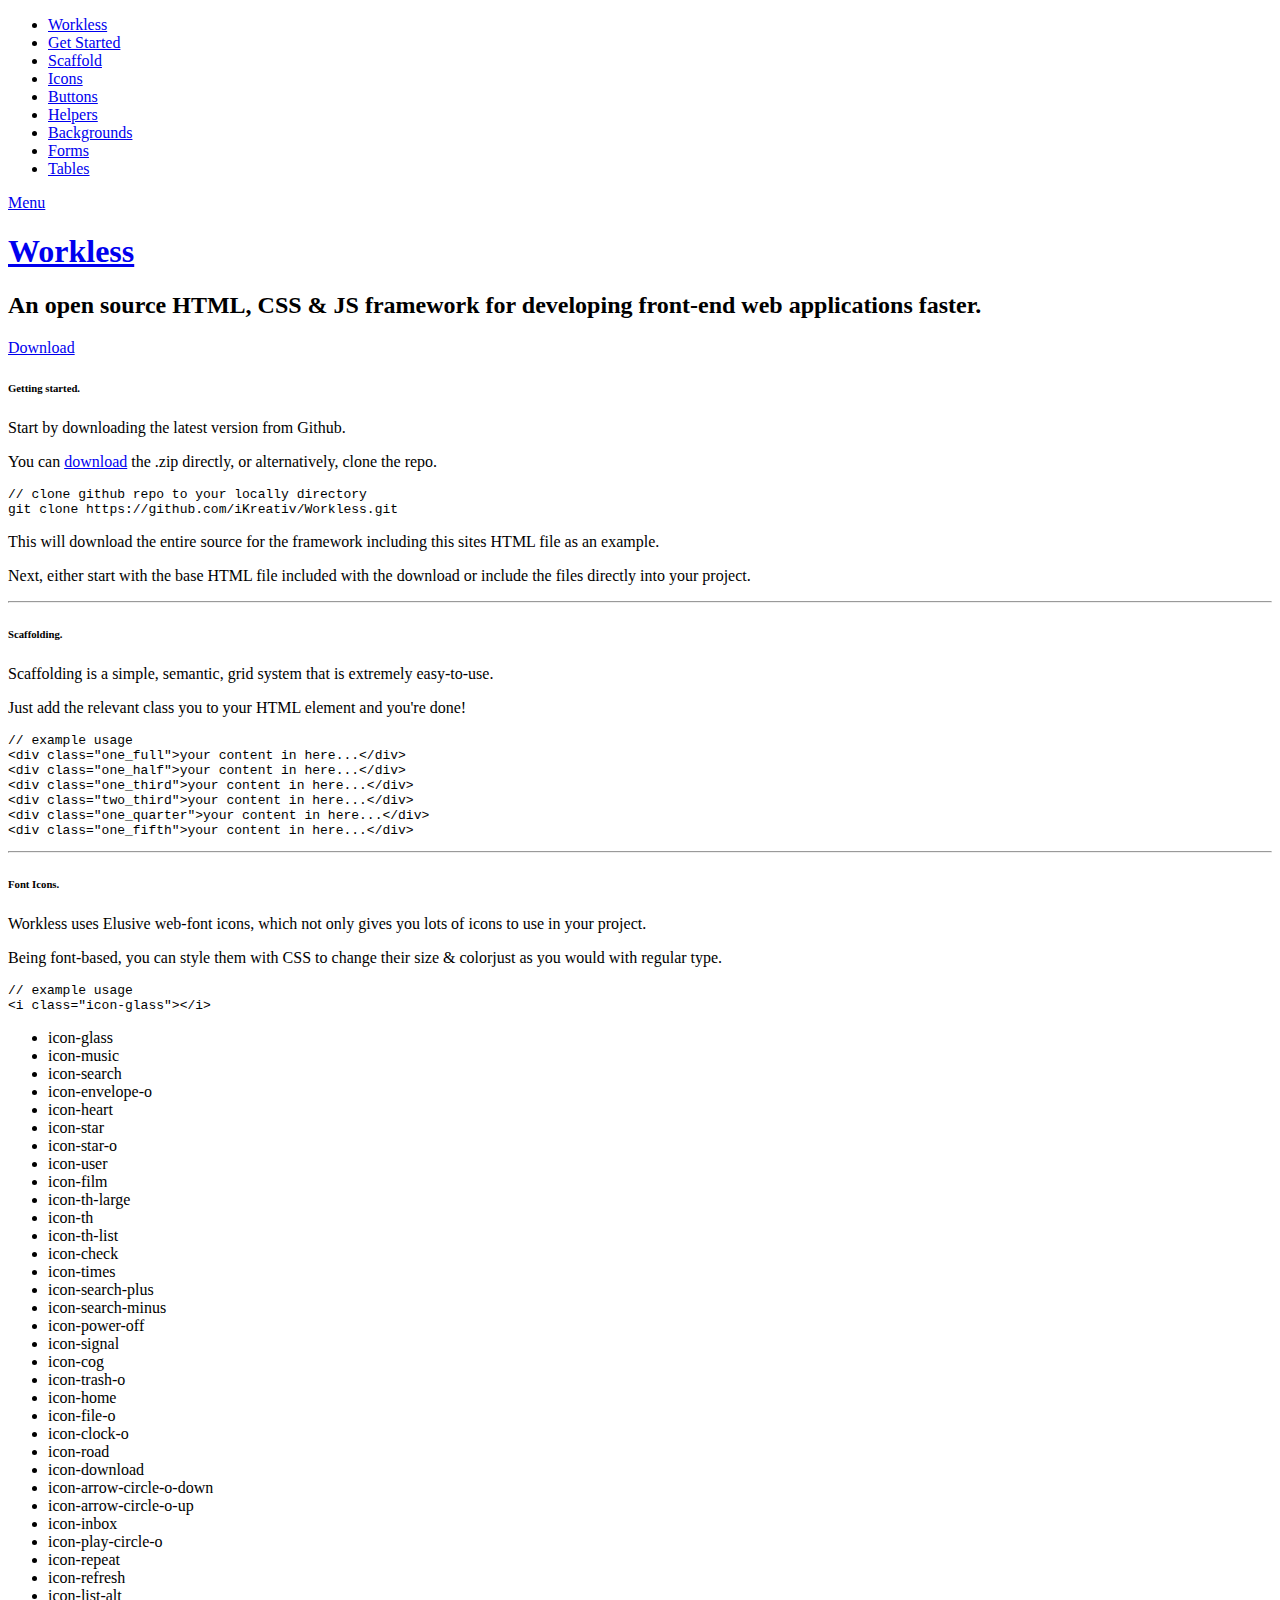
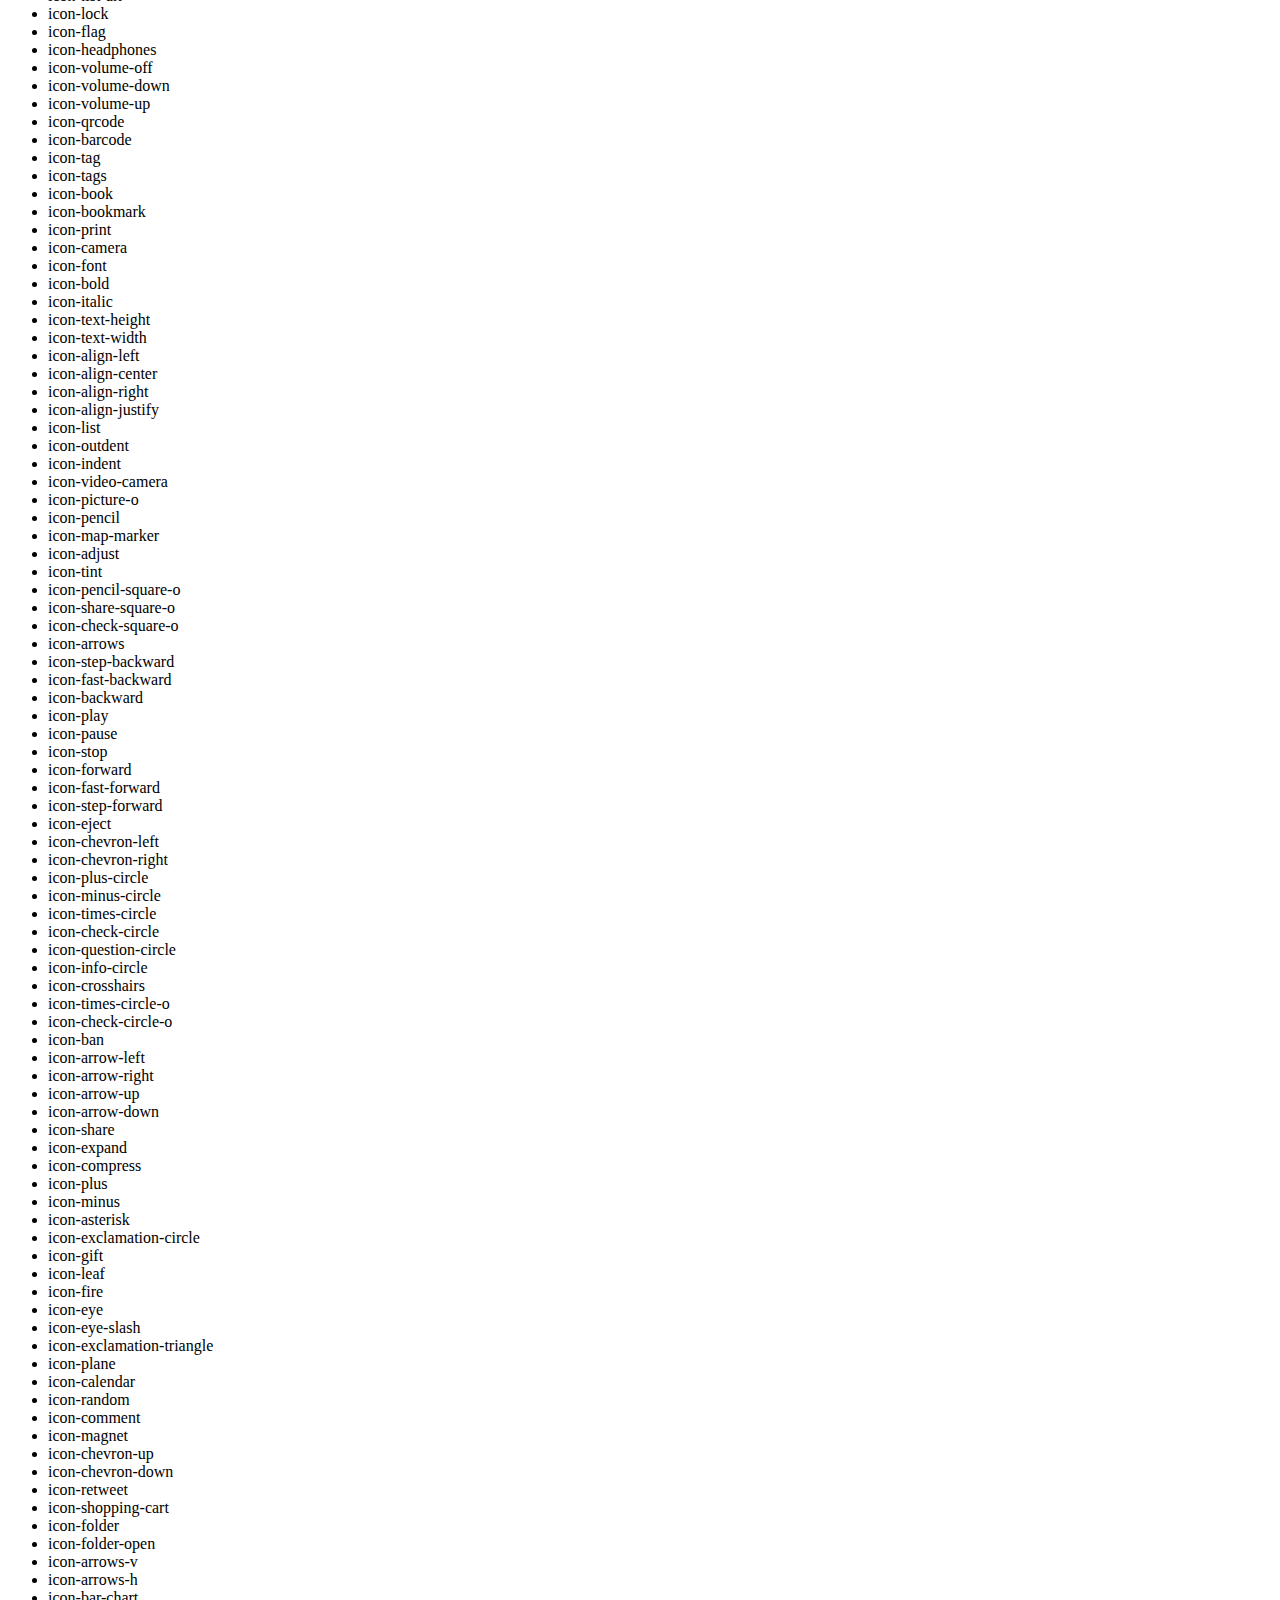
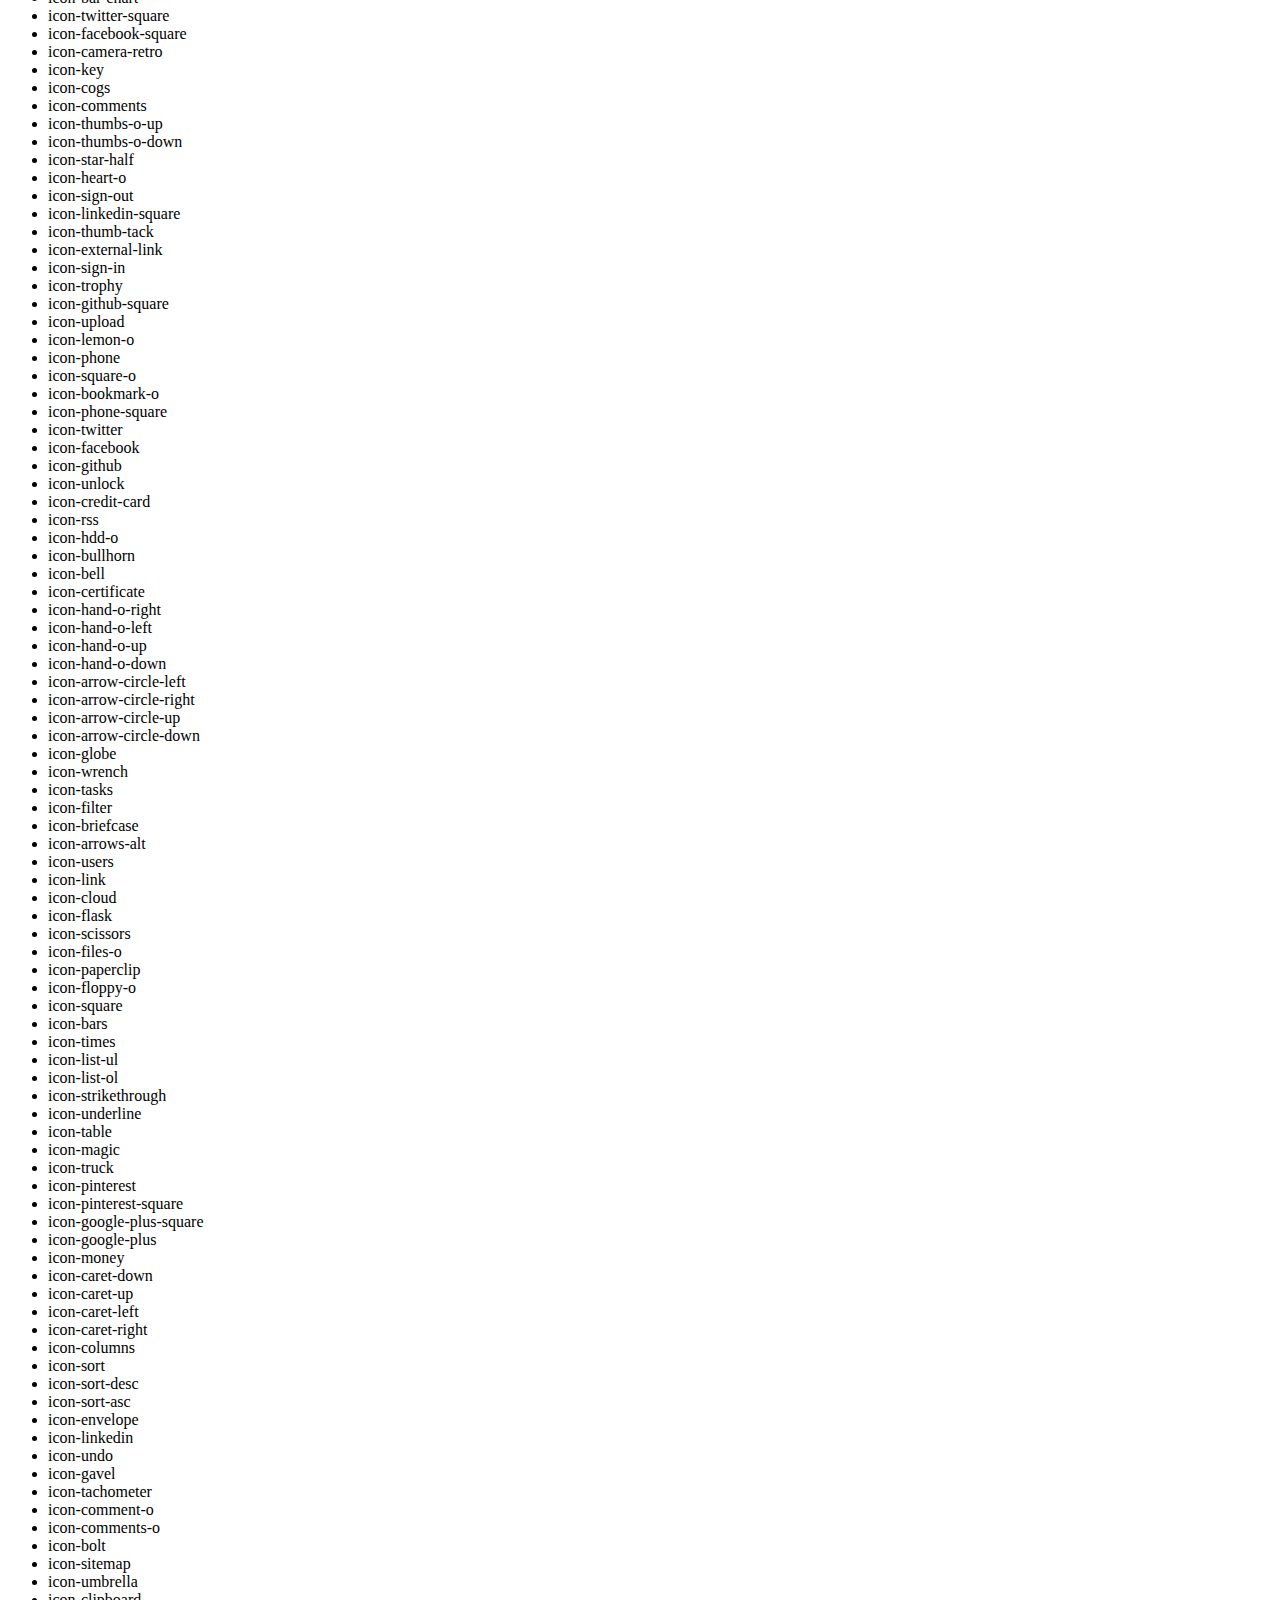
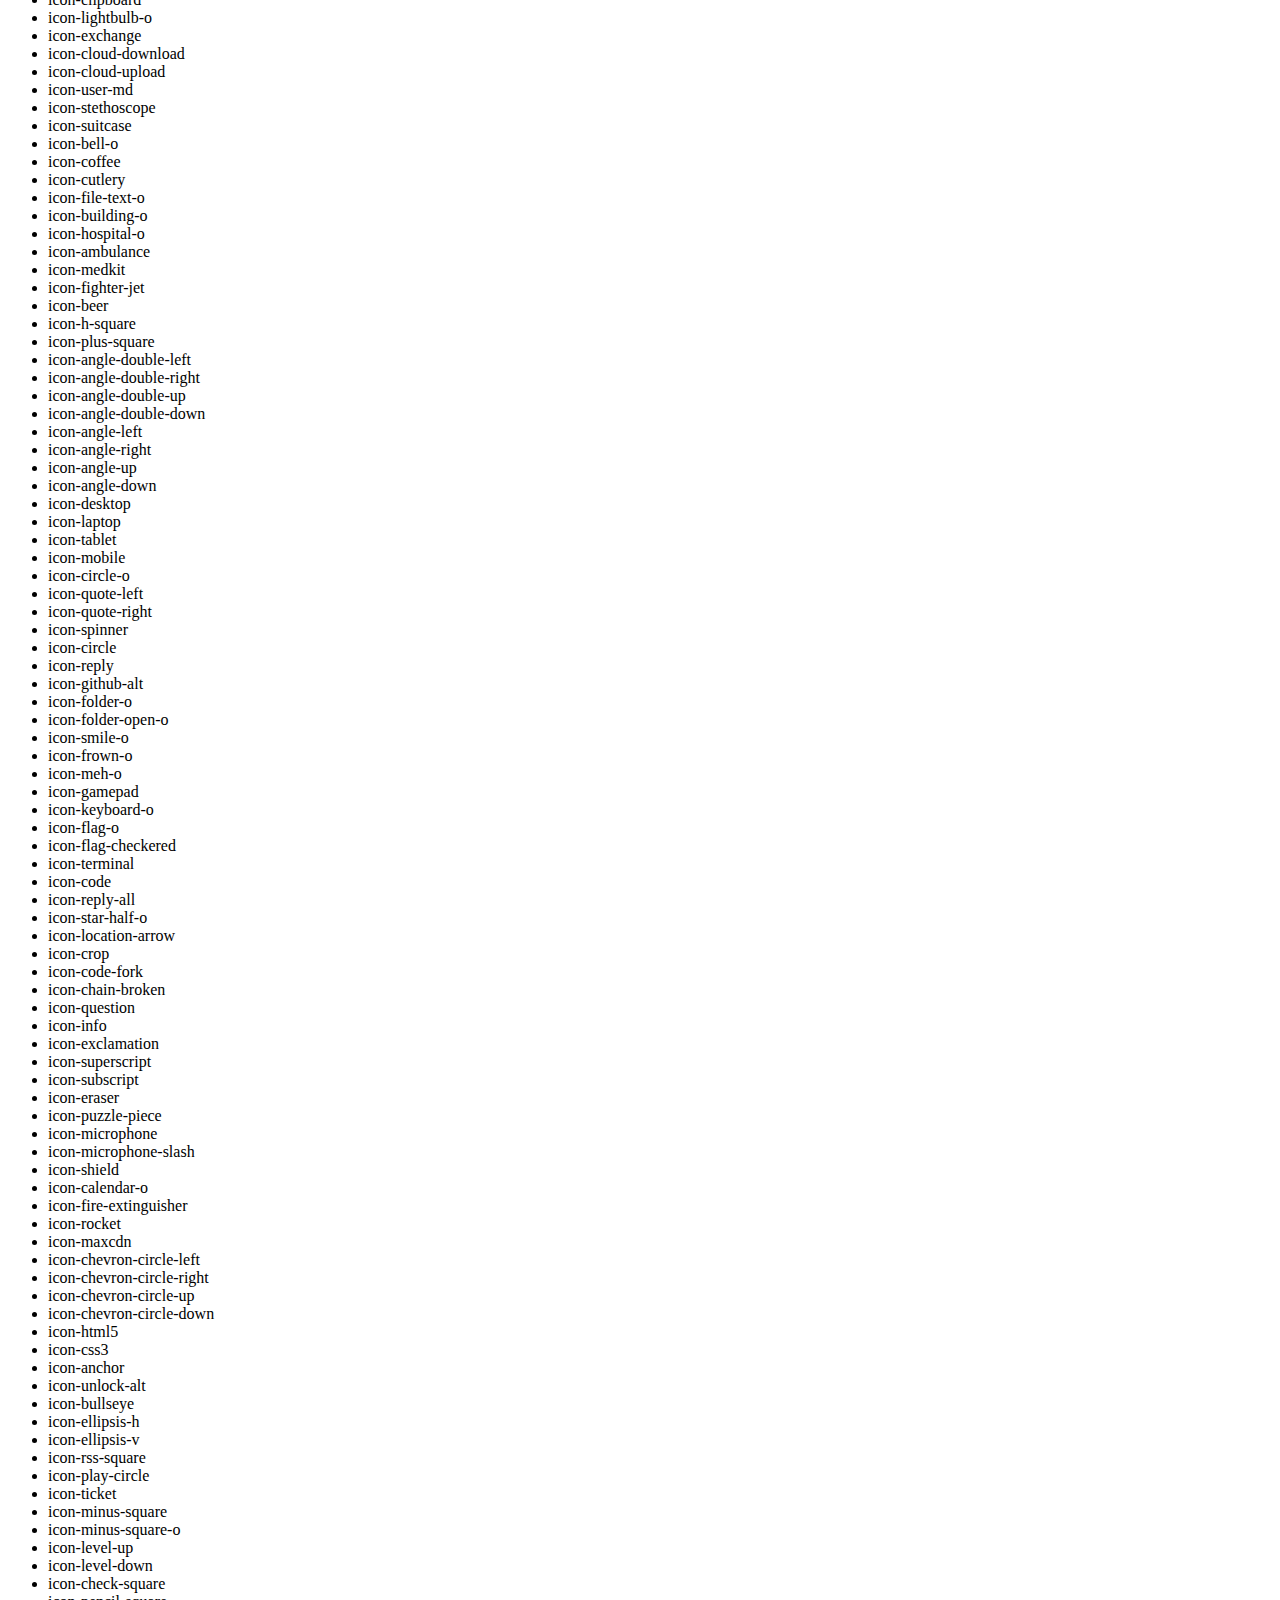
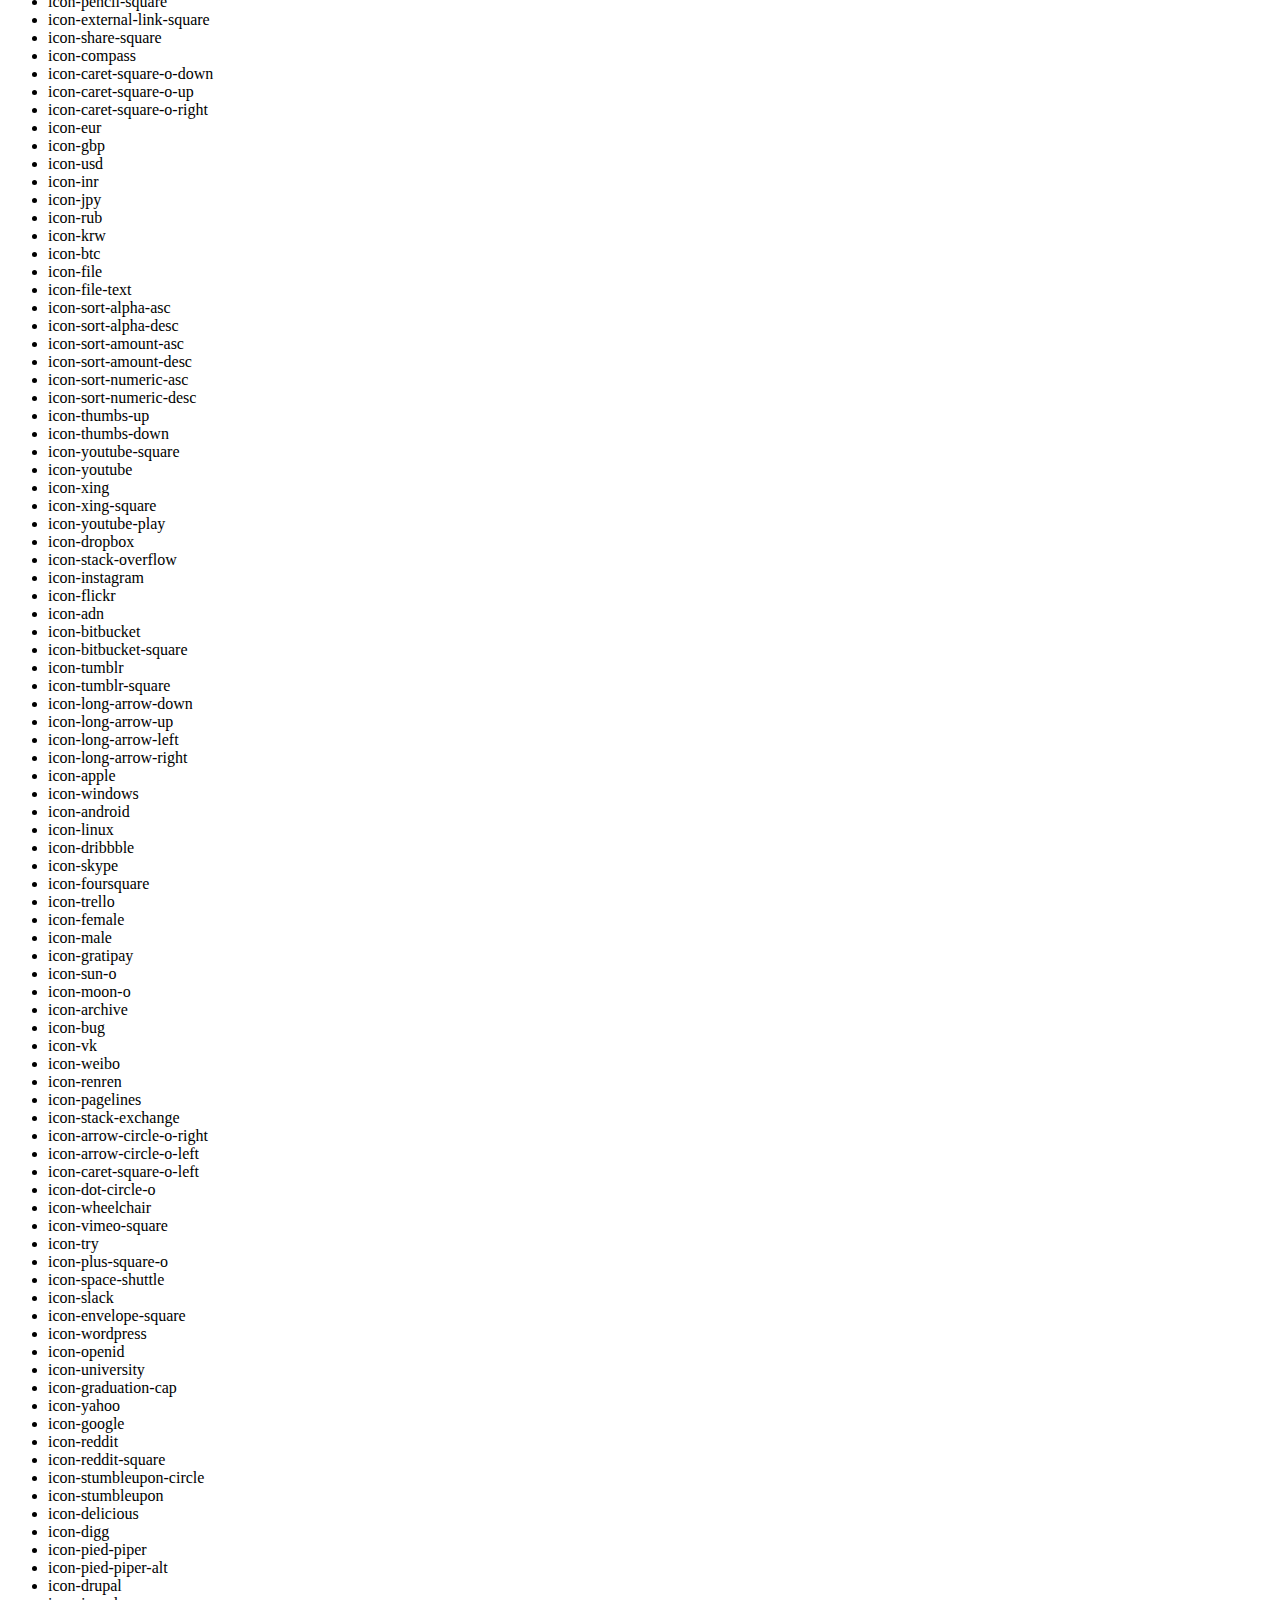
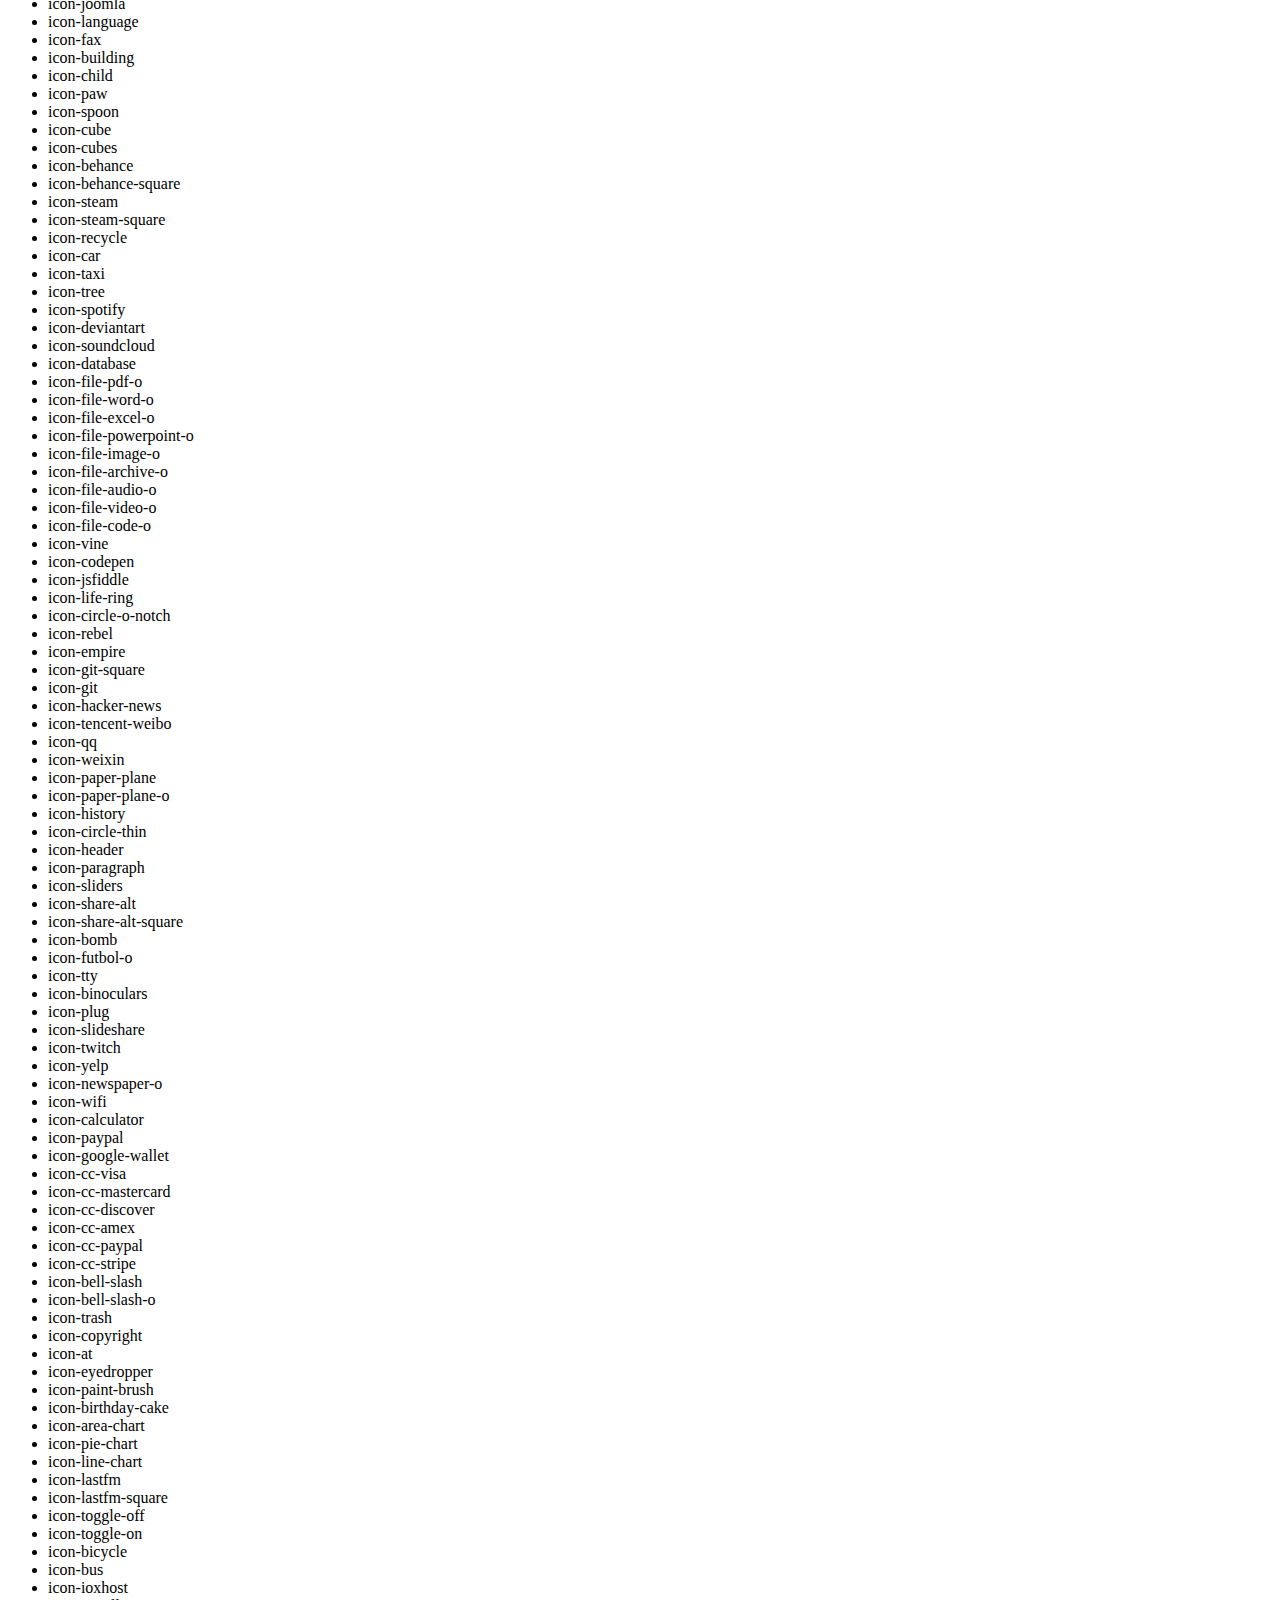
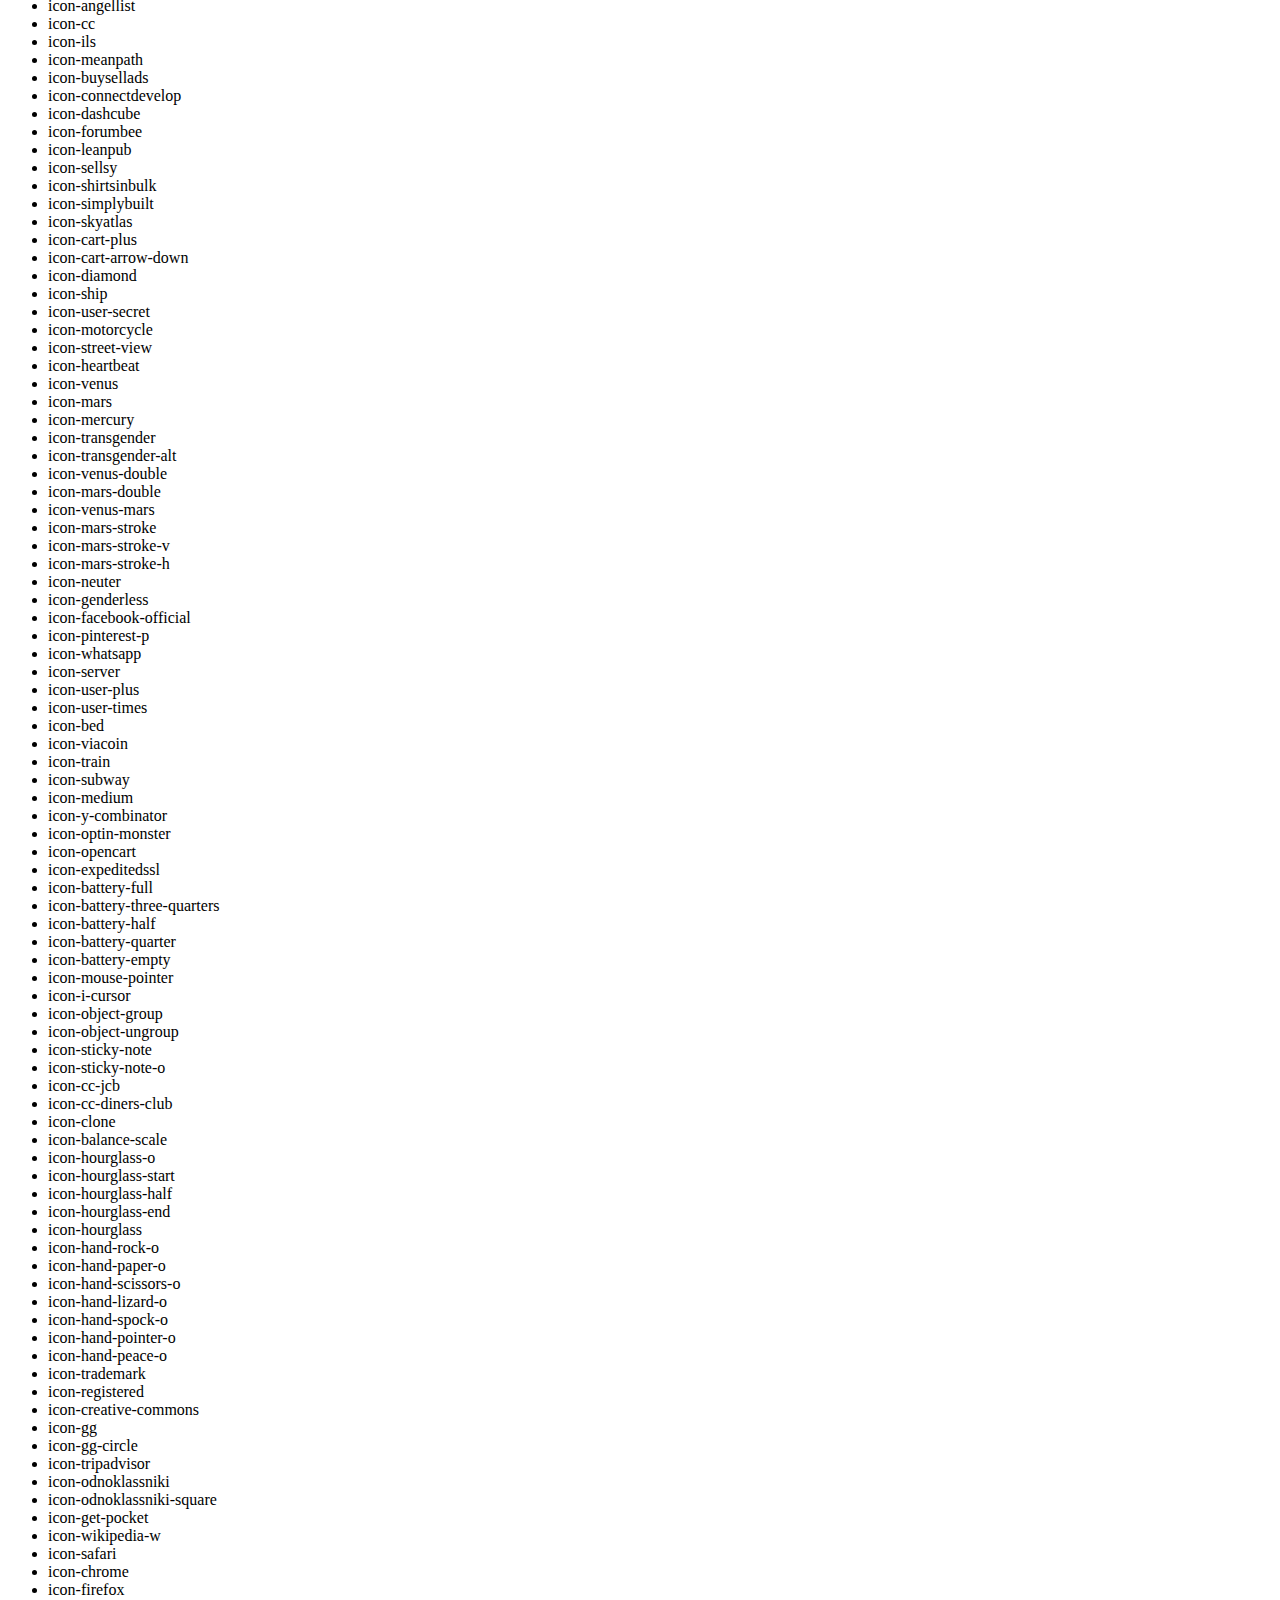
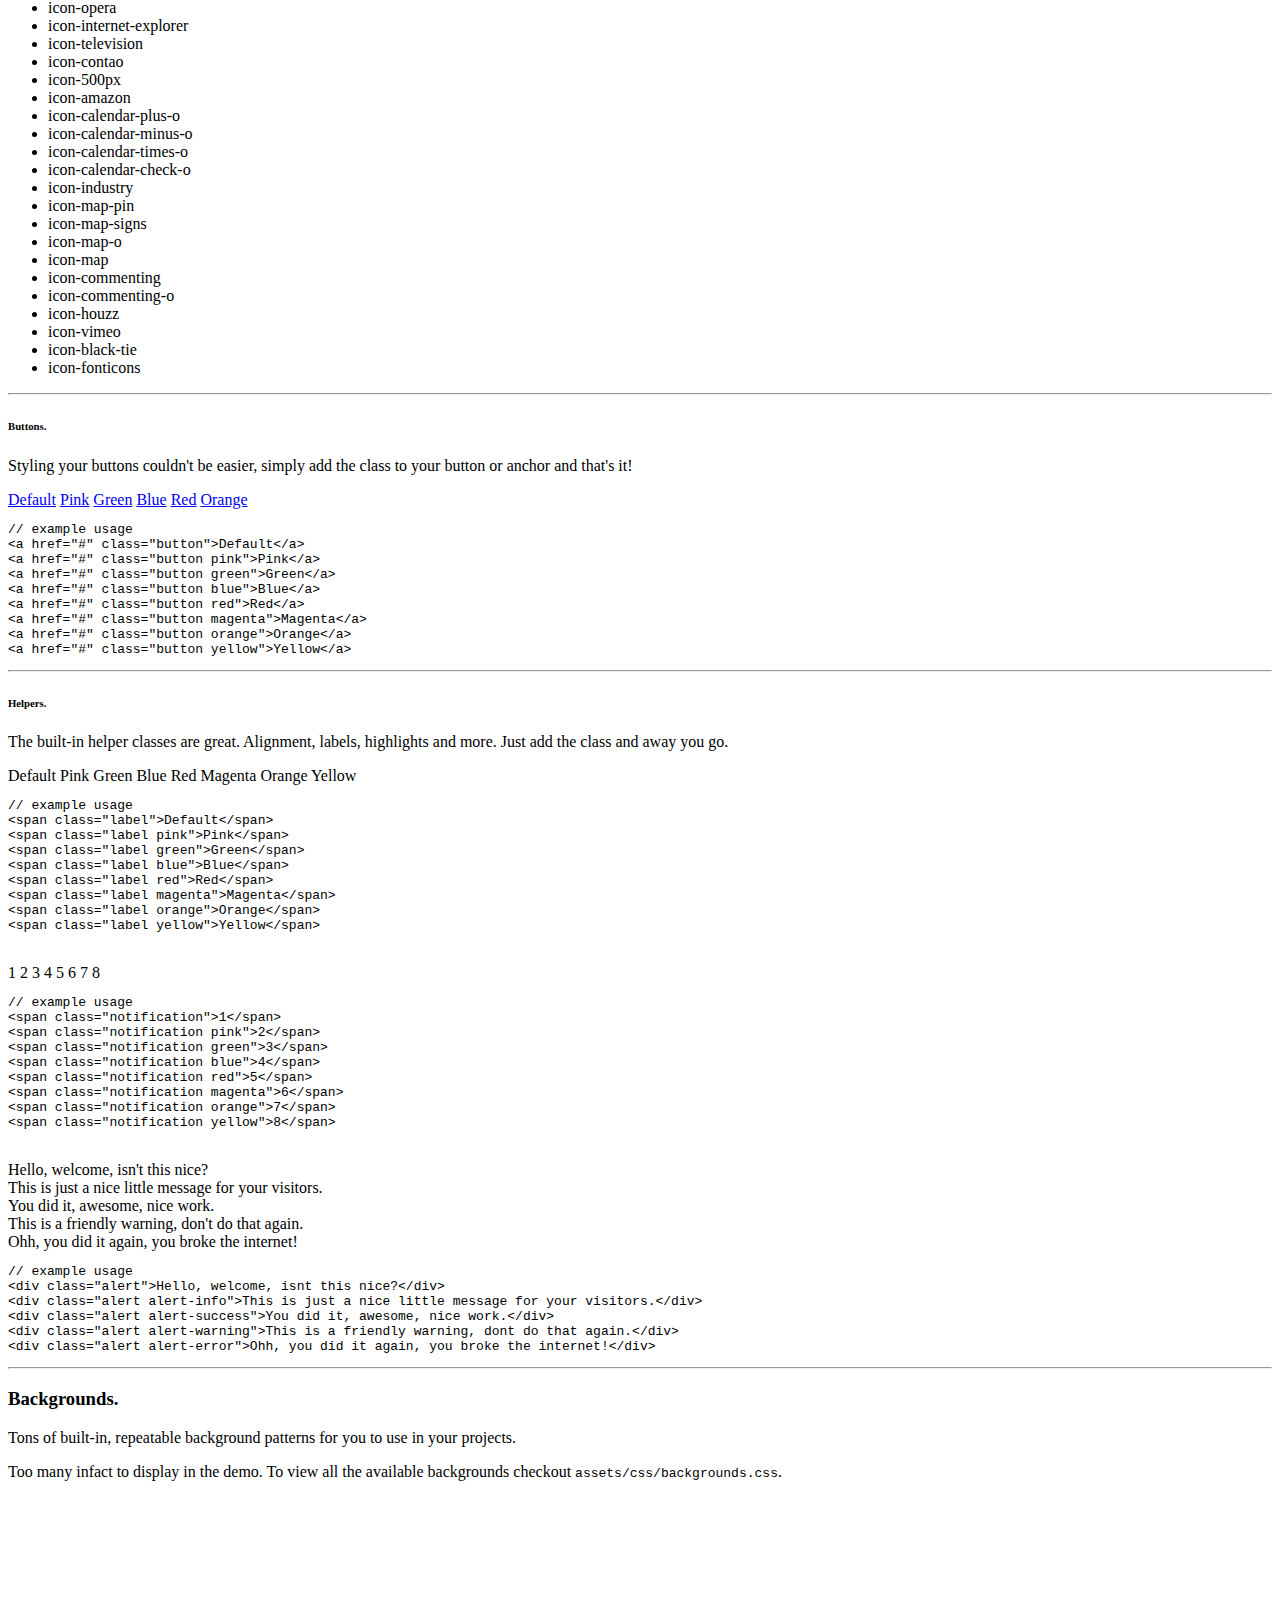
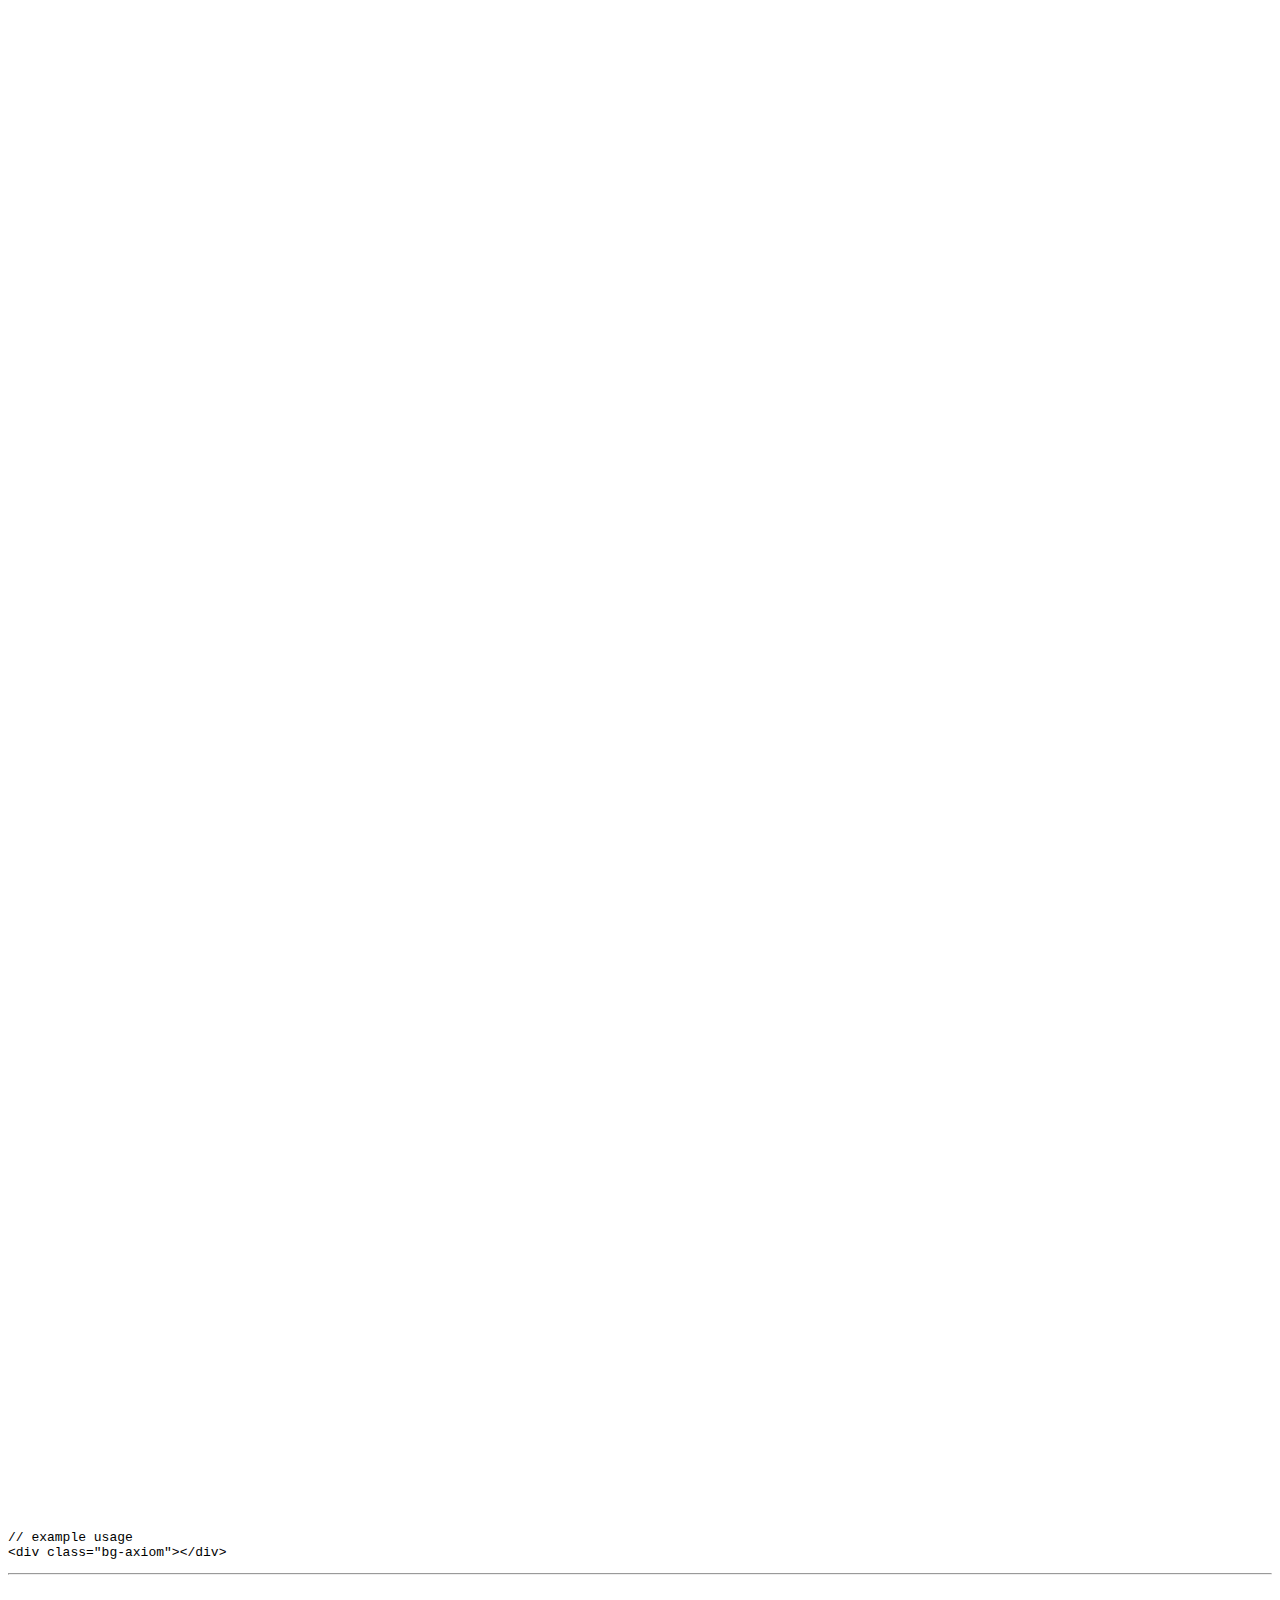
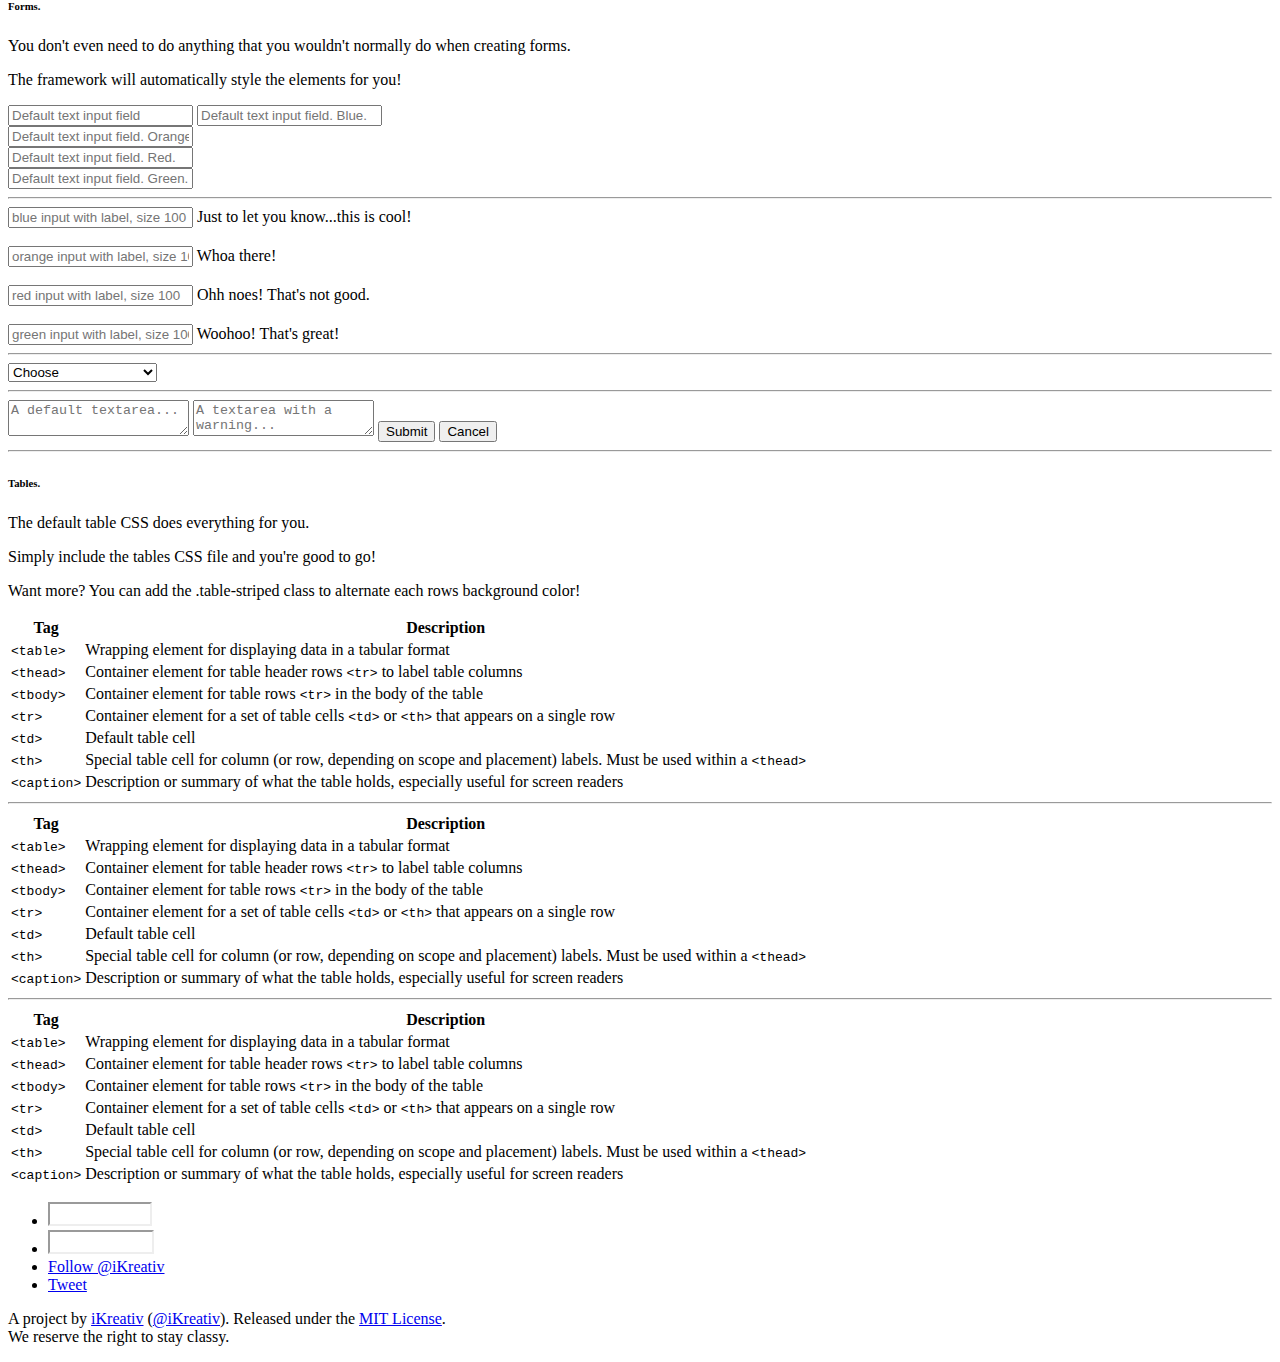
<file: index.html>
<!doctype html>
<!--[if lt IE 7]><html class="nojs ms lt_ie7" lang="en"><![endif]-->
<!--[if IE 7]><html class="nojs ms ie7" lang="en"><![endif]-->
<!--[if IE 8]><html class="nojs ms ie8" lang="en"><![endif]-->
<!--[if IE 9]><html class="nojs ms ie9" lang="en"><![endif]-->
<!--[if gt IE 9]><html class="nojs ms" lang="en"><![endif]-->
<html lang="en">
<head>
	<title>Workless | An open source HTML, CSS &amp; JS framework for developing front-end web applications faster.</title>

	<!-- meta -->
	<meta charset="utf-8">
    <meta http-equiv="X-UA-Compatible" content="IE=Edge">
    <meta name="viewport" content="width=device-width,initial-scale=1.0,minimum-scale=1.0,maximum-scale=1.0,user-scalable=no" />

    <meta name="author" content="iKreativ">
	<meta name="description" content="An open source HTML, CSS &amp; JS framework for developing front-end web applications faster.">

	<!-- favicon -->
	<link rel="shortcut icon" href="favicon.png">

	<!-- we're minifying and combining all our css, use styles.css for non-minified -->
	<link href="assets/css/minified.css.php" rel="stylesheet">

  	<!-- grab jquery from google cdn. fall back to local if offline -->
    <script src="//ajax.googleapis.com/ajax/libs/jquery/1.11.0/jquery.min.js"></script>
    <script>window.jQuery || document.write('<script src="assets/js/jquery.js"><\/script>')</script>
</head>

<body id="index">

	<!-- main -->
	<section id="main">

		<!-- nav -->
        <nav id="primary">
        	<div class="boxed">
				<ul id="menu-primary">
					<li class="workless"><a href="http://workless.ikreativ.com">Workless</a></li>
					<li><a href="#getting-started">Get Started</a></li>
					<li><a href="#scaffold">Scaffold</a></li>
					<li><a href="#icons">Icons</a></li>
					<li><a href="#buttons">Buttons</a></li>
					<li><a href="#helpers">Helpers</a></li>
					<li><a href="#backgrounds">Backgrounds</a></li>
					<li><a href="#forms">Forms</a></li>
					<li><a href="#tables">Tables</a></li>
				</ul>
			</div>
			<!-- responsive nav -->
			<a class="open" href="#menu-primary">Menu</a>
			<!-- /responsive nav -->
		</nav>
		<!-- /nav -->

		<!-- header -->
		<header id="header">
			<div class="boxed textcenter">

				<!-- logo -->
				<div id="logo">
					<a href="//workless.ikreativ.com">
						<h1 class="textcenter animated bounceInDown">Workless</h1>
					</a>
		        </div>
		        <!-- /logo -->

	        	<h2 class="textcenter animated bounceInUp">An open source HTML, CSS <span class="fancyamp">&amp;</span> JS framework for developing front-end web applications faster.</h2>

        		<a class="button large animated bounceInUp" href="//github.com/iKreativ/Workless/zipball/master">
        			Download
        		</a>

			</div>
		</header>
		<!-- /header -->

		<!-- section getting started -->
		<section id="getting-started" class="section">
			<div class="boxed">
				<div class="one-third">
					<h6>Getting started.</h6>
					<p>Start by downloading the latest version from Github.</p>
					<p>You can <a href="//github.com/iKreativ/Workless/zipball/master">download</a> the .zip directly, or alternatively, clone the repo.</p>
				</div>

				<div class="two-third">
<pre>
// clone github repo to your locally directory
git clone https://github.com/iKreativ/Workless.git
</pre>

					<p>This will download the entire source for the framework including this sites HTML file as an example.</p>
					<p>Next, either start with the base HTML file included with the download or include the files directly into your project.</p>
				</div>
			</div>
		</section>
		<!-- /section getting started -->

		<hr>

		<!-- section scaffolding -->
		<section id="scaffold" class="section">
			<div class="boxed">
				<div class="one-third">
					<h6>Scaffolding.</h6>
					<p>Scaffolding is a simple, semantic, grid system that is extremely easy-to-use.</p>
					<p>Just add the relevant class you to your HTML element and you're done!</p>
				</div>

				<div class="two-third">
<pre>
// example usage
&lt;div class="one_full"&gt;your content in here...&lt;/div&gt;
&lt;div class="one_half"&gt;your content in here...&lt;/div&gt;
&lt;div class="one_third"&gt;your content in here...&lt;/div&gt;
&lt;div class="two_third"&gt;your content in here...&lt;/div&gt;
&lt;div class="one_quarter"&gt;your content in here...&lt;/div&gt;
&lt;div class="one_fifth"&gt;your content in here...&lt;/div&gt;
</pre>
			</div>
		</section>
		<!-- /scaffolding -->

		<hr>

		<!-- icons -->
		<section id="icons" class="section">
			<div class="boxed">
				<div class="one-third">
					<h6>Font Icons.</h6>
					<p>Workless uses Elusive web-font icons, which not only gives you lots of icons to use in your project.</p>
					<p>Being font-based, you can style them with CSS to change their size <span class="fancyamp">&amp;</span> colorjust as you would with regular type.</p>
<pre>
// example usage
&lt;i class="icon-glass"&gt;&lt;/i&gt;
</pre>
				</div>

				<div class="two-third">
		            <ul class="nolist icons">
						<li><i class="icon-glass"></i> icon-glass</li>
						<li><i class="icon-music"></i> icon-music</li>
						<li><i class="icon-search"></i> icon-search</li>
						<li><i class="icon-envelope-o"></i> icon-envelope-o</li>
						<li><i class="icon-heart"></i> icon-heart</li>
						<li><i class="icon-star"></i> icon-star</li>
						<li><i class="icon-star-o"></i> icon-star-o</li>
						<li><i class="icon-user"></i> icon-user</li>
						<li><i class="icon-film"></i> icon-film</li>
						<li><i class="icon-th-large"></i> icon-th-large</li>
						<li><i class="icon-th"></i> icon-th</li>
						<li><i class="icon-th-list"></i> icon-th-list</li>
						<li><i class="icon-check"></i> icon-check</li>
						<li><i class="icon-times"></i> icon-times</li>
						<li><i class="icon-search-plus"></i> icon-search-plus</li>
						<li><i class="icon-search-minus"></i> icon-search-minus</li>
						<li><i class="icon-power-off"></i> icon-power-off</li>
						<li><i class="icon-signal"></i> icon-signal</li>
						<li><i class="icon-cog"></i> icon-cog</li>
						<li><i class="icon-trash-o"></i> icon-trash-o</li>
						<li><i class="icon-home"></i> icon-home</li>
						<li><i class="icon-file-o"></i> icon-file-o</li>
						<li><i class="icon-clock-o"></i> icon-clock-o</li>
						<li><i class="icon-road"></i> icon-road</li>
						<li><i class="icon-download"></i> icon-download</li>
						<li><i class="icon-arrow-circle-o-down"></i> icon-arrow-circle-o-down</li>
						<li><i class="icon-arrow-circle-o-up"></i> icon-arrow-circle-o-up</li>
						<li><i class="icon-inbox"></i> icon-inbox</li>
						<li><i class="icon-play-circle-o"></i> icon-play-circle-o</li>
						<li><i class="icon-repeat"></i> icon-repeat</li>
						<li><i class="icon-refresh"></i> icon-refresh</li>
						<li><i class="icon-list-alt"></i> icon-list-alt</li>
						<li><i class="icon-lock"></i> icon-lock</li>
						<li><i class="icon-flag"></i> icon-flag</li>
						<li><i class="icon-headphones"></i> icon-headphones</li>
						<li><i class="icon-volume-off"></i> icon-volume-off</li>
						<li><i class="icon-volume-down"></i> icon-volume-down</li>
						<li><i class="icon-volume-up"></i> icon-volume-up</li>
						<li><i class="icon-qrcode"></i> icon-qrcode</li>
						<li><i class="icon-barcode"></i> icon-barcode</li>
						<li><i class="icon-tag"></i> icon-tag</li>
						<li><i class="icon-tags"></i> icon-tags</li>
						<li><i class="icon-book"></i> icon-book</li>
						<li><i class="icon-bookmark"></i> icon-bookmark</li>
						<li><i class="icon-print"></i> icon-print</li>
						<li><i class="icon-camera"></i> icon-camera</li>
						<li><i class="icon-font"></i> icon-font</li>
						<li><i class="icon-bold"></i> icon-bold</li>
						<li><i class="icon-italic"></i> icon-italic</li>
						<li><i class="icon-text-height"></i> icon-text-height</li>
						<li><i class="icon-text-width"></i> icon-text-width</li>
						<li><i class="icon-align-left"></i> icon-align-left</li>
						<li><i class="icon-align-center"></i> icon-align-center</li>
						<li><i class="icon-align-right"></i> icon-align-right</li>
						<li><i class="icon-align-justify"></i> icon-align-justify</li>
						<li><i class="icon-list"></i> icon-list</li>
						<li><i class="icon-outdent"></i> icon-outdent</li>
						<li><i class="icon-indent"></i> icon-indent</li>
						<li><i class="icon-video-camera"></i> icon-video-camera</li>
						<li><i class="icon-picture-o"></i> icon-picture-o</li>
						<li><i class="icon-pencil"></i> icon-pencil</li>
						<li><i class="icon-map-marker"></i> icon-map-marker</li>
						<li><i class="icon-adjust"></i> icon-adjust</li>
						<li><i class="icon-tint"></i> icon-tint</li>
						<li><i class="icon-pencil-square-o"></i> icon-pencil-square-o</li>
						<li><i class="icon-share-square-o"></i> icon-share-square-o</li>
						<li><i class="icon-check-square-o"></i> icon-check-square-o</li>
						<li><i class="icon-arrows"></i> icon-arrows</li>
						<li><i class="icon-step-backward"></i> icon-step-backward</li>
						<li><i class="icon-fast-backward"></i> icon-fast-backward</li>
						<li><i class="icon-backward"></i> icon-backward</li>
						<li><i class="icon-play"></i> icon-play</li>
						<li><i class="icon-pause"></i> icon-pause</li>
						<li><i class="icon-stop"></i> icon-stop</li>
						<li><i class="icon-forward"></i> icon-forward</li>
						<li><i class="icon-fast-forward"></i> icon-fast-forward</li>
						<li><i class="icon-step-forward"></i> icon-step-forward</li>
						<li><i class="icon-eject"></i> icon-eject</li>
						<li><i class="icon-chevron-left"></i> icon-chevron-left</li>
						<li><i class="icon-chevron-right"></i> icon-chevron-right</li>
						<li><i class="icon-plus-circle"></i> icon-plus-circle</li>
						<li><i class="icon-minus-circle"></i> icon-minus-circle</li>
						<li><i class="icon-times-circle"></i> icon-times-circle</li>
						<li><i class="icon-check-circle"></i> icon-check-circle</li>
						<li><i class="icon-question-circle"></i> icon-question-circle</li>
						<li><i class="icon-info-circle"></i> icon-info-circle</li>
						<li><i class="icon-crosshairs"></i> icon-crosshairs</li>
						<li><i class="icon-times-circle-o"></i> icon-times-circle-o</li>
						<li><i class="icon-check-circle-o"></i> icon-check-circle-o</li>
						<li><i class="icon-ban"></i> icon-ban</li>
						<li><i class="icon-arrow-left"></i> icon-arrow-left</li>
						<li><i class="icon-arrow-right"></i> icon-arrow-right</li>
						<li><i class="icon-arrow-up"></i> icon-arrow-up</li>
						<li><i class="icon-arrow-down"></i> icon-arrow-down</li>
						<li><i class="icon-share"></i> icon-share</li>
						<li><i class="icon-expand"></i> icon-expand</li>
						<li><i class="icon-compress"></i> icon-compress</li>
						<li><i class="icon-plus"></i> icon-plus</li>
						<li><i class="icon-minus"></i> icon-minus</li>
						<li><i class="icon-asterisk"></i> icon-asterisk</li>
						<li><i class="icon-exclamation-circle"></i> icon-exclamation-circle</li>
						<li><i class="icon-gift"></i> icon-gift</li>
						<li><i class="icon-leaf"></i> icon-leaf</li>
						<li><i class="icon-fire"></i> icon-fire</li>
						<li><i class="icon-eye"></i> icon-eye</li>
						<li><i class="icon-eye-slash"></i> icon-eye-slash</li>
						<li><i class="icon-exclamation-triangle"></i> icon-exclamation-triangle</li>
						<li><i class="icon-plane"></i> icon-plane</li>
						<li><i class="icon-calendar"></i> icon-calendar</li>
						<li><i class="icon-random"></i> icon-random</li>
						<li><i class="icon-comment"></i> icon-comment</li>
						<li><i class="icon-magnet"></i> icon-magnet</li>
						<li><i class="icon-chevron-up"></i> icon-chevron-up</li>
						<li><i class="icon-chevron-down"></i> icon-chevron-down</li>
						<li><i class="icon-retweet"></i> icon-retweet</li>
						<li><i class="icon-shopping-cart"></i> icon-shopping-cart</li>
						<li><i class="icon-folder"></i> icon-folder</li>
						<li><i class="icon-folder-open"></i> icon-folder-open</li>
						<li><i class="icon-arrows-v"></i> icon-arrows-v</li>
						<li><i class="icon-arrows-h"></i> icon-arrows-h</li>
						<li><i class="icon-bar-chart"></i> icon-bar-chart</li>
						<li><i class="icon-twitter-square"></i> icon-twitter-square</li>
						<li><i class="icon-facebook-square"></i> icon-facebook-square</li>
						<li><i class="icon-camera-retro"></i> icon-camera-retro</li>
						<li><i class="icon-key"></i> icon-key</li>
						<li><i class="icon-cogs"></i> icon-cogs</li>
						<li><i class="icon-comments"></i> icon-comments</li>
						<li><i class="icon-thumbs-o-up"></i> icon-thumbs-o-up</li>
						<li><i class="icon-thumbs-o-down"></i> icon-thumbs-o-down</li>
						<li><i class="icon-star-half"></i> icon-star-half</li>
						<li><i class="icon-heart-o"></i> icon-heart-o</li>
						<li><i class="icon-sign-out"></i> icon-sign-out</li>
						<li><i class="icon-linkedin-square"></i> icon-linkedin-square</li>
						<li><i class="icon-thumb-tack"></i> icon-thumb-tack</li>
						<li><i class="icon-external-link"></i> icon-external-link</li>
						<li><i class="icon-sign-in"></i> icon-sign-in</li>
						<li><i class="icon-trophy"></i> icon-trophy</li>
						<li><i class="icon-github-square"></i> icon-github-square</li>
						<li><i class="icon-upload"></i> icon-upload</li>
						<li><i class="icon-lemon-o"></i> icon-lemon-o</li>
						<li><i class="icon-phone"></i> icon-phone</li>
						<li><i class="icon-square-o"></i> icon-square-o</li>
						<li><i class="icon-bookmark-o"></i> icon-bookmark-o</li>
						<li><i class="icon-phone-square"></i> icon-phone-square</li>
						<li><i class="icon-twitter"></i> icon-twitter</li>
						<li><i class="icon-facebook"></i> icon-facebook</li>
						<li><i class="icon-github"></i> icon-github</li>
						<li><i class="icon-unlock"></i> icon-unlock</li>
						<li><i class="icon-credit-card"></i> icon-credit-card</li>
						<li><i class="icon-rss"></i> icon-rss</li>
						<li><i class="icon-hdd-o"></i> icon-hdd-o</li>
						<li><i class="icon-bullhorn"></i> icon-bullhorn</li>
						<li><i class="icon-bell"></i> icon-bell</li>
						<li><i class="icon-certificate"></i> icon-certificate</li>
						<li><i class="icon-hand-o-right"></i> icon-hand-o-right</li>
						<li><i class="icon-hand-o-left"></i> icon-hand-o-left</li>
						<li><i class="icon-hand-o-up"></i> icon-hand-o-up</li>
						<li><i class="icon-hand-o-down"></i> icon-hand-o-down</li>
						<li><i class="icon-arrow-circle-left"></i> icon-arrow-circle-left</li>
						<li><i class="icon-arrow-circle-right"></i> icon-arrow-circle-right</li>
						<li><i class="icon-arrow-circle-up"></i> icon-arrow-circle-up</li>
						<li><i class="icon-arrow-circle-down"></i> icon-arrow-circle-down</li>
						<li><i class="icon-globe"></i> icon-globe</li>
						<li><i class="icon-wrench"></i> icon-wrench</li>
						<li><i class="icon-tasks"></i> icon-tasks</li>
						<li><i class="icon-filter"></i> icon-filter</li>
						<li><i class="icon-briefcase"></i> icon-briefcase</li>
						<li><i class="icon-arrows-alt"></i> icon-arrows-alt</li>
						<li><i class="icon-users"></i> icon-users</li>
						<li><i class="icon-link"></i> icon-link</li>
						<li><i class="icon-cloud"></i> icon-cloud</li>
						<li><i class="icon-flask"></i> icon-flask</li>
						<li><i class="icon-scissors"></i> icon-scissors</li>
						<li><i class="icon-files-o"></i> icon-files-o</li>
						<li><i class="icon-paperclip"></i> icon-paperclip</li>
						<li><i class="icon-floppy-o"></i> icon-floppy-o</li>
						<li><i class="icon-square"></i> icon-square</li>
						<li><i class="icon-bars"></i> icon-bars</li>
						<li><i class="icon-times"></i> icon-times</li>
						<li><i class="icon-list-ul"></i> icon-list-ul</li>
						<li><i class="icon-list-ol"></i> icon-list-ol</li>
						<li><i class="icon-strikethrough"></i> icon-strikethrough</li>
						<li><i class="icon-underline"></i> icon-underline</li>
						<li><i class="icon-table"></i> icon-table</li>
						<li><i class="icon-magic"></i> icon-magic</li>
						<li><i class="icon-truck"></i> icon-truck</li>
						<li><i class="icon-pinterest"></i> icon-pinterest</li>
						<li><i class="icon-pinterest-square"></i> icon-pinterest-square</li>
						<li><i class="icon-google-plus-square"></i> icon-google-plus-square</li>
						<li><i class="icon-google-plus"></i> icon-google-plus</li>
						<li><i class="icon-money"></i> icon-money</li>
						<li><i class="icon-caret-down"></i> icon-caret-down</li>
						<li><i class="icon-caret-up"></i> icon-caret-up</li>
						<li><i class="icon-caret-left"></i> icon-caret-left</li>
						<li><i class="icon-caret-right"></i> icon-caret-right</li>
						<li><i class="icon-columns"></i> icon-columns</li>
						<li><i class="icon-sort"></i> icon-sort</li>
						<li><i class="icon-sort-desc"></i> icon-sort-desc</li>
						<li><i class="icon-sort-asc"></i> icon-sort-asc</li>
						<li><i class="icon-envelope"></i> icon-envelope</li>
						<li><i class="icon-linkedin"></i> icon-linkedin</li>
						<li><i class="icon-undo"></i> icon-undo</li>
						<li><i class="icon-gavel"></i> icon-gavel</li>
						<li><i class="icon-tachometer"></i> icon-tachometer</li>
						<li><i class="icon-comment-o"></i> icon-comment-o</li>
						<li><i class="icon-comments-o"></i> icon-comments-o</li>
						<li><i class="icon-bolt"></i> icon-bolt</li>
						<li><i class="icon-sitemap"></i> icon-sitemap</li>
						<li><i class="icon-umbrella"></i> icon-umbrella</li>
						<li><i class="icon-clipboard"></i> icon-clipboard</li>
						<li><i class="icon-lightbulb-o"></i> icon-lightbulb-o</li>
						<li><i class="icon-exchange"></i> icon-exchange</li>
						<li><i class="icon-cloud-download"></i> icon-cloud-download</li>
						<li><i class="icon-cloud-upload"></i> icon-cloud-upload</li>
						<li><i class="icon-user-md"></i> icon-user-md</li>
						<li><i class="icon-stethoscope"></i> icon-stethoscope</li>
						<li><i class="icon-suitcase"></i> icon-suitcase</li>
						<li><i class="icon-bell-o"></i> icon-bell-o</li>
						<li><i class="icon-coffee"></i> icon-coffee</li>
						<li><i class="icon-cutlery"></i> icon-cutlery</li>
						<li><i class="icon-file-text-o"></i> icon-file-text-o</li>
						<li><i class="icon-building-o"></i> icon-building-o</li>
						<li><i class="icon-hospital-o"></i> icon-hospital-o</li>
						<li><i class="icon-ambulance"></i> icon-ambulance</li>
						<li><i class="icon-medkit"></i> icon-medkit</li>
						<li><i class="icon-fighter-jet"></i> icon-fighter-jet</li>
						<li><i class="icon-beer"></i> icon-beer</li>
						<li><i class="icon-h-square"></i> icon-h-square</li>
						<li><i class="icon-plus-square"></i> icon-plus-square</li>
						<li><i class="icon-angle-double-left"></i> icon-angle-double-left</li>
						<li><i class="icon-angle-double-right"></i> icon-angle-double-right</li>
						<li><i class="icon-angle-double-up"></i> icon-angle-double-up</li>
						<li><i class="icon-angle-double-down"></i> icon-angle-double-down</li>
						<li><i class="icon-angle-left"></i> icon-angle-left</li>
						<li><i class="icon-angle-right"></i> icon-angle-right</li>
						<li><i class="icon-angle-up"></i> icon-angle-up</li>
						<li><i class="icon-angle-down"></i> icon-angle-down</li>
						<li><i class="icon-desktop"></i> icon-desktop</li>
						<li><i class="icon-laptop"></i> icon-laptop</li>
						<li><i class="icon-tablet"></i> icon-tablet</li>
						<li><i class="icon-mobile"></i> icon-mobile</li>
						<li><i class="icon-circle-o"></i> icon-circle-o</li>
						<li><i class="icon-quote-left"></i> icon-quote-left</li>
						<li><i class="icon-quote-right"></i> icon-quote-right</li>
						<li><i class="icon-spinner"></i> icon-spinner</li>
						<li><i class="icon-circle"></i> icon-circle</li>
						<li><i class="icon-reply"></i> icon-reply</li>
						<li><i class="icon-github-alt"></i> icon-github-alt</li>
						<li><i class="icon-folder-o"></i> icon-folder-o</li>
						<li><i class="icon-folder-open-o"></i> icon-folder-open-o</li>
						<li><i class="icon-smile-o"></i> icon-smile-o</li>
						<li><i class="icon-frown-o"></i> icon-frown-o</li>
						<li><i class="icon-meh-o"></i> icon-meh-o</li>
						<li><i class="icon-gamepad"></i> icon-gamepad</li>
						<li><i class="icon-keyboard-o"></i> icon-keyboard-o</li>
						<li><i class="icon-flag-o"></i> icon-flag-o</li>
						<li><i class="icon-flag-checkered"></i> icon-flag-checkered</li>
						<li><i class="icon-terminal"></i> icon-terminal</li>
						<li><i class="icon-code"></i> icon-code</li>
						<li><i class="icon-reply-all"></i> icon-reply-all</li>
						<li><i class="icon-star-half-o"></i> icon-star-half-o</li>
						<li><i class="icon-location-arrow"></i> icon-location-arrow</li>
						<li><i class="icon-crop"></i> icon-crop</li>
						<li><i class="icon-code-fork"></i> icon-code-fork</li>
						<li><i class="icon-chain-broken"></i> icon-chain-broken</li>
						<li><i class="icon-question"></i> icon-question</li>
						<li><i class="icon-info"></i> icon-info</li>
						<li><i class="icon-exclamation"></i> icon-exclamation</li>
						<li><i class="icon-superscript"></i> icon-superscript</li>
						<li><i class="icon-subscript"></i> icon-subscript</li>
						<li><i class="icon-eraser"></i> icon-eraser</li>
						<li><i class="icon-puzzle-piece"></i> icon-puzzle-piece</li>
						<li><i class="icon-microphone"></i> icon-microphone</li>
						<li><i class="icon-microphone-slash"></i> icon-microphone-slash</li>
						<li><i class="icon-shield"></i> icon-shield</li>
						<li><i class="icon-calendar-o"></i> icon-calendar-o</li>
						<li><i class="icon-fire-extinguisher"></i> icon-fire-extinguisher</li>
						<li><i class="icon-rocket"></i> icon-rocket</li>
						<li><i class="icon-maxcdn"></i> icon-maxcdn</li>
						<li><i class="icon-chevron-circle-left"></i> icon-chevron-circle-left</li>
						<li><i class="icon-chevron-circle-right"></i> icon-chevron-circle-right</li>
						<li><i class="icon-chevron-circle-up"></i> icon-chevron-circle-up</li>
						<li><i class="icon-chevron-circle-down"></i> icon-chevron-circle-down</li>
						<li><i class="icon-html5"></i> icon-html5</li>
						<li><i class="icon-css3"></i> icon-css3</li>
						<li><i class="icon-anchor"></i> icon-anchor</li>
						<li><i class="icon-unlock-alt"></i> icon-unlock-alt</li>
						<li><i class="icon-bullseye"></i> icon-bullseye</li>
						<li><i class="icon-ellipsis-h"></i> icon-ellipsis-h</li>
						<li><i class="icon-ellipsis-v"></i> icon-ellipsis-v</li>
						<li><i class="icon-rss-square"></i> icon-rss-square</li>
						<li><i class="icon-play-circle"></i> icon-play-circle</li>
						<li><i class="icon-ticket"></i> icon-ticket</li>
						<li><i class="icon-minus-square"></i> icon-minus-square</li>
						<li><i class="icon-minus-square-o"></i> icon-minus-square-o</li>
						<li><i class="icon-level-up"></i> icon-level-up</li>
						<li><i class="icon-level-down"></i> icon-level-down</li>
						<li><i class="icon-check-square"></i> icon-check-square</li>
						<li><i class="icon-pencil-square"></i> icon-pencil-square</li>
						<li><i class="icon-external-link-square"></i> icon-external-link-square</li>
						<li><i class="icon-share-square"></i> icon-share-square</li>
						<li><i class="icon-compass"></i> icon-compass</li>
						<li><i class="icon-caret-square-o-down"></i> icon-caret-square-o-down</li>
						<li><i class="icon-caret-square-o-up"></i> icon-caret-square-o-up</li>
						<li><i class="icon-caret-square-o-right"></i> icon-caret-square-o-right</li>
						<li><i class="icon-eur"></i> icon-eur</li>
						<li><i class="icon-gbp"></i> icon-gbp</li>
						<li><i class="icon-usd"></i> icon-usd</li>
						<li><i class="icon-inr"></i> icon-inr</li>
						<li><i class="icon-jpy"></i> icon-jpy</li>
						<li><i class="icon-rub"></i> icon-rub</li>
						<li><i class="icon-krw"></i> icon-krw</li>
						<li><i class="icon-btc"></i> icon-btc</li>
						<li><i class="icon-file"></i> icon-file</li>
						<li><i class="icon-file-text"></i> icon-file-text</li>
						<li><i class="icon-sort-alpha-asc"></i> icon-sort-alpha-asc</li>
						<li><i class="icon-sort-alpha-desc"></i> icon-sort-alpha-desc</li>
						<li><i class="icon-sort-amount-asc"></i> icon-sort-amount-asc</li>
						<li><i class="icon-sort-amount-desc"></i> icon-sort-amount-desc</li>
						<li><i class="icon-sort-numeric-asc"></i> icon-sort-numeric-asc</li>
						<li><i class="icon-sort-numeric-desc"></i> icon-sort-numeric-desc</li>
						<li><i class="icon-thumbs-up"></i> icon-thumbs-up</li>
						<li><i class="icon-thumbs-down"></i> icon-thumbs-down</li>
						<li><i class="icon-youtube-square"></i> icon-youtube-square</li>
						<li><i class="icon-youtube"></i> icon-youtube</li>
						<li><i class="icon-xing"></i> icon-xing</li>
						<li><i class="icon-xing-square"></i> icon-xing-square</li>
						<li><i class="icon-youtube-play"></i> icon-youtube-play</li>
						<li><i class="icon-dropbox"></i> icon-dropbox</li>
						<li><i class="icon-stack-overflow"></i> icon-stack-overflow</li>
						<li><i class="icon-instagram"></i> icon-instagram</li>
						<li><i class="icon-flickr"></i> icon-flickr</li>
						<li><i class="icon-adn"></i> icon-adn</li>
						<li><i class="icon-bitbucket"></i> icon-bitbucket</li>
						<li><i class="icon-bitbucket-square"></i> icon-bitbucket-square</li>
						<li><i class="icon-tumblr"></i> icon-tumblr</li>
						<li><i class="icon-tumblr-square"></i> icon-tumblr-square</li>
						<li><i class="icon-long-arrow-down"></i> icon-long-arrow-down</li>
						<li><i class="icon-long-arrow-up"></i> icon-long-arrow-up</li>
						<li><i class="icon-long-arrow-left"></i> icon-long-arrow-left</li>
						<li><i class="icon-long-arrow-right"></i> icon-long-arrow-right</li>
						<li><i class="icon-apple"></i> icon-apple</li>
						<li><i class="icon-windows"></i> icon-windows</li>
						<li><i class="icon-android"></i> icon-android</li>
						<li><i class="icon-linux"></i> icon-linux</li>
						<li><i class="icon-dribbble"></i> icon-dribbble</li>
						<li><i class="icon-skype"></i> icon-skype</li>
						<li><i class="icon-foursquare"></i> icon-foursquare</li>
						<li><i class="icon-trello"></i> icon-trello</li>
						<li><i class="icon-female"></i> icon-female</li>
						<li><i class="icon-male"></i> icon-male</li>
						<li><i class="icon-gratipay"></i> icon-gratipay</li>
						<li><i class="icon-sun-o"></i> icon-sun-o</li>
						<li><i class="icon-moon-o"></i> icon-moon-o</li>
						<li><i class="icon-archive"></i> icon-archive</li>
						<li><i class="icon-bug"></i> icon-bug</li>
						<li><i class="icon-vk"></i> icon-vk</li>
						<li><i class="icon-weibo"></i> icon-weibo</li>
						<li><i class="icon-renren"></i> icon-renren</li>
						<li><i class="icon-pagelines"></i> icon-pagelines</li>
						<li><i class="icon-stack-exchange"></i> icon-stack-exchange</li>
						<li><i class="icon-arrow-circle-o-right"></i> icon-arrow-circle-o-right</li>
						<li><i class="icon-arrow-circle-o-left"></i> icon-arrow-circle-o-left</li>
						<li><i class="icon-caret-square-o-left"></i> icon-caret-square-o-left</li>
						<li><i class="icon-dot-circle-o"></i> icon-dot-circle-o</li>
						<li><i class="icon-wheelchair"></i> icon-wheelchair</li>
						<li><i class="icon-vimeo-square"></i> icon-vimeo-square</li>
						<li><i class="icon-try"></i> icon-try</li>
						<li><i class="icon-plus-square-o"></i> icon-plus-square-o</li>
						<li><i class="icon-space-shuttle"></i> icon-space-shuttle</li>
						<li><i class="icon-slack"></i> icon-slack</li>
						<li><i class="icon-envelope-square"></i> icon-envelope-square</li>
						<li><i class="icon-wordpress"></i> icon-wordpress</li>
						<li><i class="icon-openid"></i> icon-openid</li>
						<li><i class="icon-university"></i> icon-university</li>
						<li><i class="icon-graduation-cap"></i> icon-graduation-cap</li>
						<li><i class="icon-yahoo"></i> icon-yahoo</li>
						<li><i class="icon-google"></i> icon-google</li>
						<li><i class="icon-reddit"></i> icon-reddit</li>
						<li><i class="icon-reddit-square"></i> icon-reddit-square</li>
						<li><i class="icon-stumbleupon-circle"></i> icon-stumbleupon-circle</li>
						<li><i class="icon-stumbleupon"></i> icon-stumbleupon</li>
						<li><i class="icon-delicious"></i> icon-delicious</li>
						<li><i class="icon-digg"></i> icon-digg</li>
						<li><i class="icon-pied-piper"></i> icon-pied-piper</li>
						<li><i class="icon-pied-piper-alt"></i> icon-pied-piper-alt</li>
						<li><i class="icon-drupal"></i> icon-drupal</li>
						<li><i class="icon-joomla"></i> icon-joomla</li>
						<li><i class="icon-language"></i> icon-language</li>
						<li><i class="icon-fax"></i> icon-fax</li>
						<li><i class="icon-building"></i> icon-building</li>
						<li><i class="icon-child"></i> icon-child</li>
						<li><i class="icon-paw"></i> icon-paw</li>
						<li><i class="icon-spoon"></i> icon-spoon</li>
						<li><i class="icon-cube"></i> icon-cube</li>
						<li><i class="icon-cubes"></i> icon-cubes</li>
						<li><i class="icon-behance"></i> icon-behance</li>
						<li><i class="icon-behance-square"></i> icon-behance-square</li>
						<li><i class="icon-steam"></i> icon-steam</li>
						<li><i class="icon-steam-square"></i> icon-steam-square</li>
						<li><i class="icon-recycle"></i> icon-recycle</li>
						<li><i class="icon-car"></i> icon-car</li>
						<li><i class="icon-taxi"></i> icon-taxi</li>
						<li><i class="icon-tree"></i> icon-tree</li>
						<li><i class="icon-spotify"></i> icon-spotify</li>
						<li><i class="icon-deviantart"></i> icon-deviantart</li>
						<li><i class="icon-soundcloud"></i> icon-soundcloud</li>
						<li><i class="icon-database"></i> icon-database</li>
						<li><i class="icon-file-pdf-o"></i> icon-file-pdf-o</li>
						<li><i class="icon-file-word-o"></i> icon-file-word-o</li>
						<li><i class="icon-file-excel-o"></i> icon-file-excel-o</li>
						<li><i class="icon-file-powerpoint-o"></i> icon-file-powerpoint-o</li>
						<li><i class="icon-file-image-o"></i> icon-file-image-o</li>
						<li><i class="icon-file-archive-o"></i> icon-file-archive-o</li>
						<li><i class="icon-file-audio-o"></i> icon-file-audio-o</li>
						<li><i class="icon-file-video-o"></i> icon-file-video-o</li>
						<li><i class="icon-file-code-o"></i> icon-file-code-o</li>
						<li><i class="icon-vine"></i> icon-vine</li>
						<li><i class="icon-codepen"></i> icon-codepen</li>
						<li><i class="icon-jsfiddle"></i> icon-jsfiddle</li>
						<li><i class="icon-life-ring"></i> icon-life-ring</li>
						<li><i class="icon-circle-o-notch"></i> icon-circle-o-notch</li>
						<li><i class="icon-rebel"></i> icon-rebel</li>
						<li><i class="icon-empire"></i> icon-empire</li>
						<li><i class="icon-git-square"></i> icon-git-square</li>
						<li><i class="icon-git"></i> icon-git</li>
						<li><i class="icon-hacker-news"></i> icon-hacker-news</li>
						<li><i class="icon-tencent-weibo"></i> icon-tencent-weibo</li>
						<li><i class="icon-qq"></i> icon-qq</li>
						<li><i class="icon-weixin"></i> icon-weixin</li>
						<li><i class="icon-paper-plane"></i> icon-paper-plane</li>
						<li><i class="icon-paper-plane-o"></i> icon-paper-plane-o</li>
						<li><i class="icon-history"></i> icon-history</li>
						<li><i class="icon-circle-thin"></i> icon-circle-thin</li>
						<li><i class="icon-header"></i> icon-header</li>
						<li><i class="icon-paragraph"></i> icon-paragraph</li>
						<li><i class="icon-sliders"></i> icon-sliders</li>
						<li><i class="icon-share-alt"></i> icon-share-alt</li>
						<li><i class="icon-share-alt-square"></i> icon-share-alt-square</li>
						<li><i class="icon-bomb"></i> icon-bomb</li>
						<li><i class="icon-futbol-o"></i> icon-futbol-o</li>
						<li><i class="icon-tty"></i> icon-tty</li>
						<li><i class="icon-binoculars"></i> icon-binoculars</li>
						<li><i class="icon-plug"></i> icon-plug</li>
						<li><i class="icon-slideshare"></i> icon-slideshare</li>
						<li><i class="icon-twitch"></i> icon-twitch</li>
						<li><i class="icon-yelp"></i> icon-yelp</li>
						<li><i class="icon-newspaper-o"></i> icon-newspaper-o</li>
						<li><i class="icon-wifi"></i> icon-wifi</li>
						<li><i class="icon-calculator"></i> icon-calculator</li>
						<li><i class="icon-paypal"></i> icon-paypal</li>
						<li><i class="icon-google-wallet"></i> icon-google-wallet</li>
						<li><i class="icon-cc-visa"></i> icon-cc-visa</li>
						<li><i class="icon-cc-mastercard"></i> icon-cc-mastercard</li>
						<li><i class="icon-cc-discover"></i> icon-cc-discover</li>
						<li><i class="icon-cc-amex"></i> icon-cc-amex</li>
						<li><i class="icon-cc-paypal"></i> icon-cc-paypal</li>
						<li><i class="icon-cc-stripe"></i> icon-cc-stripe</li>
						<li><i class="icon-bell-slash"></i> icon-bell-slash</li>
						<li><i class="icon-bell-slash-o"></i> icon-bell-slash-o</li>
						<li><i class="icon-trash"></i> icon-trash</li>
						<li><i class="icon-copyright"></i> icon-copyright</li>
						<li><i class="icon-at"></i> icon-at</li>
						<li><i class="icon-eyedropper"></i> icon-eyedropper</li>
						<li><i class="icon-paint-brush"></i> icon-paint-brush</li>
						<li><i class="icon-birthday-cake"></i> icon-birthday-cake</li>
						<li><i class="icon-area-chart"></i> icon-area-chart</li>
						<li><i class="icon-pie-chart"></i> icon-pie-chart</li>
						<li><i class="icon-line-chart"></i> icon-line-chart</li>
						<li><i class="icon-lastfm"></i> icon-lastfm</li>
						<li><i class="icon-lastfm-square"></i> icon-lastfm-square</li>
						<li><i class="icon-toggle-off"></i> icon-toggle-off</li>
						<li><i class="icon-toggle-on"></i> icon-toggle-on</li>
						<li><i class="icon-bicycle"></i> icon-bicycle</li>
						<li><i class="icon-bus"></i> icon-bus</li>
						<li><i class="icon-ioxhost"></i> icon-ioxhost</li>
						<li><i class="icon-angellist"></i> icon-angellist</li>
						<li><i class="icon-cc"></i> icon-cc</li>
						<li><i class="icon-ils"></i> icon-ils</li>
						<li><i class="icon-meanpath"></i> icon-meanpath</li>
						<li><i class="icon-buysellads"></i> icon-buysellads</li>
						<li><i class="icon-connectdevelop"></i> icon-connectdevelop</li>
						<li><i class="icon-dashcube"></i> icon-dashcube</li>
						<li><i class="icon-forumbee"></i> icon-forumbee</li>
						<li><i class="icon-leanpub"></i> icon-leanpub</li>
						<li><i class="icon-sellsy"></i> icon-sellsy</li>
						<li><i class="icon-shirtsinbulk"></i> icon-shirtsinbulk</li>
						<li><i class="icon-simplybuilt"></i> icon-simplybuilt</li>
						<li><i class="icon-skyatlas"></i> icon-skyatlas</li>
						<li><i class="icon-cart-plus"></i> icon-cart-plus</li>
						<li><i class="icon-cart-arrow-down"></i> icon-cart-arrow-down</li>
						<li><i class="icon-diamond"></i> icon-diamond</li>
						<li><i class="icon-ship"></i> icon-ship</li>
						<li><i class="icon-user-secret"></i> icon-user-secret</li>
						<li><i class="icon-motorcycle"></i> icon-motorcycle</li>
						<li><i class="icon-street-view"></i> icon-street-view</li>
						<li><i class="icon-heartbeat"></i> icon-heartbeat</li>
						<li><i class="icon-venus"></i> icon-venus</li>
						<li><i class="icon-mars"></i> icon-mars</li>
						<li><i class="icon-mercury"></i> icon-mercury</li>
						<li><i class="icon-transgender"></i> icon-transgender</li>
						<li><i class="icon-transgender-alt"></i> icon-transgender-alt</li>
						<li><i class="icon-venus-double"></i> icon-venus-double</li>
						<li><i class="icon-mars-double"></i> icon-mars-double</li>
						<li><i class="icon-venus-mars"></i> icon-venus-mars</li>
						<li><i class="icon-mars-stroke"></i> icon-mars-stroke</li>
						<li><i class="icon-mars-stroke-v"></i> icon-mars-stroke-v</li>
						<li><i class="icon-mars-stroke-h"></i> icon-mars-stroke-h</li>
						<li><i class="icon-neuter"></i> icon-neuter</li>
						<li><i class="icon-genderless"></i> icon-genderless</li>
						<li><i class="icon-facebook-official"></i> icon-facebook-official</li>
						<li><i class="icon-pinterest-p"></i> icon-pinterest-p</li>
						<li><i class="icon-whatsapp"></i> icon-whatsapp</li>
						<li><i class="icon-server"></i> icon-server</li>
						<li><i class="icon-user-plus"></i> icon-user-plus</li>
						<li><i class="icon-user-times"></i> icon-user-times</li>
						<li><i class="icon-bed"></i> icon-bed</li>
						<li><i class="icon-viacoin"></i> icon-viacoin</li>
						<li><i class="icon-train"></i> icon-train</li>
						<li><i class="icon-subway"></i> icon-subway</li>
						<li><i class="icon-medium"></i> icon-medium</li>
						<li><i class="icon-y-combinator"></i> icon-y-combinator</li>
						<li><i class="icon-optin-monster"></i> icon-optin-monster</li>
						<li><i class="icon-opencart"></i> icon-opencart</li>
						<li><i class="icon-expeditedssl"></i> icon-expeditedssl</li>
						<li><i class="icon-battery-full"></i> icon-battery-full</li>
						<li><i class="icon-battery-three-quarters"></i> icon-battery-three-quarters</li>
						<li><i class="icon-battery-half"></i> icon-battery-half</li>
						<li><i class="icon-battery-quarter"></i> icon-battery-quarter</li>
						<li><i class="icon-battery-empty"></i> icon-battery-empty</li>
						<li><i class="icon-mouse-pointer"></i> icon-mouse-pointer</li>
						<li><i class="icon-i-cursor"></i> icon-i-cursor</li>
						<li><i class="icon-object-group"></i> icon-object-group</li>
						<li><i class="icon-object-ungroup"></i> icon-object-ungroup</li>
						<li><i class="icon-sticky-note"></i> icon-sticky-note</li>
						<li><i class="icon-sticky-note-o"></i> icon-sticky-note-o</li>
						<li><i class="icon-cc-jcb"></i> icon-cc-jcb</li>
						<li><i class="icon-cc-diners-club"></i> icon-cc-diners-club</li>
						<li><i class="icon-clone"></i> icon-clone</li>
						<li><i class="icon-balance-scale"></i> icon-balance-scale</li>
						<li><i class="icon-hourglass-o"></i> icon-hourglass-o</li>
						<li><i class="icon-hourglass-start"></i> icon-hourglass-start</li>
						<li><i class="icon-hourglass-half"></i> icon-hourglass-half</li>
						<li><i class="icon-hourglass-end"></i> icon-hourglass-end</li>
						<li><i class="icon-hourglass"></i> icon-hourglass</li>
						<li><i class="icon-hand-rock-o"></i> icon-hand-rock-o</li>
						<li><i class="icon-hand-paper-o"></i> icon-hand-paper-o</li>
						<li><i class="icon-hand-scissors-o"></i> icon-hand-scissors-o</li>
						<li><i class="icon-hand-lizard-o"></i> icon-hand-lizard-o</li>
						<li><i class="icon-hand-spock-o"></i> icon-hand-spock-o</li>
						<li><i class="icon-hand-pointer-o"></i> icon-hand-pointer-o</li>
						<li><i class="icon-hand-peace-o"></i> icon-hand-peace-o</li>
						<li><i class="icon-trademark"></i> icon-trademark</li>
						<li><i class="icon-registered"></i> icon-registered</li>
						<li><i class="icon-creative-commons"></i> icon-creative-commons</li>
						<li><i class="icon-gg"></i> icon-gg</li>
						<li><i class="icon-gg-circle"></i> icon-gg-circle</li>
						<li><i class="icon-tripadvisor"></i> icon-tripadvisor</li>
						<li><i class="icon-odnoklassniki"></i> icon-odnoklassniki</li>
						<li><i class="icon-odnoklassniki-square"></i> icon-odnoklassniki-square</li>
						<li><i class="icon-get-pocket"></i> icon-get-pocket</li>
						<li><i class="icon-wikipedia-w"></i> icon-wikipedia-w</li>
						<li><i class="icon-safari"></i> icon-safari</li>
						<li><i class="icon-chrome"></i> icon-chrome</li>
						<li><i class="icon-firefox"></i> icon-firefox</li>
						<li><i class="icon-opera"></i> icon-opera</li>
						<li><i class="icon-internet-explorer"></i> icon-internet-explorer</li>
						<li><i class="icon-television"></i> icon-television</li>
						<li><i class="icon-contao"></i> icon-contao</li>
						<li><i class="icon-500px"></i> icon-500px</li>
						<li><i class="icon-amazon"></i> icon-amazon</li>
						<li><i class="icon-calendar-plus-o"></i> icon-calendar-plus-o</li>
						<li><i class="icon-calendar-minus-o"></i> icon-calendar-minus-o</li>
						<li><i class="icon-calendar-times-o"></i> icon-calendar-times-o</li>
						<li><i class="icon-calendar-check-o"></i> icon-calendar-check-o</li>
						<li><i class="icon-industry"></i> icon-industry</li>
						<li><i class="icon-map-pin"></i> icon-map-pin</li>
						<li><i class="icon-map-signs"></i> icon-map-signs</li>
						<li><i class="icon-map-o"></i> icon-map-o</li>
						<li><i class="icon-map"></i> icon-map</li>
						<li><i class="icon-commenting"></i> icon-commenting</li>
						<li><i class="icon-commenting-o"></i> icon-commenting-o</li>
						<li><i class="icon-houzz"></i> icon-houzz</li>
						<li><i class="icon-vimeo"></i> icon-vimeo</li>
						<li><i class="icon-black-tie"></i> icon-black-tie</li>
						<li><i class="icon-fonticons"></i> icon-fonticons</li>      		           
			        </ul>
		        </div>

		    </div>
		</section>
		<!-- /icons -->

		<hr>

		<!-- buttons -->
		<section id="buttons" class="section">
			<div class="boxed">
				<div class="one-third">
					<h6>Buttons.</h6>
					<p>Styling your buttons couldn't be easier, simply add the class to your button or anchor and that's it!</p>
				</div>

				<div class="two-third">
					<a href="#" class="button">Default</a>
					<a href="#" class="button pink">Pink</a>
					<a href="#" class="button green">Green</a>
					<a href="#" class="button blue">Blue</a>
					<a href="#" class="button red">Red</a>
					<a href="#" class="button orange">Orange</a>

<pre>
// example usage
&lt;a href="#" class="button"&gt;Default&lt;/a&gt;
&lt;a href="#" class="button pink"&gt;Pink&lt;/a&gt;
&lt;a href="#" class="button green"&gt;Green&lt;/a&gt;
&lt;a href="#" class="button blue"&gt;Blue&lt;/a&gt;
&lt;a href="#" class="button red"&gt;Red&lt;/a&gt;
&lt;a href="#" class="button magenta"&gt;Magenta&lt;/a&gt;
&lt;a href="#" class="button orange"&gt;Orange&lt;/a&gt;
&lt;a href="#" class="button yellow"&gt;Yellow&lt;/a&gt;
</pre>
				</div>

			</div>
		</section>
		<!-- /buttons -->

		<hr>

		<!-- helpers -->
		<section id="helpers" class="section">
			<div class="boxed">

				<div class="one-third">
					<h6>Helpers.</h6>
					<p>The built-in helper classes are great. Alignment, labels, highlights and more. Just add the class and away you go.</p>
				</div>

				<div class="two-third">
					<span class="label">Default</span>
					<span class="label pink">Pink</span>
					<span class="label green">Green</span>
					<span class="label blue">Blue</span>
					<span class="label red">Red</span>
					<span class="label magenta">Magenta</span>
					<span class="label orange">Orange</span>
					<span class="label yellow">Yellow</span>

<pre>
// example usage
&lt;span class="label"&gt;Default&lt;/span&gt;
&lt;span class="label pink"&gt;Pink&lt;/span&gt;
&lt;span class="label green"&gt;Green&lt;/span&gt;
&lt;span class="label blue"&gt;Blue&lt;/span&gt;
&lt;span class="label red"&gt;Red&lt;/span&gt;
&lt;span class="label magenta"&gt;Magenta&lt;/span&gt;
&lt;span class="label orange"&gt;Orange&lt;/span&gt;
&lt;span class="label yellow"&gt;Yellow&lt;/span&gt;
</pre>

				<br>

				<span class="notification">1</span>
				<span class="notification pink">2</span>
				<span class="notification green">3</span>
				<span class="notification blue">4</span>
				<span class="notification red">5</span>
				<span class="notification magenta">6</span>
				<span class="notification orange">7</span>
				<span class="notification yellow">8</span>

<pre>
// example usage
&lt;span class="notification"&gt;1&lt;/span&gt;
&lt;span class="notification pink"&gt;2&lt;/span&gt;
&lt;span class="notification green"&gt;3&lt;/span&gt;
&lt;span class="notification blue"&gt;4&lt;/span&gt;
&lt;span class="notification red"&gt;5&lt;/span&gt;
&lt;span class="notification magenta"&gt;6&lt;/span&gt;
&lt;span class="notification orange"&gt;7&lt;/span&gt;
&lt;span class="notification yellow"&gt;8&lt;/span&gt;
</pre>

				<br>

				<div class="alert">Hello, welcome, isn't this nice?</div>
				<div class="alert alert-info">This is just a nice little message for your visitors.</div>
				<div class="alert alert-success">You did it, awesome, nice work.</div>
				<div class="alert alert-warning">This is a friendly warning, don't do that again.</div>
				<div class="alert alert-error">Ohh, you did it again, you broke the internet!</div>

<pre>
// example usage
&lt;div class="alert"&gt;Hello, welcome, isnt this nice?&lt;/div&gt;
&lt;div class="alert alert-info"&gt;This is just a nice little message for your visitors.&lt;/div&gt;
&lt;div class="alert alert-success"&gt;You did it, awesome, nice work.&lt;/div&gt;
&lt;div class="alert alert-warning"&gt;This is a friendly warning, dont do that again.&lt;/div&gt;
&lt;div class="alert alert-error"&gt;Ohh, you did it again, you broke the internet!&lt;/div&gt;
</pre>
				</div>

			</div>
		</section>
		<!-- /helpers -->

		<hr>

		<!-- backgrounds -->
		<section id="backgrounds" class="section">
			<div class="boxed">

				<div class="one-third">
					<h3>Backgrounds.</h3>
					<p>Tons of built-in, repeatable background patterns for you to use in your projects.</p>
					<p>Too many infact to display in the demo. To view all the available backgrounds checkout <code>assets/css/backgrounds.css</code>.</p>
				</div>

				<div class="two-third">
					<div class="bg-axiom">&nbsp;<br><br><br><br><br>&nbsp;</div>
					<div class="bg-azsubtle">&nbsp;<br><br><br><br><br>&nbsp;</div>
					<div class="bg-backpattern">&nbsp;<br><br><br><br><br>&nbsp;</div>
					<div class="bg-bedgegrunge">&nbsp;<br><br><br><br><br>&nbsp;</div>
					<div class="bg-birds">&nbsp;<br><br><br><br><br>&nbsp;</div>
					<div class="bg-classyfabric">&nbsp;<br><br><br><br><br>&nbsp;</div>
					<div class="bg-crackle">&nbsp;<br><br><br><br><br>&nbsp;</div>
					<div class="bg-crisscross">&nbsp;<br><br><br><br><br>&nbsp;</div>
					<div class="bg-debutdark">&nbsp;<br><br><br><br><br>&nbsp;</div>
					<div class="bg-debutlight">&nbsp;<br><br><br><br><br>&nbsp;</div>
					<div class="bg-blackthread">&nbsp;<br><br><br><br><br>&nbsp;</div>
					<div class="bg-brightsquares">&nbsp;<br><br><br><br><br>&nbsp;</div>
					<div class="bg-bullseyes">&nbsp;<br><br><br><br><br>&nbsp;</div>
					<div class="bg-cartographer">&nbsp;<br><br><br><br><br>&nbsp;</div>
					<div class="bg-circles">&nbsp;<br><br><br><br><br>&nbsp;</div>

<pre>
// example usage
&lt;div class="bg-axiom"&gt;&lt;/div&gt;
</pre>

				</div>

			</div>
		</section>
		<!-- /backgrounds -->

		<hr>

		<!-- forms -->
		<section id="forms" class="section">
			<div class="boxed">

				<div class="one-third">
					<h6>Forms.</h6>
		    	    <p>You don't even need to do anything that you wouldn't normally do when creating forms.</p>
		    	    <p>The framework will automatically style the elements for you!</p>
		    	</div>

		    	<div class="two-third">
					<form action="#" method="POST">
			    	    <!-- default -->
			        	<input type="text" placeholder="Default text input field">

			        	<!-- notices -->
		        	    <input class="blue" type="text" placeholder="Default text input field. Blue."><br>
		        	    <input class="orange" type="text" placeholder="Default text input field. Orange."><br>
		        	    <input class="red" type="text" placeholder="Default text input field. Red."><br>
		        	    <input class="green" type="text" placeholder="Default text input field. Green.">

		        	    <hr>

			        	<!-- notices, labels -->
		        	    <input class="blue" type="text" placeholder="blue input with label, size 100">
		        	    <label class="blue">Just to let you know...this is cool!</label><br>
		        	    <br>
		        	    <input class="orange" type="text" placeholder="orange input with label, size 100">
		        	    <label class="orange">Whoa there!</label><br>
		        	    <br>
		        	    <input class="red" type="text" placeholder="red input with label, size 100">
		        	    <label class="red">Ohh noes! That's not good.</label><br>
		        	    <br>
		        	    <input class="green" type="text" placeholder="green input with label, size 100">
		        	    <label class="green">Woohoo! That's great!</label><br>

		        	    <hr>

			            <!-- select -->
		    	         <select>
		        	      	<option>Choose</option>
		            	   	<option>A great option</option>
		                	<option>Another great option</option>
		                	<option>This option is better</option>
		                	<option>But this option is best</option>
		              	</select>

		              	<hr>

			            <textarea rows="2" placeholder="A default textarea..."></textarea>
			            <textarea class="red" rows="2" placeholder="A textarea with a warning..."></textarea>
		            	<input type="submit" class="button green" value"Save" />
		            	<input type="submit" class="button red" value="Cancel" />
			      	</form>
			      </div>

		    </div>
		</section>
		<!--/forms -->

		<hr>

		<!-- tables -->
		<section id="tables" class="section">
			<div class="boxed">

				<div class="one-third">
					<h6>Tables.</h6>
					<p>The default table CSS does everything for you.</p>
					<p>Simply include the tables CSS file and you're good to go!</p>
					<p>Want more? You can add the .table-striped class to alternate each rows background color!</p>
				</div>

				<div class="two-third">
					  <table class="table-striped">
	    	    		<thead>
	        	  			<tr>
	            				<th>Tag</th>
	            				<th>Description</th>
	          				</tr>
	        			</thead>

	        			<tbody>
	          				<tr>
	            				<td>
	             					<code>&lt;table&gt;</code>
	            				</td>
	            				<td>
	             	 				Wrapping element for displaying data in a tabular format
	            				</td>
	          				</tr>
	      	    			<tr>
	        	    			<td>
	            	  				<code>&lt;thead&gt;</code>
	            				</td>
	            				<td>
	              					Container element for table header rows <code>&lt;tr&gt;</code> to label table columns
		            			</td>
	    	      			</tr>
	        	  			<tr>
	            				<td>
	            					<code>&lt;tbody&gt;</code>
	            				</td>
	            				<td>
	              					Container element for table rows <code>&lt;tr&gt;</code> in the body of the table
		            			</td>
		          			</tr>
	    	      			<tr>
	        	    			<td>
	            	  				<code>&lt;tr&gt;</code>
	            				</td>
	            				<td>
	              					Container element for a set of table cells <code>&lt;td&gt;</code> or <code>&lt;th&gt;</code> that appears on a single row
	            				</td>
	          				</tr>
		          			<tr>
	    	        			<td>
	        	      				<code>&lt;td&gt;</code>
	            				</td>
	            				<td>
	              					Default table cell
	            				</td>
		          			</tr>
	    	      			<tr>
	        	    			<td>
	            	  				<code>&lt;th&gt;</code>
	            				</td>
	            				<td>
	              					Special table cell for column (or row, depending on scope and placement) labels. Must be used within a <code>&lt;thead&gt;</code>
	            				</td>
		          			</tr>
	    	      			<tr>
	        	    			<td>
	            					<code>&lt;caption&gt;</code>
	            				</td>
	            				<td>
	             					Description or summary of what the table holds, especially useful for screen readers
	            				</td>
	          				</tr>
	        			</tbody>
	      			</table>

					<hr>

					<table class="table-striped no-border">
	    	    		<thead>
	        	  			<tr>
	            				<th>Tag</th>
	            				<th>Description</th>
	          				</tr>
	        			</thead>

	        			<tbody>
	          				<tr>
	            				<td>
	             					<code>&lt;table&gt;</code>
	            				</td>
	            				<td>
	             	 				Wrapping element for displaying data in a tabular format
	            				</td>
	          				</tr>
	      	    			<tr>
	        	    			<td>
	            	  				<code>&lt;thead&gt;</code>
	            				</td>
	            				<td>
	              					Container element for table header rows <code>&lt;tr&gt;</code> to label table columns
		            			</td>
	    	      			</tr>
	        	  			<tr>
	            				<td>
	            					<code>&lt;tbody&gt;</code>
	            				</td>
	            				<td>
	              					Container element for table rows <code>&lt;tr&gt;</code> in the body of the table
		            			</td>
		          			</tr>
	    	      			<tr>
	        	    			<td>
	            	  				<code>&lt;tr&gt;</code>
	            				</td>
	            				<td>
	              					Container element for a set of table cells <code>&lt;td&gt;</code> or <code>&lt;th&gt;</code> that appears on a single row
	            				</td>
	          				</tr>
		          			<tr>
	    	        			<td>
	        	      				<code>&lt;td&gt;</code>
	            				</td>
	            				<td>
	              					Default table cell
	            				</td>
		          			</tr>
	    	      			<tr>
	        	    			<td>
	            	  				<code>&lt;th&gt;</code>
	            				</td>
	            				<td>
	              					Special table cell for column (or row, depending on scope and placement) labels. Must be used within a <code>&lt;thead&gt;</code>
	            				</td>
		          			</tr>
	    	      			<tr>
	        	    			<td>
	            					<code>&lt;caption&gt;</code>
	            				</td>
	            				<td>
	             					Description or summary of what the table holds, especially useful for screen readers
	            				</td>
	          				</tr>
	        			</tbody>
	      			</table>

					<hr>

					<table class="no-border">
	    	    		<thead>
	        	  			<tr>
	            				<th>Tag</th>
	            				<th>Description</th>
	          				</tr>
	        			</thead>

	        			<tbody>
	          				<tr>
	            				<td>
	             					<code>&lt;table&gt;</code>
	            				</td>
	            				<td>
	             	 				Wrapping element for displaying data in a tabular format
	            				</td>
	          				</tr>
	      	    			<tr>
	        	    			<td>
	            	  				<code>&lt;thead&gt;</code>
	            				</td>
	            				<td>
	              					Container element for table header rows <code>&lt;tr&gt;</code> to label table columns
		            			</td>
	    	      			</tr>
	        	  			<tr>
	            				<td>
	            					<code>&lt;tbody&gt;</code>
	            				</td>
	            				<td>
	              					Container element for table rows <code>&lt;tr&gt;</code> in the body of the table
		            			</td>
		          			</tr>
	    	      			<tr>
	        	    			<td>
	            	  				<code>&lt;tr&gt;</code>
	            				</td>
	            				<td>
	              					Container element for a set of table cells <code>&lt;td&gt;</code> or <code>&lt;th&gt;</code> that appears on a single row
	            				</td>
	          				</tr>
		          			<tr>
	    	        			<td>
	        	      				<code>&lt;td&gt;</code>
	            				</td>
	            				<td>
	              					Default table cell
	            				</td>
		          			</tr>
	    	      			<tr>
	        	    			<td>
	            	  				<code>&lt;th&gt;</code>
	            				</td>
	            				<td>
	              					Special table cell for column (or row, depending on scope and placement) labels. Must be used within a <code>&lt;thead&gt;</code>
	            				</td>
		          			</tr>
	    	      			<tr>
	        	    			<td>
	            					<code>&lt;caption&gt;</code>
	            				</td>
	            				<td>
	             					Description or summary of what the table holds, especially useful for screen readers
	            				</td>
	          				</tr>
	        			</tbody>
	      			</table>
	      		</div>
	      	</div>
		</section>
		<!-- /tables -->

		<!-- footer -->
		<footer id="footer" class="textcenter">
			<div class="boxed">
				<ul id="sharing" class="nolist">
				    <li>
				    	<iframe src="http://ghbtns.com/github-btn.html?user=ikreativ&amp;repo=workless&amp;type=watch&amp;count=true" width="100" height="20" title="Star on GitHub"></iframe>
				    </li>
				    <li>
				    	<iframe src="http://ghbtns.com/github-btn.html?user=ikreativ&amp;repo=workless&amp;type=fork&amp;count=true" width="102" height="20" title="Fork on GitHub"></iframe>
				    </li>
				    <li>
				    	<a href="https://twitter.com/ikreativ" class="twitter-follow-button" data-show-count="true">Follow @iKreativ</a>
				    </li>
				    <li>
				    	<a href="https://twitter.com/share" class="twitter-share-button" data-url="http://workless.ikreativ.com/" data-count="horizontal" data-via="ikreativ">Tweet</a>
				    </li>
				</ul>

				<p>
					A project by <a href="//ikreativ.com">iKreativ</a> (<a href="//twitter.com/iKreativ">@iKreativ</a>). Released under the <a href="https://github.com/iKreativ/Workless/blob/master/LICENSE">MIT License</a>.<br>
					We reserve the right to stay classy.
				</p>
			</div>
		</footer>
		<!-- /footer -->

	</div>
	<!-- /wrapper -->

</section>
<!-- /main -->

<!-- load up our js -->
<script>window.twttr = (function (d,s,id) {var t, js, fjs = d.getElementsByTagName(s)[0];if (d.getElementById(id)) return; js=d.createElement(s); js.id=id; js.async=1;js.src="https://platform.twitter.com/widgets.js"; fjs.parentNode.insertBefore(js, fjs);return window.twttr || (t = { _e: [], ready: function(f){ t._e.push(f) } });}(document, "script", "twitter-wjs"));</script>
<script src="assets/js/plugins.js"></script>
<script src="assets/js/application.js"></script>

<!-- grab prettyprint from google cdn -->
<script src="//google-code-prettify.googlecode.com/svn/loader/run_prettify.js"></script>

</body>
</html>
</file>
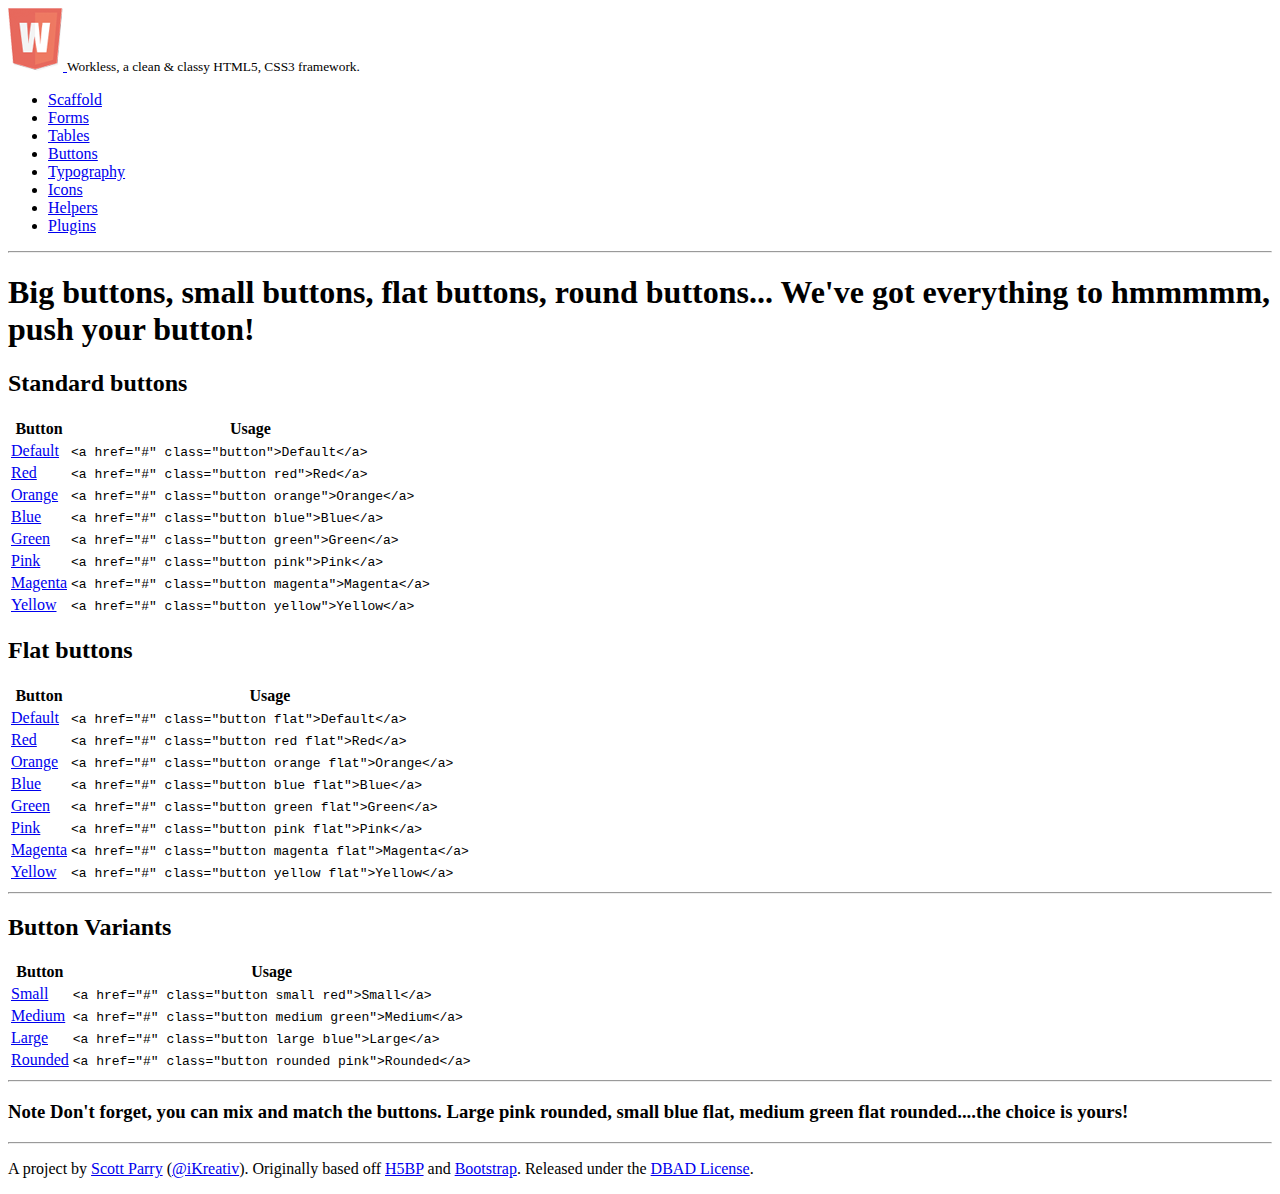
<file: buttons.html>
<!doctype html>

<!--[if lt IE 7]> 
	<html class="nojs ms lt_ie7" lang="en"> 
<![endif]-->

<!--[if IE 7]>    
	<html class="nojs ms ie7" lang="en"> 
<![endif]-->

<!--[if IE 8]>    
	<html class="nojs ms ie8" lang="en"> 
<![endif]-->

<!--[if gt IE 8]> 
	<html class="nojs ms" lang="en"> 
<![endif]-->

<html lang="en">

<head>
	<meta charset="utf-8">
	<meta http-equiv="X-UA-Compatible" content="IE=edge,chrome=1">
    <meta name="author" content="iKreativ">
	<meta name="description" content="Workless - A classy HTML5, CSS3 framework">
	<meta name="keywords" content="workless, classy, css, framework, jquery, bootstrap, h5bp, twitter, bolierplate, jquery, html5, ikreativ">
	<link rel="shortcut icon" href="assets/img/favicon.png">
	
	<!-- Mobile Viewport -->
    <meta name="viewport" content="width=device-width">

	<title>Workless - A classy HTML5, CSS3 framework</title>

    <!-- 
		You'll notice that we're loading all the CSS via a minification 
        script. 

		This script joins all the CSS files referenced and minifies them to
		reduce HTTP requests and speed up the site.

		This also allows you to work with each individual source file for 
        development and only serve the minified versions for production.

		The CSS files served are added inside assets/css/minified.css.php


		Commented for minification script

    	<link href="assets/css/plugins.css" rel="stylesheet">
		<link href="assets/css/workless.css" rel="stylesheet">
        <link href="assets/css/scaffolding.css" rel="stylesheet">
		<link href="assets/css/typography.css" rel="stylesheet">
		<link href="assets/css/forms.css" rel="stylesheet">
		<link href="assets/css/tables.css" rel="stylesheet">
		<link href="assets/css/buttons.css" rel="stylesheet">
		<link href="assets/css/alerts.css" rel="stylesheet">
		<link href="assets/css/tabs.css" rel="stylesheet">
		<link href="assets/css/pagination.css" rel="stylesheet">
		<link href="assets/css/breadcrumbs.css" rel="stylesheet">
		<link href="assets/css/icons.css" rel="stylesheet">
		<link href="assets/css/helpers.css" rel="stylesheet">
		<link href="assets/css/print.css" rel="stylesheet">
		<link href="assets/css/application.css" rel="stylesheet">
    -->
	
	<!-- We're minifying and combining all the CSS -->
	<link href="assets/css/minified.css.php" rel="stylesheet">
	
	<!-- All JavaScript at the bottom, except modernizr -->
  	<script type="text/javascript" src="assets/js/modernizr.js"></script>

    <!--[if lt IE 8]>    
        <script src="assets/js/ie_font.js"></script>
    <![endif]-->
</head>

<body class="blueish" id="top" onload="prettyPrint()">

<!-- Prompt IE 6 users to install Chrome Frame. Remove this if you support IE 6 -->
<!--[if lt IE 7]>
	<p>Your browser is <em>ancient!</em> <a href="http://browsehappy.com/">Upgrade to a different browser</a> or <a href="http://www.google.com/chromeframe/?redirect=true">install Google Chrome Frame</a> to experience this site.</p>
<![endif]-->

<!-- wrapper -->
<section class="boxed">

	<!-- main -->
	<section id="main">

		<!-- logo -->
		<div id="logo">
			<a href="//workless.ikreativ.com">
				<img src="assets/img/logo.png" alt="Workless" />
			</a>
        	<small> Workless, a clean <span class="fancyamp">&amp;</span> classy HTML5, CSS3 framework.</small>
        </div>
        <!-- /logo -->
        
        <!-- nav -->
        <nav id="primary">
			<ul>
				<li><a href="scaffold.html">Scaffold</a></li>
                <li><a href="forms.html">Forms</a></li>
                <li><a href="tables.html">Tables</a></li>
                <li><a class="current" href="buttons.html">Buttons</a></li>
                <li><a href="typography.html">Typography</a></li>
                <li><a href="icons.html">Icons</a></li>
                <li><a href="helpers.html">Helpers</a></li>
                <li><a href="plugins.html">Plugins</a></li>
			</ul>
		</nav>
		<!-- /nav -->

		<hr>

		<!-- header -->
		<header class="bg_shadow">
        	<h1>Big buttons, small buttons, flat buttons, round buttons... We've got everything to hmmmmm, push your button!</h1>
		</header>
		<!-- /header -->

		<div class="one_half">
			<h2>Standard buttons</h2>

			<table class="table-striped">
                <thead>
                    <tr>
                        <th>Button</th>
                        <th>Usage</th>
                    </tr>
                </thead>
                
                <tbody>
                    <tr>
                        <td>
                            <a href="#" class="button">Default</a>
                        </td>
                        <td>
                            <code>&lt;a href=&quot;#&quot; class=&quot;button&quot;&gt;Default&lt;/a&gt;</code>
                        </td>
                    </tr>
                    <tr>
                        <td>
                            <a href="#" class="button red">Red</a>
                        </td>
                        <td>
                            <code>&lt;a href=&quot;#&quot; class=&quot;button red&quot;&gt;Red&lt;/a&gt;</code>
                        </td>
                    </tr>
                    <tr>
                        <td>
                            <a href="#" class="button orange">Orange</a>
                        </td>
                        <td>
                            <code>&lt;a href=&quot;#&quot; class=&quot;button orange&quot;&gt;Orange&lt;/a&gt;</code>
                        </td>
                    </tr>
                    <tr>
                        <td>
                            <a href="#" class="button blue">Blue</a>
                        </td>
                        <td>
                            <code>&lt;a href=&quot;#&quot; class=&quot;button blue&quot;&gt;Blue&lt;/a&gt;</code>
                        </td>
                    </tr>
                    <tr>
                        <td>
                            <a href="#" class="button green">Green</a>
                        </td>
                        <td>
                            <code>&lt;a href=&quot;#&quot; class=&quot;button green&quot;&gt;Green&lt;/a&gt;</code>
                        </td>
                    </tr>
                    <tr>
                        <td>
                            <a href="#" class="button pink">Pink</a>
                        </td>
                        <td>
                            <code>&lt;a href=&quot;#&quot; class=&quot;button pink&quot;&gt;Pink&lt;/a&gt;</code>
                        </td>
                    </tr>
                    <tr>
                        <td>
                            <a href="#" class="button magenta">Magenta</a>
                        </td>
                        <td>
                            <code>&lt;a href=&quot;#&quot; class=&quot;button magenta&quot;&gt;Magenta&lt;/a&gt;</code>
                        </td>
                    </tr>
                    <tr>
                        <td>
                            <a href="#" class="button yellow">Yellow</a>
                        </td>
                        <td>
                            <code>&lt;a href=&quot;#&quot; class=&quot;button yellow&quot;&gt;Yellow&lt;/a&gt;</code>
                        </td>
                    </tr>
                </tbody>
            </table>
        </div>

        <div class="one_half last">
			<h2>Flat buttons</h2>

			<table class="table-striped">
                <thead>
                    <tr>
                        <th>Button</th>
                        <th>Usage</th>
                    </tr>
                </thead>
                
                <tbody>
                    <tr>
                        <td>
                            <a href="#" class="button flat">Default</a>
                        </td>
                        <td>
                            <code>&lt;a href=&quot;#&quot; class=&quot;button flat&quot;&gt;Default&lt;/a&gt;</code>
                        </td>
                    </tr>
                    <tr>
                        <td>
                            <a href="#" class="button red flat">Red</a>
                        </td>
                        <td>
                            <code>&lt;a href=&quot;#&quot; class=&quot;button red flat&quot;&gt;Red&lt;/a&gt;</code>
                        </td>
                    </tr>
                    <tr>
                        <td>
                            <a href="#" class="button orange flat">Orange</a>
                        </td>
                        <td>
                            <code>&lt;a href=&quot;#&quot; class=&quot;button orange flat&quot;&gt;Orange&lt;/a&gt;</code>
                        </td>
                    </tr>
                    <tr>
                        <td>
                            <a href="#" class="button blue flat">Blue</a>
                        </td>
                        <td>
                            <code>&lt;a href=&quot;#&quot; class=&quot;button blue flat&quot;&gt;Blue&lt;/a&gt;</code>
                        </td>
                    </tr>
                    <tr>
                        <td>
                            <a href="#" class="button green flat">Green</a>
                        </td>
                        <td>
                            <code>&lt;a href=&quot;#&quot; class=&quot;button green flat&quot;&gt;Green&lt;/a&gt;</code>
                        </td>
                    </tr>
                    <tr>
                        <td>
                            <a href="#" class="button pink flat">Pink</a>
                        </td>
                        <td>
                            <code>&lt;a href=&quot;#&quot; class=&quot;button pink flat&quot;&gt;Pink&lt;/a&gt;</code>
                        </td>
                    </tr>
                    <tr>
                        <td>
                            <a href="#" class="button magenta flat">Magenta</a>
                        </td>
                        <td>
                            <code>&lt;a href=&quot;#&quot; class=&quot;button magenta flat&quot;&gt;Magenta&lt;/a&gt;</code>
                        </td>
                    </tr>
                    <tr>
                        <td>
                            <a href="#" class="button yellow flat">Yellow</a>
                        </td>
                        <td>
                            <code>&lt;a href=&quot;#&quot; class=&quot;button yellow flat&quot;&gt;Yellow&lt;/a&gt;</code>
                        </td>
                    </tr>
                </tbody>
            </table>
        </div>

        <hr>

        <div class="one_full">
			<h2>Button Variants</h2>

			<table class="table-striped">
                <thead>
                    <tr>
                        <th>Button</th>
                        <th>Usage</th>
                    </tr>
                </thead>
                
                <tbody>
                    <tr>
                        <td>
                            <a href="#" class="button small red">Small</a>
                        </td>
                        <td>
                            <code>&lt;a href=&quot;#&quot; class=&quot;button small red&quot;&gt;Small&lt;/a&gt;</code>
                        </td>
                    </tr>
                    <tr>
                        <td>
                            <a href="#" class="button medium green">Medium</a>
                        </td>
                        <td>
                            <code>&lt;a href=&quot;#&quot; class=&quot;button medium green&quot;&gt;Medium&lt;/a&gt;</code>
                        </td>
                    </tr>
                    <tr>
                        <td>
                            <a href="#" class="button large blue">Large</a>
                        </td>
                        <td>
                            <code>&lt;a href=&quot;#&quot; class=&quot;button large blue&quot;&gt;Large&lt;/a&gt;</code>
                        </td>
                    </tr>
                    <tr>
                        <td>
                            <a href="#" class="button rounded pink">Rounded</a>
                        </td>
                        <td>
                            <code>&lt;a href=&quot;#&quot; class=&quot;button rounded pink&quot;&gt;Rounded&lt;/a&gt;</code>
                        </td>
                    </tr>
                </tbody>
            </table>
        </div>

        <hr>

        <div class="one_full aligncenter">
	        <h3><span class="label red">Note</span> Don't forget, you can mix and match the buttons. Large pink rounded, small blue flat, medium green flat rounded....the choice is yours!</h3>
		</div>

		<hr>

		<!-- footer -->
		<footer class="one_full">
			<p class="small muted">A project by <a href="//ikreativ.com">Scott Parry</a> (<a href="//twitter.com/iKreativ">@iKreativ</a>). Originally based off <a href="//html5boilerplate.com/">H5BP</a> and <a href="//twitter.github.com/bootstrap/">Bootstrap</a>. Released under the <a href="//philsturgeon.co.uk/code/dbad-license/">DBAD License</a>.</p>
		</footer>
		<!-- /footer -->

	</section>
	<!-- /main -->

</section>
<!-- /wrapper -->

<!-- JavaScript at the bottom for fast page loading -->

<!-- Grab Google CDN's jQuery, with a protocol relative URL; fall back to local if offline -->
<script src="//ajax.googleapis.com/ajax/libs/jquery/1.7.1/jquery.min.js"></script>
<script>window.jQuery || document.write('<script src="assets/js/jquery.js"><\/script>')</script>

<!-- scripts  -->
<script src="assets/js/plugins.js"></script>
<script src="assets/js/application.js"></script>
<!-- /scripts -->

<!-- Asynchronous Google Analytics snippet. Change UA-XXXXX-X to be your site's ID -->
<script>
    var _gaq=[['_setAccount','UA-XXXXX-X'],['_trackPageview']];
    (function(d,t){
		var g=d.createElement(t),s=d.getElementsByTagName(t)[0];
    	g.src=('https:'==location.protocol?'//ssl':'//www')+'.google-analytics.com/ga.js';
    	s.parentNode.insertBefore(g,s)
	}(document,'script'));
</script>

</body>
</html>
</file>
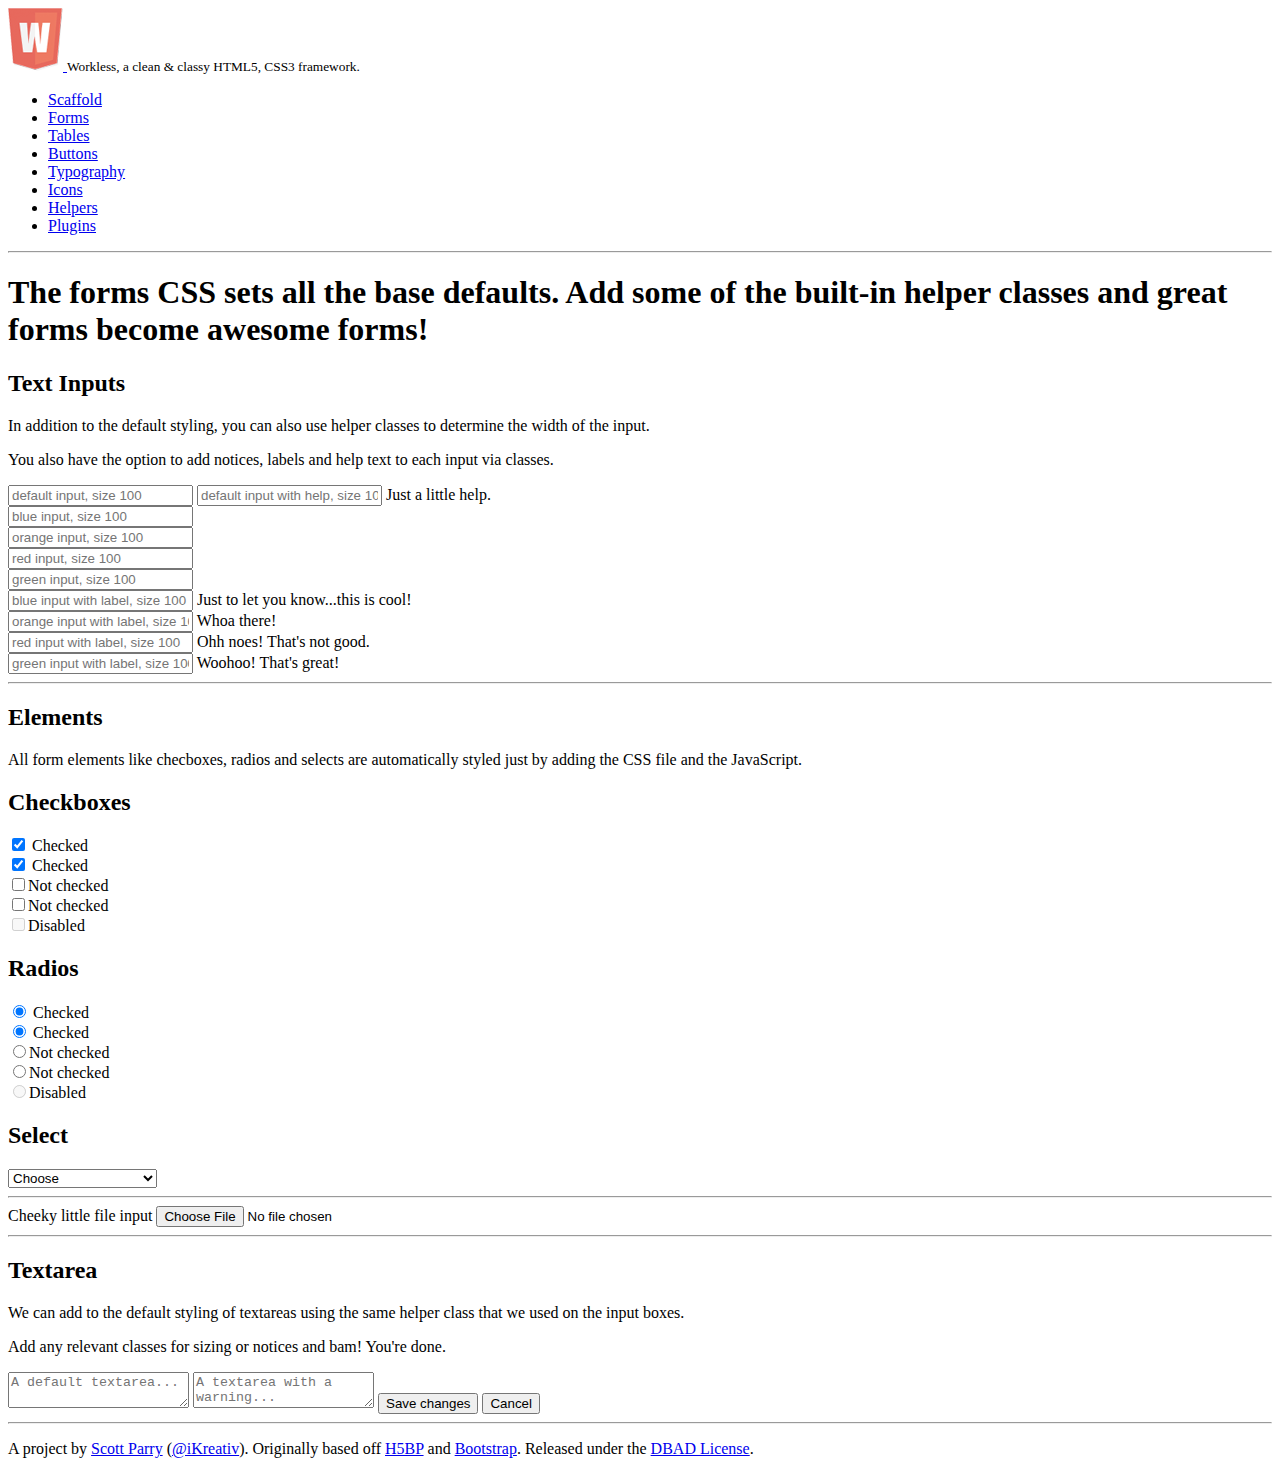
<file: forms.html>
<!doctype html>

<!--[if lt IE 7]> 
	<html class="nojs ms lt_ie7" lang="en"> 
<![endif]-->

<!--[if IE 7]>    
	<html class="nojs ms ie7" lang="en"> 
<![endif]-->

<!--[if IE 8]>    
	<html class="nojs ms ie8" lang="en"> 
<![endif]-->

<!--[if gt IE 8]> 
	<html class="nojs ms" lang="en"> 
<![endif]-->

<html lang="en">

<head>
	<meta charset="utf-8">
	<meta http-equiv="X-UA-Compatible" content="IE=edge,chrome=1">
    <meta name="author" content="iKreativ">
	<meta name="description" content="Workless - A classy HTML5, CSS3 framework">
	<meta name="keywords" content="workless, classy, css, framework, jquery, bootstrap, h5bp, twitter, bolierplate, jquery, html5, ikreativ">
    <link rel="shortcut icon" href="assets/img/favicon.png">
	
	<!-- Mobile Viewport -->
    <meta name="viewport" content="width=device-width">

	<title>Workless - A classy HTML5, CSS3 framework</title>

    <!-- 
        You'll notice that we're loading all the CSS via a minification 
        script. 

        This script joins all the CSS files referenced and minifies them to
        reduce HTTP requests and speed up the site.

        This also allows you to work with each individual source file for 
        development and only serve the minified versions for production.

        The CSS files served are added inside assets/css/minified.css.php


        Commented for minification script

        <link href="assets/css/plugins.css" rel="stylesheet">
        <link href="assets/css/workless.css" rel="stylesheet">
        <link href="assets/css/scaffolding.css" rel="stylesheet">
        <link href="assets/css/typography.css" rel="stylesheet">
        <link href="assets/css/forms.css" rel="stylesheet">
        <link href="assets/css/tables.css" rel="stylesheet">
        <link href="assets/css/buttons.css" rel="stylesheet">
        <link href="assets/css/alerts.css" rel="stylesheet">
        <link href="assets/css/tabs.css" rel="stylesheet">
        <link href="assets/css/pagination.css" rel="stylesheet">
        <link href="assets/css/breadcrumbs.css" rel="stylesheet">
        <link href="assets/css/icons.css" rel="stylesheet">
        <link href="assets/css/helpers.css" rel="stylesheet">
        <link href="assets/css/print.css" rel="stylesheet">
        <link href="assets/css/application.css" rel="stylesheet">
    -->
    
    <!-- We're minifying and combining all the CSS -->
    <link href="assets/css/minified.css.php" rel="stylesheet">

	<!-- All JavaScript at the bottom, except modernizr -->
  	<script type="text/javascript" src="assets/js/modernizr.js"></script>
    <!--[if lt IE 8]>    
        <script src="assets/js/ie_font.js"></script>
    <![endif]-->
</head>

<body class="blueish" id="top" onload="prettyPrint()">

<!-- Prompt IE 6 users to install Chrome Frame. Remove this if you support IE 6 -->
<!--[if lt IE 7]>
	<p>Your browser is <em>ancient!</em> <a href="http://browsehappy.com/">Upgrade to a different browser</a> or <a href="http://www.google.com/chromeframe/?redirect=true">install Google Chrome Frame</a> to experience this site.</p>
<![endif]-->

<!-- wrapper -->
<section class="boxed">

	<!-- main -->
	<section id="main">

		<!-- logo -->
		<div id="logo">
			<a href="//workless.ikreativ.com">
				<img src="assets/img/logo.png" alt="Workless" />
			</a>
        	<small> Workless, a clean <span class="fancyamp">&amp;</span> classy HTML5, CSS3 framework.</small>
        </div>
        <!-- /logo -->
        
        <!-- nav -->
        <nav id="primary">
			<ul>
				<li><a href="scaffold.html">Scaffold</a></li>
                <li><a class="current" href="forms.html">Forms</a></li>
                <li><a href="tables.html">Tables</a></li>
                <li><a href="buttons.html">Buttons</a></li>
                <li><a href="typography.html">Typography</a></li>
                <li><a href="icons.html">Icons</a></li>
                <li><a href="helpers.html">Helpers</a></li>
                <li><a href="plugins.html">Plugins</a></li>
			</ul>
		</nav>
		<!-- /nav -->

		<hr>

		<!-- header -->
		<header class="bg_shadow">
        	<h1>The forms CSS sets all the base defaults. Add some of the built-in helper classes and great forms become awesome forms!</h1>
		</header>
		<!-- /header -->

        <!-- inputs -->
        <form action="#" method="POST">
                
        	<h2>Text Inputs</h2>
	        <div class="one_quarter">
    	    	<p>In addition to the default styling, you can also use helper classes to determine the width of the input.</p>
    	    	<p>You also have the option to add notices, labels and help text to each input via classes.</p>
    	    </div>

    	    <!-- default -->
        	<div class="one_quarter">
        	    <input class="onehundred" type="text" placeholder="default input, size 100">
        	    <input class="onehundred" type="text" placeholder="default input with help, size 100">
            	<label class="help-text">Just a little help.</label>
        	</div>

        	<!-- notices -->
        	<div class="one_quarter">
        	    <input class="onehundred blue" type="text" placeholder="blue input, size 100"><br>
        	    <input class="onehundred orange" type="text" placeholder="orange input, size 100"><br>
        	    <input class="onehundred red" type="text" placeholder="red input, size 100"><br>
        	    <input class="onehundred green" type="text" placeholder="green input, size 100">
        	</div>

        	<!-- notices, labels -->
        	<div class="one_quarter last">
        	    <input class="onehundred blue" type="text" placeholder="blue input with label, size 100">
        	    <label class="blue">Just to let you know...this is cool!</label><br>

        	    <input class="onehundred orange" type="text" placeholder="orange input with label, size 100">
        	    <label class="orange">Whoa there!</label><br>

        	    <input class="onehundred red" type="text" placeholder="red input with label, size 100">
        	    <label class="red">Ohh noes! That's not good.</label><br>

        	    <input class="onehundred green" type="text" placeholder="green input with label, size 100">
        	    <label class="green">Woohoo! That's great!</label><br>
            </div>
            <!-- /inputs -->

            <hr>

            <!-- elements -->
            <div class="one_quarter">
            	<h2>Elements</h2>
            	<p>All form elements like checboxes, radios and selects are automatically styled just by adding the CSS file and the JavaScript.</p>
            </div>

            <!-- checkboxes -->
            <div class="one_quarter">
            	<h2>Checkboxes</h2>
    		    <input type="checkbox" value="" checked> Checked<br>
        		<input type="checkbox" value="" checked> Checked<br>
            	<input type="checkbox" value="">Not checked<br>
                <input type="checkbox" value="">Not checked<br>
                <input type="checkbox" value="" disabled>Disabled
            </div>

            <!-- radios -->
            <div class="one_quarter">
                <h2>Radios</h2>
    		    <input type="radio" value="" checked> Checked<br>
        		<input type="radio" value="" checked> Checked<br>
            	<input type="radio" value="">Not checked<br>
                <input type="radio" value="">Not checked<br>
                <input type="radio" value="" disabled>Disabled
            </div>

            <!-- select -->
            <div class="one_quarter last">
                 <h2>Select</h2>
    	         <select>
        	      	<option>Choose</option>
            	   	<option>A great option</option>
                	<option>Another great option</option>
                	<option>This option is better</option>
                	<option>But this option is best</option>
              	</select>
            </div>

          	<hr>

            <div class="one_full">
                <label>Cheeky little file input</label>
                <input class="onehundred" type="file" />
            </div>

            <hr>

            <div class="one_full">
                <h2>Textarea</h2>
            </div>
          	<div class="one_third">
            	<p>We can add to the default styling of textareas using the same helper class that we used on the input boxes.</p>
            	<p>Add any relevant classes for sizing or notices and bam! You're done.</p>
            </div>
            
            <div class="two_third last">
	            <textarea class="onehundred" rows="2" placeholder="A default textarea..."></textarea>
	            <textarea class="onehundred warning" rows="2" placeholder="A textarea with a warning..."></textarea>
            	<button type="submit" class="button green">Save changes</button>
            	<button class="button red">Cancel</button>
          	</div>
      	</form>

		<hr>

		<!-- footer -->
		<footer class="one_full">
			<p class="small muted">A project by <a href="//ikreativ.com">Scott Parry</a> (<a href="//twitter.com/iKreativ">@iKreativ</a>). Originally based off <a href="//html5boilerplate.com/">H5BP</a> and <a href="//twitter.github.com/bootstrap/">Bootstrap</a>. Released under the <a href="//philsturgeon.co.uk/code/dbad-license/">DBAD License</a>.</p>
		</footer>
		<!-- /footer -->

	</section>
	<!-- /main -->

</section>
<!-- /wrapper -->

<!-- JavaScript at the bottom for fast page loading -->

<!-- Grab Google CDN's jQuery, with a protocol relative URL; fall back to local if offline -->
<script src="//ajax.googleapis.com/ajax/libs/jquery/1.7.1/jquery.min.js"></script>
<script>window.jQuery || document.write('<script src="assets/js/jquery.js"><\/script>')</script>

<!-- scripts  -->
<script src="assets/js/plugins.js"></script>
<script src="assets/js/application.js"></script>
<!-- /scripts -->

<!-- Asynchronous Google Analytics snippet. Change UA-XXXXX-X to be your site's ID -->
<script>
    var _gaq=[['_setAccount','UA-XXXXX-X'],['_trackPageview']];
    (function(d,t){
		var g=d.createElement(t),s=d.getElementsByTagName(t)[0];
    	g.src=('https:'==location.protocol?'//ssl':'//www')+'.google-analytics.com/ga.js';
    	s.parentNode.insertBefore(g,s)
	}(document,'script'));
</script>

</body>
</html>
</file>
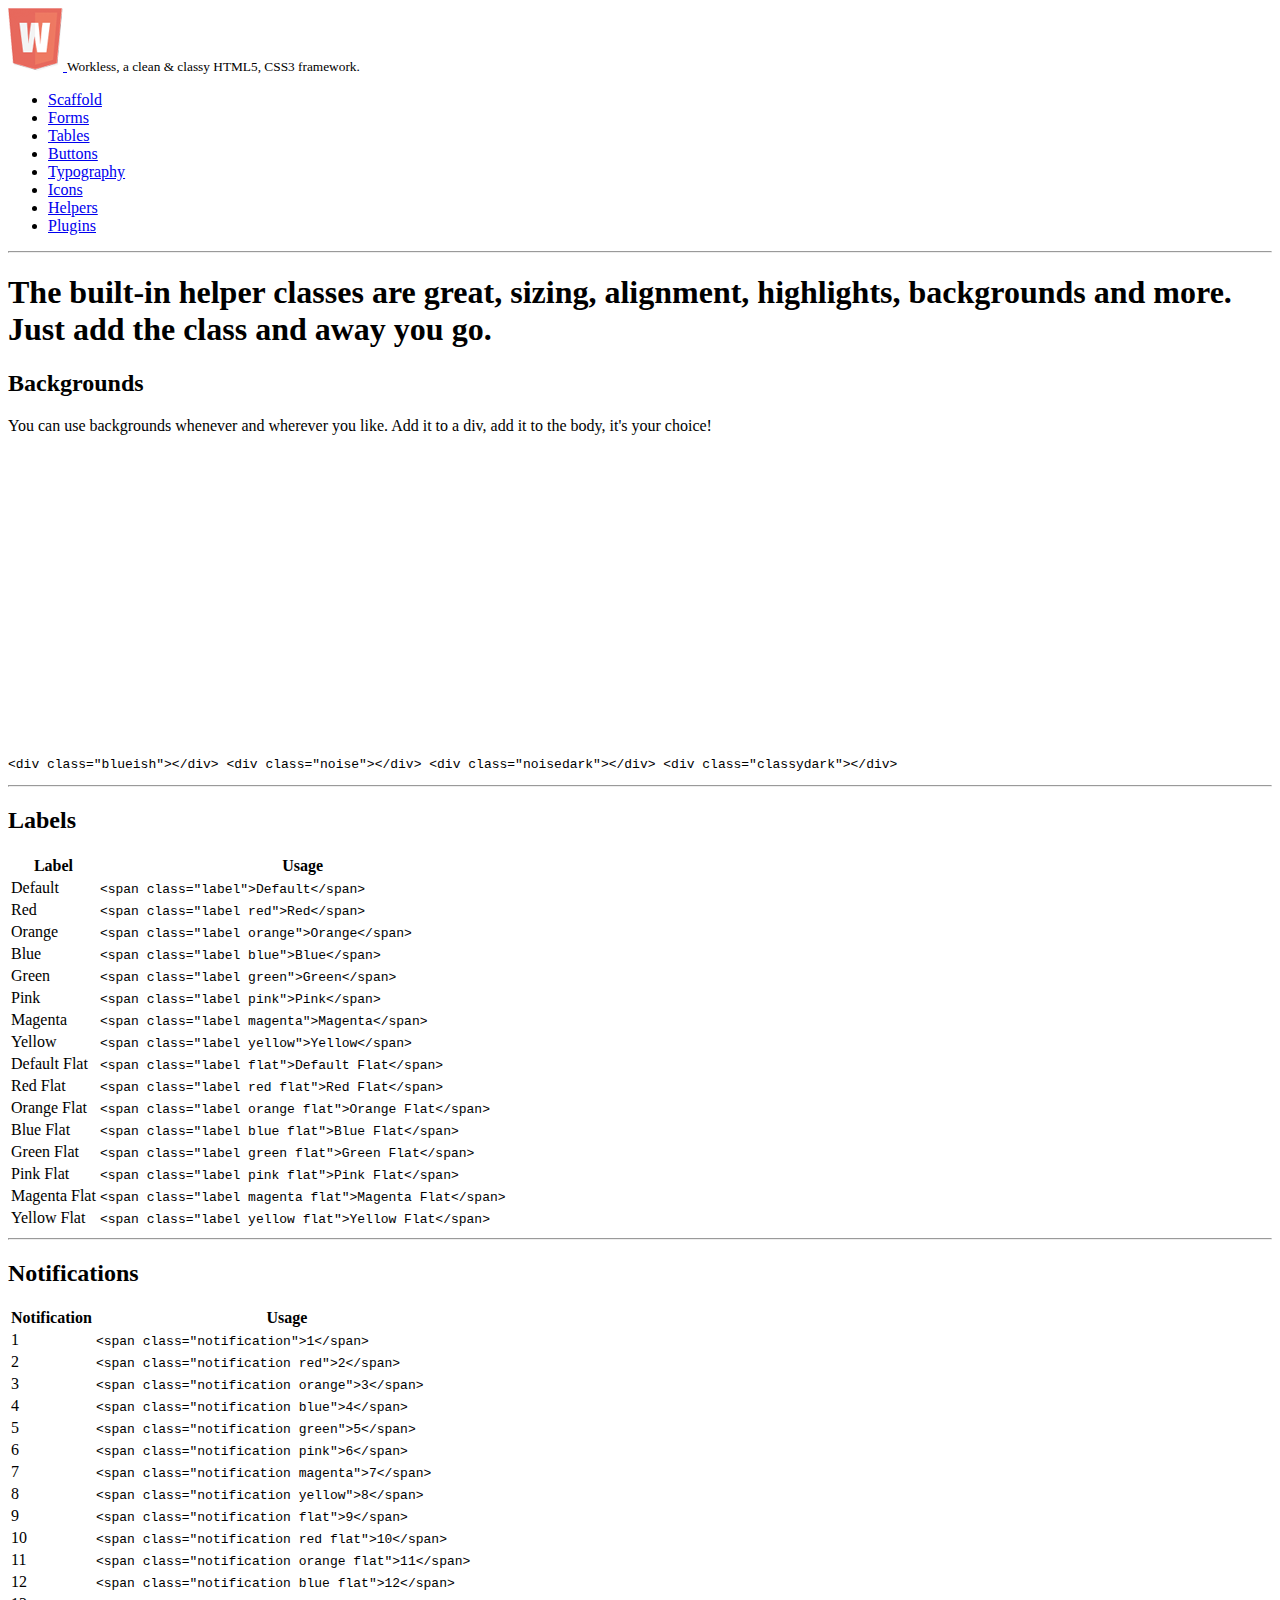
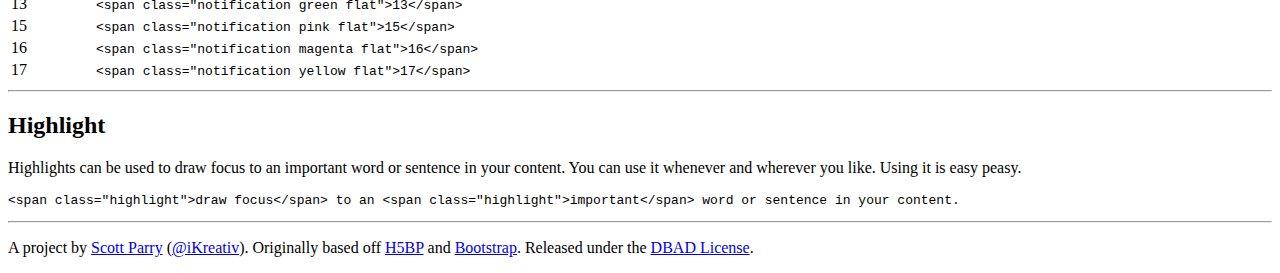
<file: helpers.html>
<!doctype html>

<!--[if lt IE 7]> 
	<html class="nojs ms lt_ie7" lang="en"> 
<![endif]-->

<!--[if IE 7]>    
	<html class="nojs ms ie7" lang="en"> 
<![endif]-->

<!--[if IE 8]>    
	<html class="nojs ms ie8" lang="en"> 
<![endif]-->

<!--[if gt IE 8]> 
	<html class="nojs ms" lang="en"> 
<![endif]-->

<html lang="en">

<head>
	<meta charset="utf-8">
	<meta http-equiv="X-UA-Compatible" content="IE=edge,chrome=1">
    <meta name="author" content="iKreativ">
	<meta name="description" content="Workless - A classy HTML5, CSS3 framework">
	<meta name="keywords" content="workless, classy, css, framework, jquery, bootstrap, h5bp, twitter, bolierplate, jquery, html5, ikreativ">
    <link rel="shortcut icon" href="assets/img/favicon.png">
	
	<!-- Mobile Viewport -->
    <meta name="viewport" content="width=device-width">

	<title>Workless - A classy HTML5, CSS3 framework</title>

    <!-- 
        You'll notice that we're loading all the CSS via a minification 
        script. 

        This script joins all the CSS files referenced and minifies them to
        reduce HTTP requests and speed up the site.

        This also allows you to work with each individual source file for 
        development and only serve the minified versions for production.

        The CSS files served are added inside assets/css/minified.css.php


        Commented for minification script

        <link href="assets/css/plugins.css" rel="stylesheet">
        <link href="assets/css/workless.css" rel="stylesheet">
        <link href="assets/css/scaffolding.css" rel="stylesheet">
        <link href="assets/css/typography.css" rel="stylesheet">
        <link href="assets/css/forms.css" rel="stylesheet">
        <link href="assets/css/tables.css" rel="stylesheet">
        <link href="assets/css/buttons.css" rel="stylesheet">
        <link href="assets/css/alerts.css" rel="stylesheet">
        <link href="assets/css/tabs.css" rel="stylesheet">
        <link href="assets/css/pagination.css" rel="stylesheet">
        <link href="assets/css/breadcrumbs.css" rel="stylesheet">
        <link href="assets/css/icons.css" rel="stylesheet">
        <link href="assets/css/helpers.css" rel="stylesheet">
        <link href="assets/css/print.css" rel="stylesheet">
        <link href="assets/css/application.css" rel="stylesheet">
    -->
    
    <!-- We're minifying and combining all the CSS -->
    <link href="assets/css/minified.css.php" rel="stylesheet">

	<!-- All JavaScript at the bottom, except modernizr -->
  	<script type="text/javascript" src="assets/js/modernizr.js"></script>

    <!--[if lt IE 8]>    
        <script src="assets/js/ie_font.js"></script>
    <![endif]-->
</head>

<body class="blueish" id="top" onload="prettyPrint()">

<!-- Prompt IE 6 users to install Chrome Frame. Remove this if you support IE 6 -->
<!--[if lt IE 7]>
	<p>Your browser is <em>ancient!</em> <a href="http://browsehappy.com/">Upgrade to a different browser</a> or <a href="http://www.google.com/chromeframe/?redirect=true">install Google Chrome Frame</a> to experience this site.</p>
<![endif]-->

<!-- wrapper -->
<section class="boxed">

	<!-- main -->
	<section id="main">

		<!-- logo -->
		<div id="logo">
			<a href="//workless.ikreativ.com">
				<img src="assets/img/logo.png" alt="Workless" />
			</a>
        	<small> Workless, a clean <span class="fancyamp">&amp;</span> classy HTML5, CSS3 framework.</small>
        </div>
        <!-- /logo -->
        
        <!-- nav -->
        <nav id="primary">
			<ul>
				<li><a href="scaffold.html">Scaffold</a></li>
                <li><a href="forms.html">Forms</a></li>
                <li><a href="tables.html">Tables</a></li>
                <li><a href="buttons.html">Buttons</a></li>
                <li><a href="typography.html">Typography</a></li>
                <li><a href="icons.html">Icons</a></li>
                <li><a class="current" href="helpers.html">Helpers</a></li>
                <li><a href="plugins.html">Plugins</a></li>
			</ul>
		</nav>
		<!-- /nav -->

		<hr>

		<!-- header -->
		<header class="bg_shadow">
        	<h1>The built-in helper classes are great, sizing, alignment, highlights, backgrounds and more. Just add the class and away you go.</h1>
		</header>
		<!-- /header -->

        <!-- backgrounds -->
        <h2>Backgrounds</h2>
        <p>You can use backgrounds whenever and wherever you like. Add it to a div, add it to the body, it's your choice!</p>

        <div class="one_quarter blueish"><p>&nbsp;</p><p>&nbsp;</p></div>
        <div class="one_quarter noise"><p>&nbsp;</p><p>&nbsp;</p></div>
        <div class="one_quarter noisedark"><p>&nbsp;</p><p>&nbsp;</p></div>
        <div class="one_quarter last classydark"><p>&nbsp;</p><p>&nbsp;</p></div>

        <p>&nbsp;</p>

        <div class="one_full">
<pre>
&lt;div class=&quot;blueish&quot;&gt;&lt;/div&gt; &lt;div class=&quot;noise&quot;&gt;&lt;/div&gt; &lt;div class=&quot;noisedark&quot;&gt;&lt;/div&gt; &lt;div class=&quot;classydark&quot;&gt;&lt;/div&gt;
</pre>
        </div>
        <!-- /backgrounds -->
		
        <hr>

        <!-- labels -->
        <div class="one_full">
            <h2>Labels</h2>
            <table class="table-striped">
                <thead>
                    <tr>
                        <th>Label</th>
                        <th>Usage</th>
                    </tr>
                </thead>
                
                <tbody>
                    <tr>
                        <td>
                            <span class="label">Default</span>
                        </td>
                        <td>
                            <code>&lt;span class=&quot;label&quot;&gt;Default&lt;/span&gt;</code>
                        </td>
                    </tr>
                    <tr>
                        <td>
                            <span class="label red">Red</span>
                        </td>
                        <td>
                            <code>&lt;span class=&quot;label red&quot;&gt;Red&lt;/span&gt;</code>
                        </td>
                    </tr>
                    <tr>
                        <td>
                            <span class="label orange">Orange</span>
                        </td>
                        <td>
                            <code>&lt;span class=&quot;label orange&quot;&gt;Orange&lt;/span&gt;</code>
                        </td>
                    </tr>
                    <tr>
                        <td>
                            <span class="label blue">Blue</span>
                        </td>
                        <td>
                            <code>&lt;span class=&quot;label blue&quot;&gt;Blue&lt;/span&gt;</code>
                        </td>
                    </tr>
                    <tr>
                        <td>
                            <span class="label green">Green</span>
                        </td>
                        <td>
                            <code>&lt;span class=&quot;label green&quot;&gt;Green&lt;/span&gt;</code>
                        </td>
                    </tr>
                    <tr>
                        <td>
                            <span class="label pink">Pink</span>
                        </td>
                        <td>
                            <code>&lt;span class=&quot;label pink&quot;&gt;Pink&lt;/span&gt;</code>
                        </td>
                    </tr>
                    <tr>
                        <td>
                            <span class="label magenta">Magenta</span>
                        </td>
                        <td>
                            <code>&lt;span class=&quot;label magenta&quot;&gt;Magenta&lt;/span&gt;</code>
                        </td>
                    </tr>
                    <tr>
                        <td>
                            <span class="label yellow">Yellow</span>
                        </td>
                        <td>
                            <code>&lt;span class=&quot;label yellow&quot;&gt;Yellow&lt;/span&gt;</code>
                        </td>
                    </tr>
                    <tr>
                        <td>
                            <span class="label flat">Default Flat</span>
                        </td>
                        <td>
                            <code>&lt;span class=&quot;label flat&quot;&gt;Default Flat&lt;/span&gt;</code>
                        </td>
                    </tr>
                    <tr>
                        <td>
                            <span class="label red flat">Red Flat</span>
                        </td>
                        <td>
                            <code>&lt;span class=&quot;label red flat&quot;&gt;Red Flat&lt;/span&gt;</code>
                        </td>
                    </tr>
                    <tr>
                        <td>
                            <span class="label orange flat">Orange Flat</span>
                        </td>
                        <td>
                            <code>&lt;span class=&quot;label orange flat&quot;&gt;Orange Flat&lt;/span&gt;</code>
                        </td>
                    </tr>
                    <tr>
                        <td>
                            <span class="label blue flat">Blue Flat</span>
                        </td>
                        <td>
                            <code>&lt;span class=&quot;label blue flat&quot;&gt;Blue Flat&lt;/span&gt;</code>
                        </td>
                    </tr>
                    <tr>
                        <td>
                            <span class="label green flat">Green Flat</span>
                        </td>
                        <td>
                            <code>&lt;span class=&quot;label green flat&quot;&gt;Green Flat&lt;/span&gt;</code>
                        </td>
                    </tr>
                    <tr>
                        <td>
                            <span class="label pink flat">Pink Flat</span>
                        </td>
                        <td>
                            <code>&lt;span class=&quot;label pink flat&quot;&gt;Pink Flat&lt;/span&gt;</code>
                        </td>
                    </tr>
                    <tr>
                        <td>
                            <span class="label magenta flat">Magenta Flat</span>
                        </td>
                        <td>
                            <code>&lt;span class=&quot;label magenta flat&quot;&gt;Magenta Flat&lt;/span&gt;</code>
                        </td>
                    </tr>
                    <tr>
                        <td>
                            <span class="label yellow flat">Yellow Flat</span>
                        </td>
                        <td>
                            <code>&lt;span class=&quot;label yellow flat&quot;&gt;Yellow Flat&lt;/span&gt;</code>
                        </td>
                    </tr>
                </tbody>
            </table>
        </div>
        <!-- /labels -->

        <hr>

        <!-- notification -->
        <div class="one_full">
            <h2>Notifications</h2>
            <table class="table-striped">
                <thead>
                    <tr>
                        <th>Notification</th>
                        <th>Usage</th>
                    </tr>
                </thead>
                
                <tbody>
                    <tr>
                        <td>
                            <span class="notification">1</span>
                        </td>
                        <td>
                            <code>&lt;span class=&quot;notification&quot;&gt;1&lt;/span&gt;</code>
                        </td>
                    </tr>
                    <tr>
                        <td>
                            <span class="notification red">2</span>
                        </td>
                        <td>
                            <code>&lt;span class=&quot;notification red&quot;&gt;2&lt;/span&gt;</code>
                        </td>
                    </tr>
                    <tr>
                        <td>
                            <span class="notification orange">3</span>
                        </td>
                        <td>
                            <code>&lt;span class=&quot;notification orange&quot;&gt;3&lt;/span&gt;</code>
                        </td>
                    </tr>
                    <tr>
                        <td>
                            <span class="notification blue">4</span>
                        </td>
                        <td>
                            <code>&lt;span class=&quot;notification blue&quot;&gt;4&lt;/span&gt;</code>
                        </td>
                    </tr>
                    <tr>
                        <td>
                            <span class="notification green">5</span>
                        </td>
                        <td>
                            <code>&lt;span class=&quot;notification green&quot;&gt;5&lt;/span&gt;</code>
                        </td>
                    </tr>
                    <tr>
                        <td>
                            <span class="notification pink">6</span>
                        </td>
                        <td>
                            <code>&lt;span class=&quot;notification pink&quot;&gt;6&lt;/span&gt;</code>
                        </td>
                    </tr>
                    <tr>
                        <td>
                            <span class="notification magenta">7</span>
                        </td>
                        <td>
                            <code>&lt;span class=&quot;notification magenta&quot;&gt;7&lt;/span&gt;</code>
                        </td>
                    </tr>
                    <tr>
                        <td>
                            <span class="notification yellow">8</span>
                        </td>
                        <td>
                            <code>&lt;span class=&quot;notification yellow&quot;&gt;8&lt;/span&gt;</code>
                        </td>
                    </tr>
                    <tr>
                        <td>
                            <span class="notification flat">9</span>
                        </td>
                        <td>
                            <code>&lt;span class=&quot;notification flat&quot;&gt;9&lt;/span&gt;</code>
                        </td>
                    </tr>
                    <tr>
                        <td>
                            <span class="notification red flat">10</span>
                        </td>
                        <td>
                            <code>&lt;span class=&quot;notification red flat&quot;&gt;10&lt;/span&gt;</code>
                        </td>
                    </tr>
                    <tr>
                        <td>
                            <span class="notification orange flat">11</span>
                        </td>
                        <td>
                            <code>&lt;span class=&quot;notification orange flat&quot;&gt;11&lt;/span&gt;</code>
                        </td>
                    </tr>
                    <tr>
                        <td>
                            <span class="notification blue flat">12</span>
                        </td>
                        <td>
                            <code>&lt;span class=&quot;notification blue flat&quot;&gt;12&lt;/span&gt;</code>
                        </td>
                    </tr>
                    <tr>
                        <td>
                            <span class="notification green flat">13</span>
                        </td>
                        <td>
                            <code>&lt;span class=&quot;notification green flat&quot;&gt;13&lt;/span&gt;</code>
                        </td>
                    </tr>
                    <tr>
                        <td>
                            <span class="notification pink flat">15</span>
                        </td>
                        <td>
                            <code>&lt;span class=&quot;notification pink flat&quot;&gt;15&lt;/span&gt;</code>
                        </td>
                    </tr>
                    <tr>
                        <td>
                            <span class="notification magenta flat">16</span>
                        </td>
                        <td>
                            <code>&lt;span class=&quot;notification magenta flat&quot;&gt;16&lt;/span&gt;</code>
                        </td>
                    </tr>
                    <tr>
                        <td>
                            <span class="notification yellow flat">17</span>
                        </td>
                        <td>
                            <code>&lt;span class=&quot;notification yellow flat&quot;&gt;17&lt;/span&gt;</code>
                        </td>
                    </tr>
                </tbody>
            </table>
        </div>
        <!-- /notification -->

        <hr>

		<!-- highlight -->
		<div class="one_full">
			<h2>Highlight</h2>
            <p>Highlights can be used to <span class="highlight">draw focus</span> to an <span class="highlight">important</span> word or sentence in your content. You can use it whenever and wherever you like. Using it is <span class="highlight">easy peasy</span>.</p>

<pre>
&lt;span class=&quot;highlight&quot;&gt;draw focus&lt;/span&gt; to an &lt;span class=&quot;highlight&quot;&gt;important&lt;/span&gt; word or sentence in your content.
</pre>
      	</div>
        <!-- /highlight -->

	   <hr>

	   <!-- footer -->
	   <footer class="one_full">
		  <p class="small muted">A project by <a href="//ikreativ.com">Scott Parry</a> (<a href="//twitter.com/iKreativ">@iKreativ</a>). Originally based off <a href="//html5boilerplate.com/">H5BP</a> and <a href="//twitter.github.com/bootstrap/">Bootstrap</a>. Released under the <a href="//philsturgeon.co.uk/code/dbad-license/">DBAD License</a>.</p>
	   </footer>
	   <!-- /footer -->

	</section>
	<!-- /main -->

</section>
<!-- /wrapper -->

<!-- JavaScript at the bottom for fast page loading -->

<!-- Grab Google CDN's jQuery, with a protocol relative URL; fall back to local if offline -->
<script src="//ajax.googleapis.com/ajax/libs/jquery/1.7.1/jquery.min.js"></script>
<script>window.jQuery || document.write('<script src="assets/js/jquery.js"><\/script>')</script>

<!-- scripts  -->
<script src="assets/js/plugins.js"></script>
<script src="assets/js/application.js"></script>
<!-- /scripts -->

<!-- Asynchronous Google Analytics snippet. Change UA-XXXXX-X to be your site's ID -->
<script>
    var _gaq=[['_setAccount','UA-XXXXX-X'],['_trackPageview']];
    (function(d,t){
		var g=d.createElement(t),s=d.getElementsByTagName(t)[0];
    	g.src=('https:'==location.protocol?'//ssl':'//www')+'.google-analytics.com/ga.js';
    	s.parentNode.insertBefore(g,s)
	}(document,'script'));
</script>

</body>
</html>
</file>
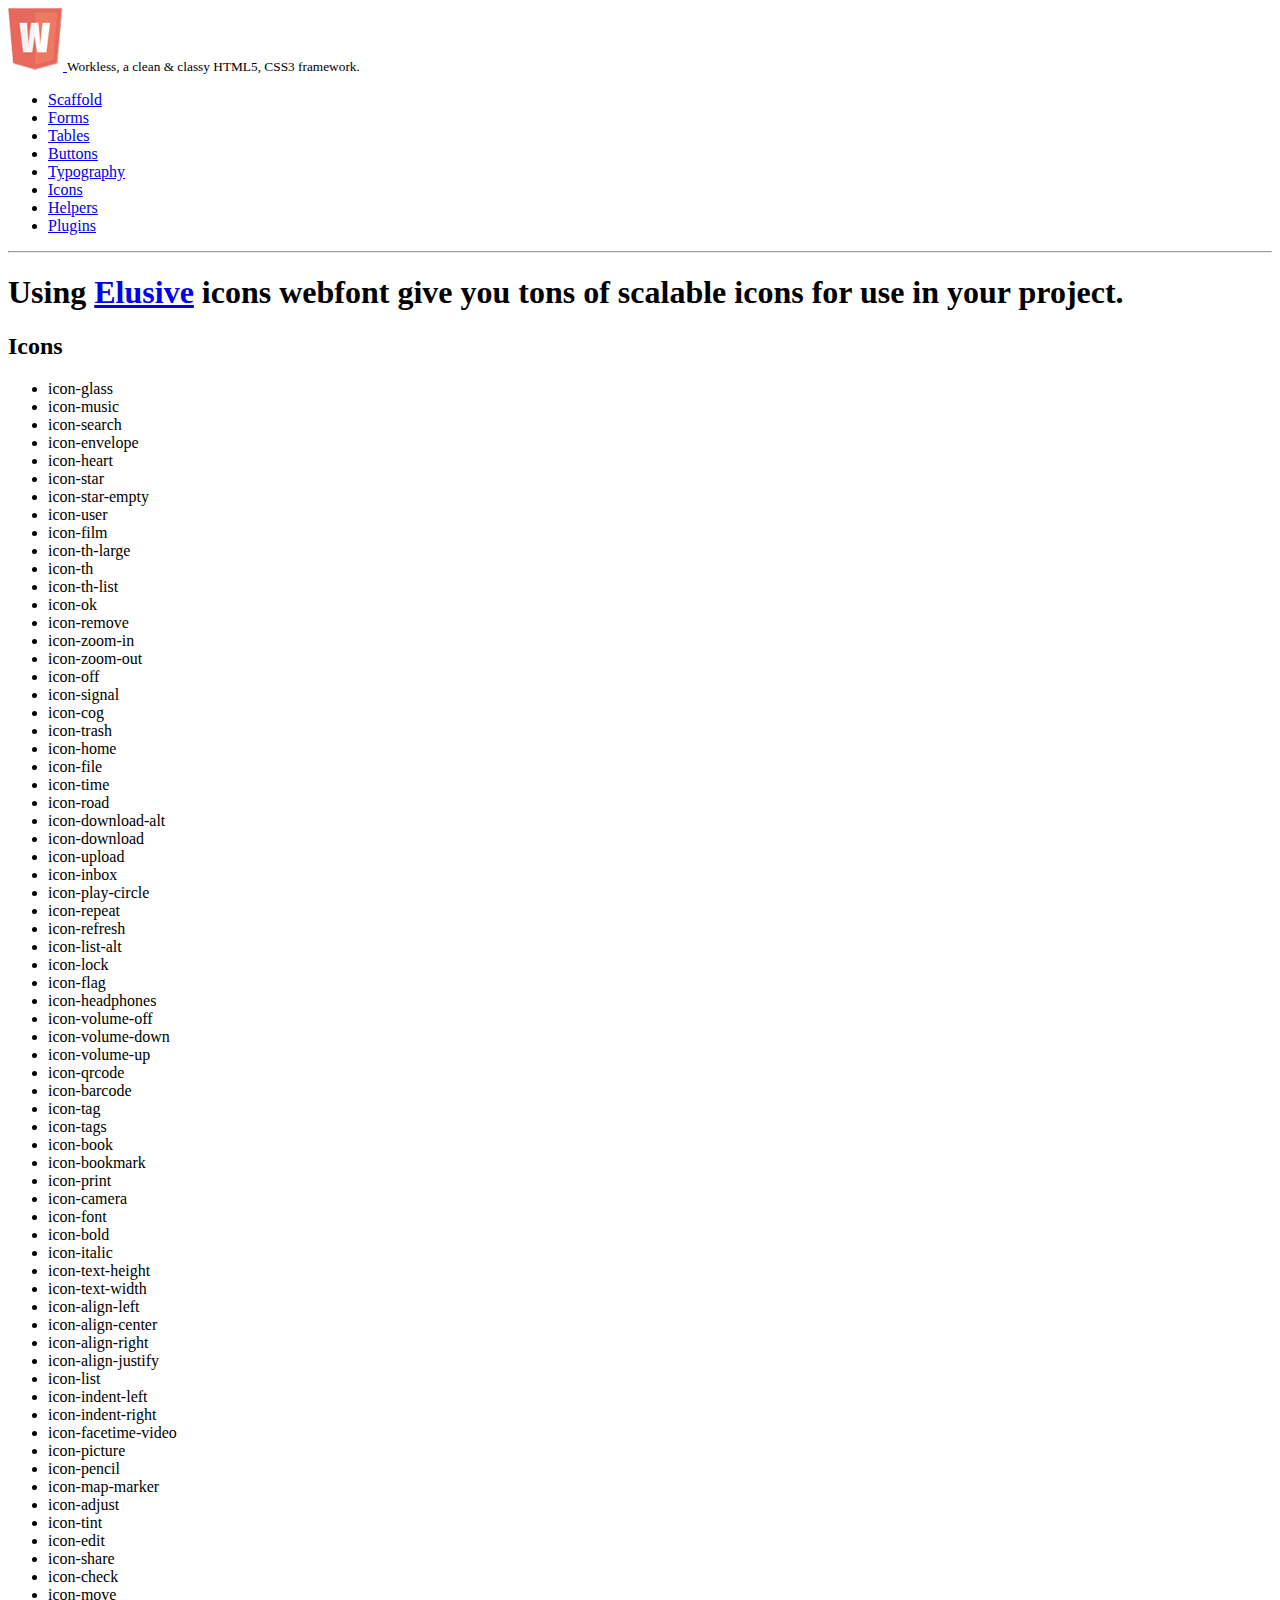
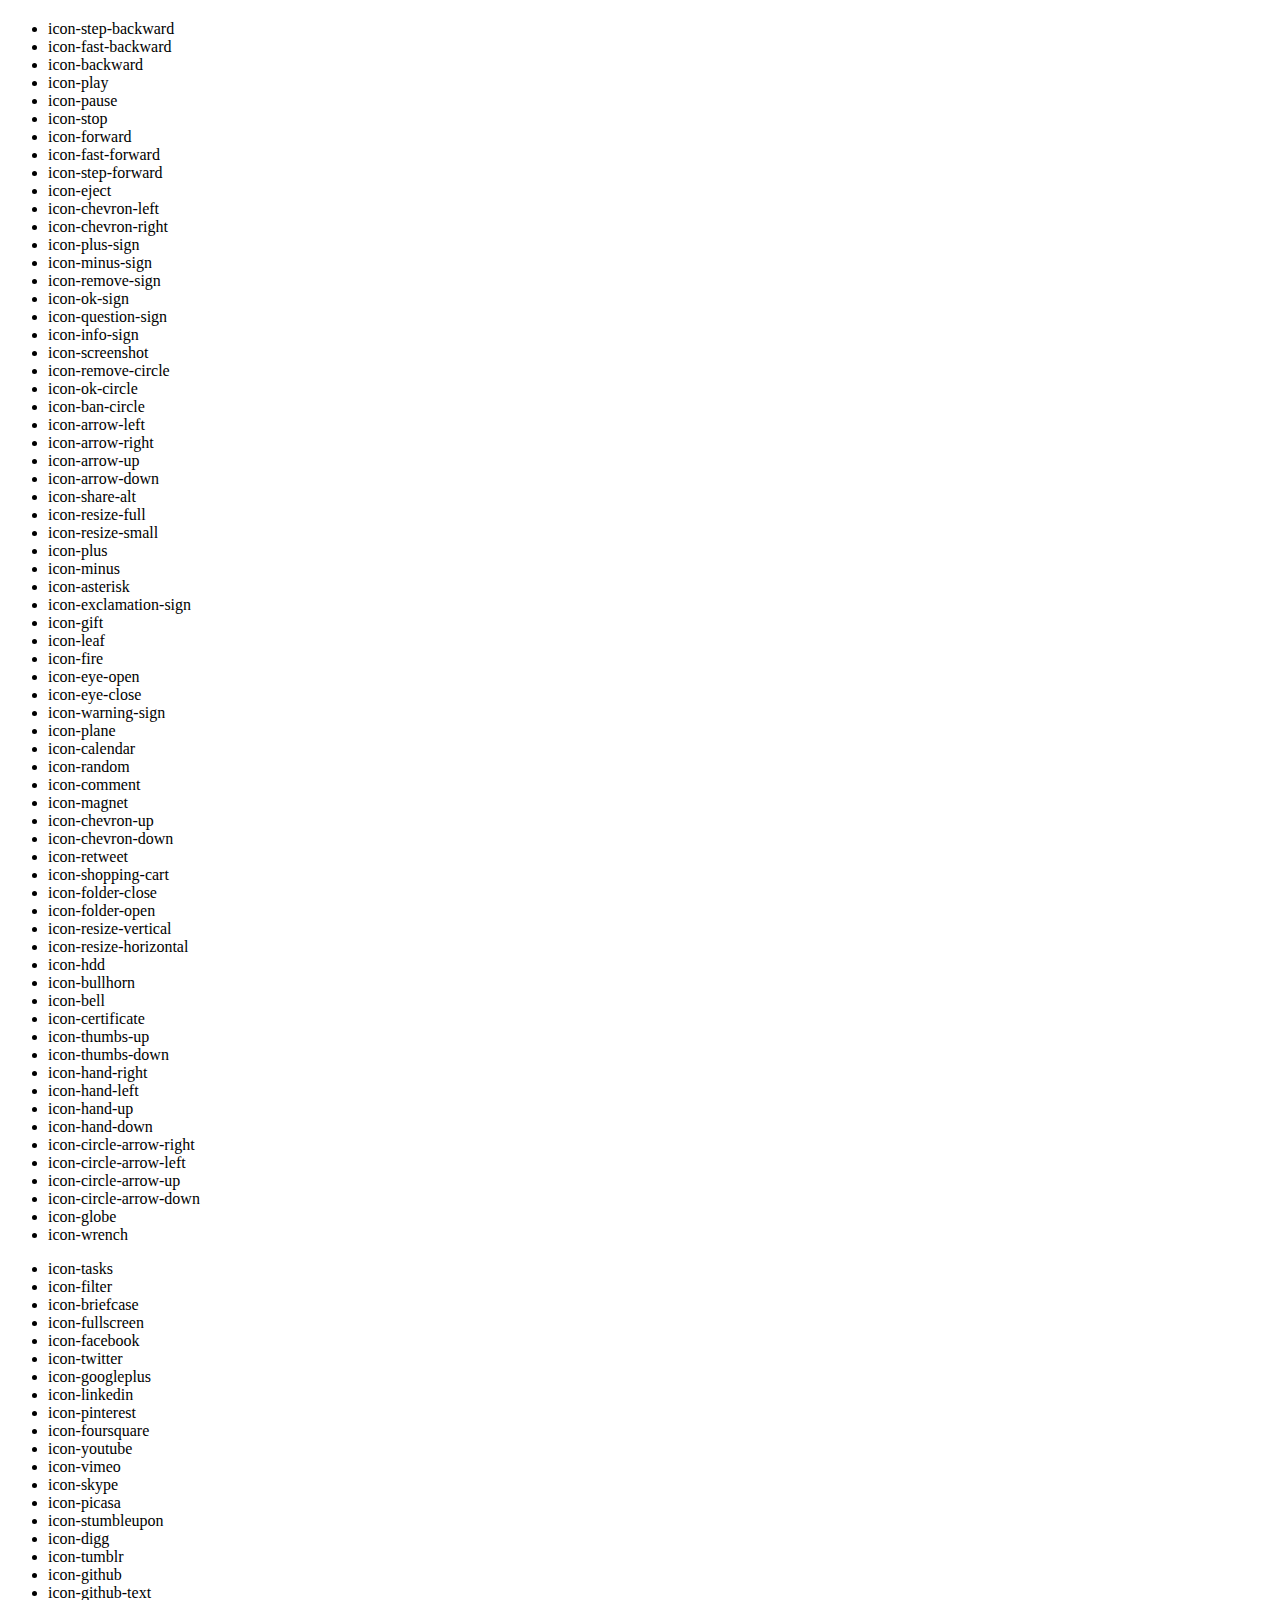
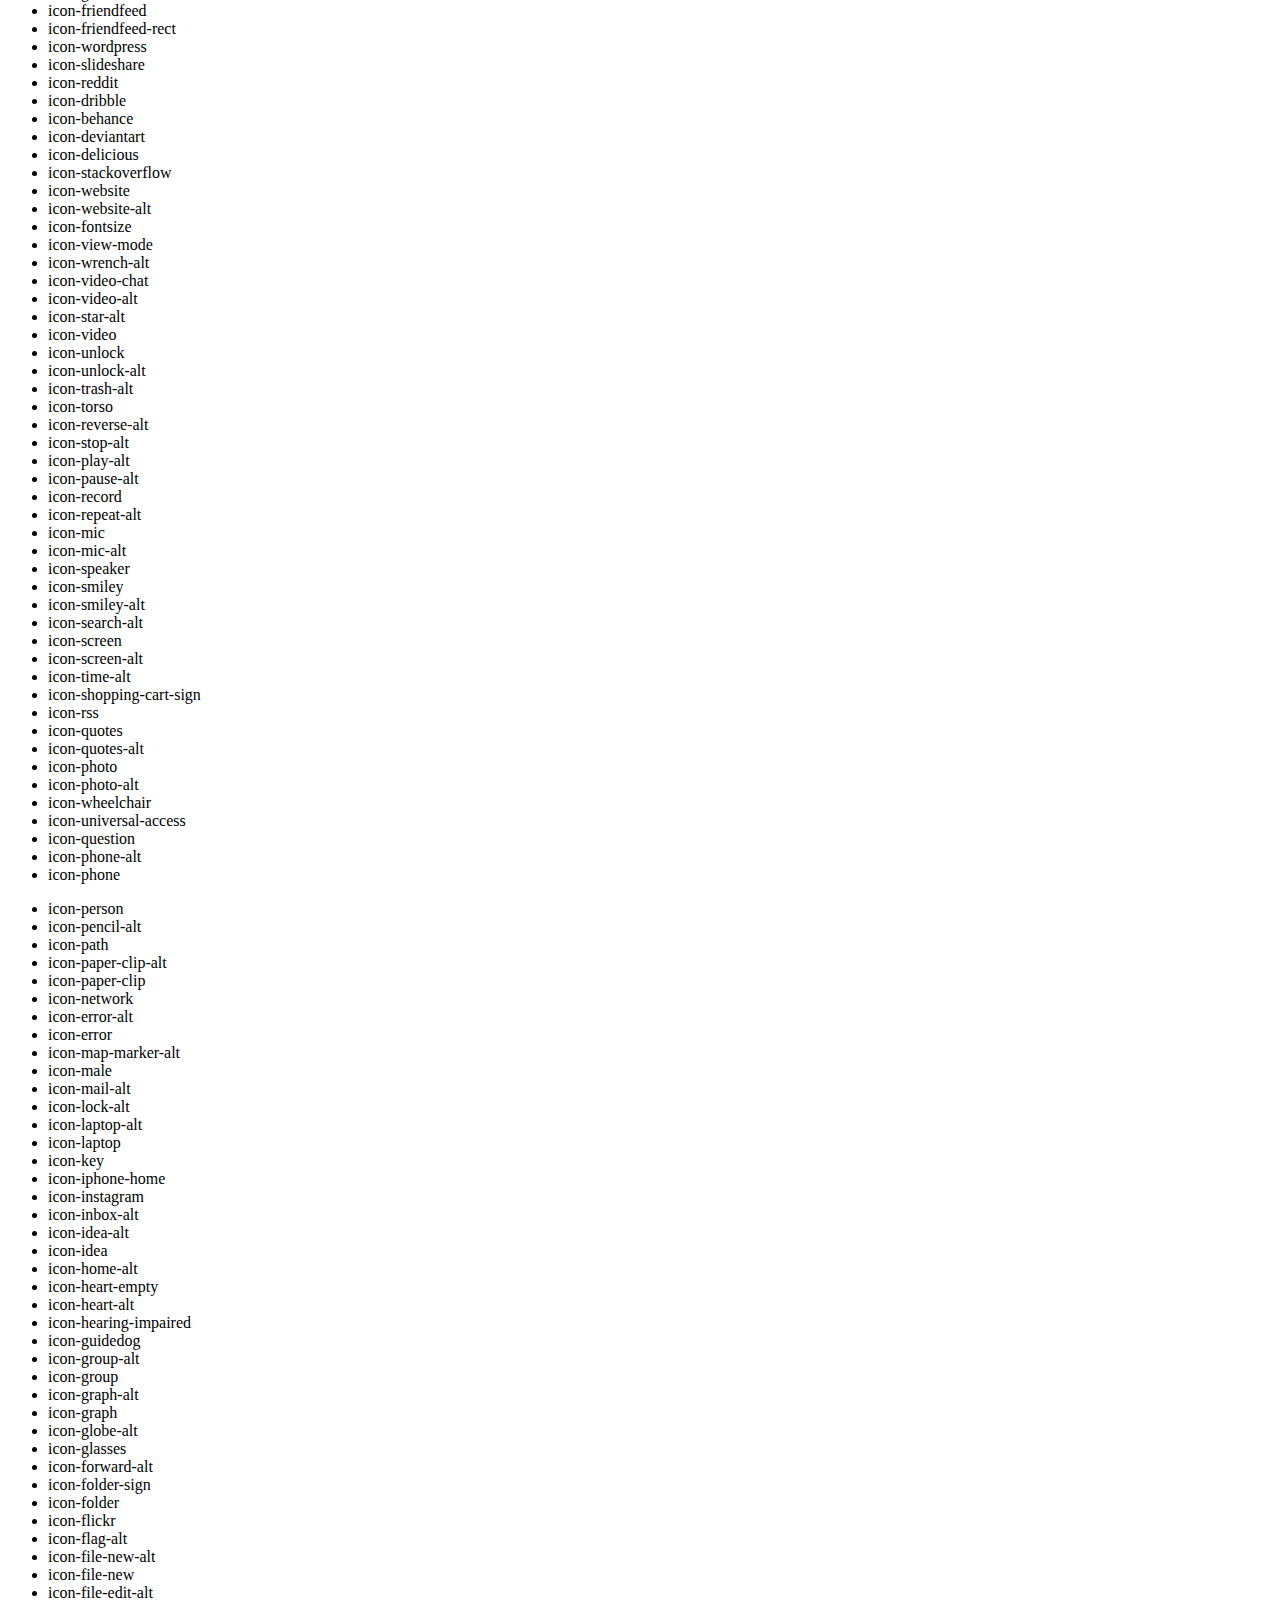
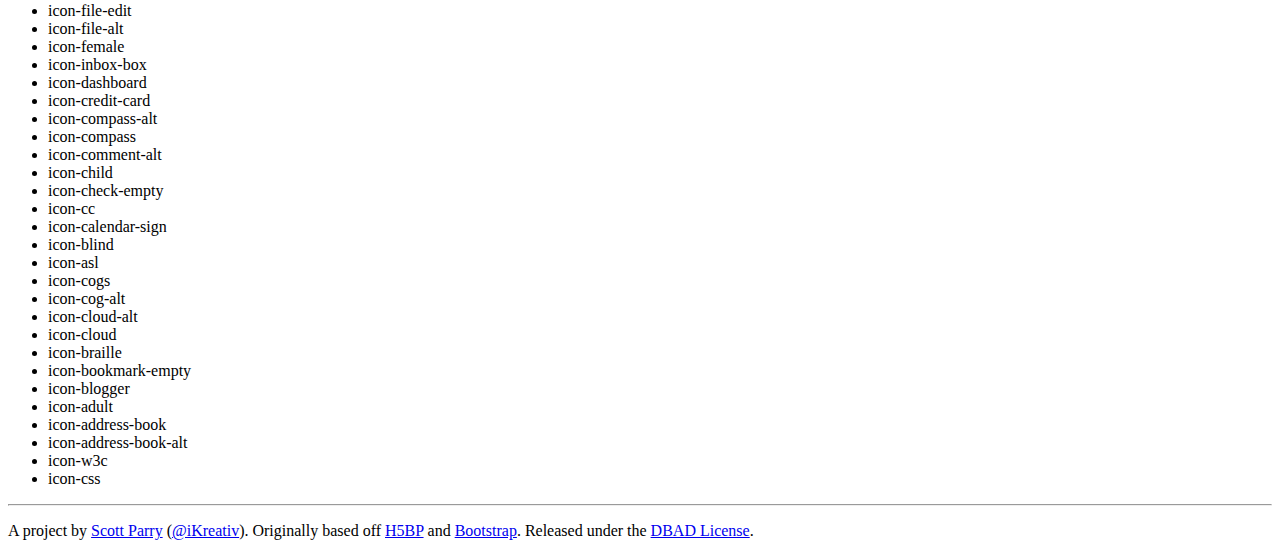
<file: icons.html>
<!doctype html>

<!--[if lt IE 7]> 
	<html class="nojs ms lt_ie7" lang="en"> 
<![endif]-->

<!--[if IE 7]>    
	<html class="nojs ms ie7" lang="en"> 
<![endif]-->

<!--[if IE 8]>    
	<html class="nojs ms ie8" lang="en"> 
<![endif]-->

<!--[if gt IE 8]> 
	<html class="nojs ms" lang="en"> 
<![endif]-->

<html lang="en">

<head>
	<meta charset="utf-8">
	<meta http-equiv="X-UA-Compatible" content="IE=edge,chrome=1">
    <meta name="author" content="iKreativ">
	<meta name="description" content="Workless - A classy HTML5, CSS3 framework">
	<meta name="keywords" content="workless, classy, css, framework, jquery, bootstrap, h5bp, twitter, bolierplate, jquery, html5, ikreativ">
	<link rel="shortcut icon" href="assets/img/favicon.png">
	
	<!-- Mobile Viewport -->
    <meta name="viewport" content="width=device-width">

	<title>Workless - A classy HTML5, CSS3 framework</title>

    <!-- 
		You'll notice that we're loading all the CSS via a minification 
        script. 

		This script joins all the CSS files referenced and minifies them to
		reduce HTTP requests and speed up the site.

		This also allows you to work with each individual source file for 
        development and only serve the minified versions for production.

		The CSS files served are added inside assets/css/minified.css.php


		Commented for minification script

    	<link href="assets/css/plugins.css" rel="stylesheet">
		<link href="assets/css/workless.css" rel="stylesheet">
        <link href="assets/css/scaffolding.css" rel="stylesheet">
		<link href="assets/css/typography.css" rel="stylesheet">
		<link href="assets/css/forms.css" rel="stylesheet">
		<link href="assets/css/tables.css" rel="stylesheet">
		<link href="assets/css/buttons.css" rel="stylesheet">
		<link href="assets/css/alerts.css" rel="stylesheet">
		<link href="assets/css/tabs.css" rel="stylesheet">
		<link href="assets/css/pagination.css" rel="stylesheet">
		<link href="assets/css/breadcrumbs.css" rel="stylesheet">
		<link href="assets/css/icons.css" rel="stylesheet">
		<link href="assets/css/helpers.css" rel="stylesheet">
		<link href="assets/css/print.css" rel="stylesheet">
		<link href="assets/css/application.css" rel="stylesheet">
    -->
	
	<!-- We're minifying and combining all the CSS -->
	<link href="assets/css/minified.css.php" rel="stylesheet">
	
	<!-- All JavaScript at the bottom, except modernizr -->
  <script type="text/javascript" src="assets/js/modernizr.js"></script>

  <!--[if lt IE 8]>    
      <script src="assets/js/ie_font.js"></script>
  <![endif]-->
</head>

<body class="blueish" id="top" onload="prettyPrint()">

<!-- Prompt IE 6 users to install Chrome Frame. Remove this if you support IE 6 -->
<!--[if lt IE 7]>
	<p>Your browser is <em>ancient!</em> <a href="http://browsehappy.com/">Upgrade to a different browser</a> or <a href="http://www.google.com/chromeframe/?redirect=true">install Google Chrome Frame</a> to experience this site.</p>
<![endif]-->

<!-- wrapper -->
<section class="boxed">

	<!-- main -->
	<section id="main">

		<!-- logo -->
		<div id="logo">
			<a href="//workless.ikreativ.com">
				<img src="assets/img/logo.png" alt="Workless" />
			</a>
        	<small> Workless, a clean <span class="fancyamp">&amp;</span> classy HTML5, CSS3 framework.</small>
        </div>
        <!-- /logo -->
        
        <!-- nav -->
        <nav id="primary">
    			<ul>
    				<li><a href="scaffold.html">Scaffold</a></li>
            <li><a href="forms.html">Forms</a></li>
            <li><a href="tables.html">Tables</a></li>
            <li><a href="buttons.html">Buttons</a></li>
            <li><a href="typography.html">Typography</a></li>
            <li><a class="current" href="icons.html">Icons</a></li>
            <li><a href="helpers.html">Helpers</a></li>
            <li><a href="plugins.html">Plugins</a></li>
    			</ul>
		</nav>
		<!-- /nav -->

		<hr>

		<!-- header -->
		<header class="bg_shadow">
        	<h1>Using <a href="http://aristath.github.com/elusive-iconfont/index.html">Elusive</a> icons webfont give you tons of scalable icons for use in your project.</h1>
		</header>
		<!-- /header -->
		
		<!-- icons -->
        <h2>Icons</h2>
        <div class="one_quarter">
            <ul class="nolist">
              <li><i class="icon-glass"></i> icon-glass</li>
              <li><i class="icon-music"></i> icon-music</li>
              <li><i class="icon-search"></i> icon-search</li>
              <li><i class="icon-envelope"></i> icon-envelope</li>
              <li><i class="icon-heart"></i> icon-heart</li>
              <li><i class="icon-star"></i> icon-star</li>
              <li><i class="icon-star-empty"></i> icon-star-empty</li>
              <li><i class="icon-user"></i> icon-user</li>
              <li><i class="icon-film"></i> icon-film</li>
              <li><i class="icon-th-large"></i> icon-th-large</li>
              <li><i class="icon-th"></i> icon-th</li>
              <li><i class="icon-th-list"></i> icon-th-list</li>
              <li><i class="icon-ok"></i> icon-ok</li>
              <li><i class="icon-remove"></i> icon-remove</li>
              <li><i class="icon-zoom-in"></i> icon-zoom-in</li>
              <li><i class="icon-zoom-out"></i> icon-zoom-out</li>
              <li><i class="icon-off"></i> icon-off</li>
              <li><i class="icon-signal"></i> icon-signal</li>
              <li><i class="icon-cog"></i> icon-cog</li>
              <li><i class="icon-trash"></i> icon-trash</li>
              <li><i class="icon-home"></i> icon-home</li>
              <li><i class="icon-file"></i> icon-file</li>
              <li><i class="icon-time"></i> icon-time</li>
              <li><i class="icon-road"></i> icon-road</li>
              <li><i class="icon-download-alt"></i> icon-download-alt</li>
              <li><i class="icon-download"></i> icon-download</li>
              <li><i class="icon-upload"></i> icon-upload</li>
              <li><i class="icon-inbox"></i> icon-inbox</li>  
              <li><i class="icon-play-circle"></i> icon-play-circle</li>
              <li><i class="icon-repeat"></i> icon-repeat</li>
              <li><i class="icon-refresh"></i> icon-refresh</li>
              <li><i class="icon-list-alt"></i> icon-list-alt</li>
              <li><i class="icon-lock"></i> icon-lock</li>
              <li><i class="icon-flag"></i> icon-flag</li>
              <li><i class="icon-headphones"></i> icon-headphones</li>
              <li><i class="icon-volume-off"></i> icon-volume-off</li>
              <li><i class="icon-volume-down"></i> icon-volume-down</li>
              <li><i class="icon-volume-up"></i> icon-volume-up</li>
              <li><i class="icon-qrcode"></i> icon-qrcode</li>
              <li><i class="icon-barcode"></i> icon-barcode</li>
              <li><i class="icon-tag"></i> icon-tag</li>
              <li><i class="icon-tags"></i> icon-tags</li>
              <li><i class="icon-book"></i> icon-book</li>
              <li><i class="icon-bookmark"></i> icon-bookmark</li>
              <li><i class="icon-print"></i> icon-print</li>
              <li><i class="icon-camera"></i> icon-camera</li>
              <li><i class="icon-font"></i> icon-font</li>
              <li><i class="icon-bold"></i> icon-bold</li>
              <li><i class="icon-italic"></i> icon-italic</li>
              <li><i class="icon-text-height"></i> icon-text-height</li>
              <li><i class="icon-text-width"></i> icon-text-width</li>
              <li><i class="icon-align-left"></i> icon-align-left</li>
              <li><i class="icon-align-center"></i> icon-align-center</li>
              <li><i class="icon-align-right"></i> icon-align-right</li>
              <li><i class="icon-align-justify"></i> icon-align-justify</li>
              <li><i class="icon-list"></i> icon-list</li>
              <li><i class="icon-indent-left"></i> icon-indent-left</li>
              <li><i class="icon-indent-right"></i> icon-indent-right</li>
              <li><i class="icon-facetime-video"></i> icon-facetime-video</li>
              <li><i class="icon-picture"></i> icon-picture</li>
              <li><i class="icon-pencil"></i> icon-pencil</li>
              <li><i class="icon-map-marker"></i> icon-map-marker</li>
              <li><i class="icon-adjust"></i> icon-adjust</li>
              <li><i class="icon-tint"></i> icon-tint</li>
              <li><i class="icon-edit"></i> icon-edit</li>
              <li><i class="icon-share"></i> icon-share</li>
              <li><i class="icon-check"></i> icon-check</li>
              <li><i class="icon-move"></i> icon-move</li>
	        </ul>
	    </div>
	    <div class="one_quarter">
            <ul class="nolist">
              <li><i class="icon-step-backward"></i> icon-step-backward</li>
              <li><i class="icon-fast-backward"></i> icon-fast-backward</li>
              <li><i class="icon-backward"></i> icon-backward</li>
              <li><i class="icon-play"></i> icon-play</li>
              <li><i class="icon-pause"></i> icon-pause</li>
              <li><i class="icon-stop"></i> icon-stop</li>
              <li><i class="icon-forward"></i> icon-forward</li>
              <li><i class="icon-fast-forward"></i> icon-fast-forward</li>
              <li><i class="icon-step-forward"></i> icon-step-forward</li>
              <li><i class="icon-eject"></i> icon-eject</li>
              <li><i class="icon-chevron-left"></i> icon-chevron-left</li>
              <li><i class="icon-chevron-right"></i> icon-chevron-right</li>
              <li><i class="icon-plus-sign"></i> icon-plus-sign</li>
              <li><i class="icon-minus-sign"></i> icon-minus-sign</li>
              <li><i class="icon-remove-sign"></i> icon-remove-sign</li>
              <li><i class="icon-ok-sign"></i> icon-ok-sign</li>
              <li><i class="icon-question-sign"></i> icon-question-sign</li>
              <li><i class="icon-info-sign"></i> icon-info-sign</li>
              <li><i class="icon-screenshot"></i> icon-screenshot</li>
              <li><i class="icon-remove-circle"></i> icon-remove-circle</li>
              <li><i class="icon-ok-circle"></i> icon-ok-circle</li>
              <li><i class="icon-ban-circle"></i> icon-ban-circle</li>
              <li><i class="icon-arrow-left"></i> icon-arrow-left</li>
              <li><i class="icon-arrow-right"></i> icon-arrow-right</li>
              <li><i class="icon-arrow-up"></i> icon-arrow-up</li>
              <li><i class="icon-arrow-down"></i> icon-arrow-down</li>
              <li><i class="icon-share-alt"></i> icon-share-alt</li>
              <li><i class="icon-resize-full"></i> icon-resize-full</li>
              <li><i class="icon-resize-small"></i> icon-resize-small</li>
              <li><i class="icon-plus"></i> icon-plus</li>
              <li><i class="icon-minus"></i> icon-minus</li>
              <li><i class="icon-asterisk"></i> icon-asterisk</li>
              <li><i class="icon-exclamation-sign"></i> icon-exclamation-sign</li>
              <li><i class="icon-gift"></i> icon-gift</li>
              <li><i class="icon-leaf"></i> icon-leaf</li>
              <li><i class="icon-fire"></i> icon-fire</li>
              <li><i class="icon-eye-open"></i> icon-eye-open</li>
              <li><i class="icon-eye-close"></i> icon-eye-close</li>
              <li><i class="icon-warning-sign"></i> icon-warning-sign</li>
              <li><i class="icon-plane"></i> icon-plane</li>
              <li><i class="icon-calendar"></i> icon-calendar</li>
              <li><i class="icon-random"></i> icon-random</li>
              <li><i class="icon-comment"></i> icon-comment</li>
              <li><i class="icon-magnet"></i> icon-magnet</li>
              <li><i class="icon-chevron-up"></i> icon-chevron-up</li>
              <li><i class="icon-chevron-down"></i> icon-chevron-down</li>
              <li><i class="icon-retweet"></i> icon-retweet</li>
              <li><i class="icon-shopping-cart"></i> icon-shopping-cart</li>
              <li><i class="icon-folder-close"></i> icon-folder-close</li>
              <li><i class="icon-folder-open"></i> icon-folder-open</li>
              <li><i class="icon-resize-vertical"></i> icon-resize-vertical</li>
              <li><i class="icon-resize-horizontal"></i> icon-resize-horizontal</li>
              <li><i class="icon-hdd"></i> icon-hdd</li>
              <li><i class="icon-bullhorn"></i> icon-bullhorn</li>
              <li><i class="icon-bell"></i> icon-bell</li>
              <li><i class="icon-certificate"></i> icon-certificate</li>
              <li><i class="icon-thumbs-up"></i> icon-thumbs-up</li>
              <li><i class="icon-thumbs-down"></i> icon-thumbs-down</li>
              <li><i class="icon-hand-right"></i> icon-hand-right</li>
              <li><i class="icon-hand-left"></i> icon-hand-left</li>
              <li><i class="icon-hand-up"></i> icon-hand-up</li>
              <li><i class="icon-hand-down"></i> icon-hand-down</li>
              <li><i class="icon-circle-arrow-right"></i> icon-circle-arrow-right</li>
              <li><i class="icon-circle-arrow-left"></i> icon-circle-arrow-left</li>
              <li><i class="icon-circle-arrow-up"></i> icon-circle-arrow-up</li>
              <li><i class="icon-circle-arrow-down"></i> icon-circle-arrow-down</li>
              <li><i class="icon-globe"></i> icon-globe</li>
              <li><i class="icon-wrench"></i> icon-wrench</li>
	        </ul>
	    </div>
	    <div class="one_quarter">
            <ul class="nolist">
              <li><i class="icon-tasks"></i> icon-tasks</li>
              <li><i class="icon-filter"></i> icon-filter</li>
              <li><i class="icon-briefcase"></i> icon-briefcase</li>
              <li><i class="icon-fullscreen"></i> icon-fullscreen</li>
              <li><i class="icon-facebook"></i> icon-facebook</li>
              <li><i class="icon-twitter"></i> icon-twitter</li>
              <li><i class="icon-googleplus"></i> icon-googleplus</li>
              <li><i class="icon-linkedin"></i> icon-linkedin</li>
              <li><i class="icon-pinterest"></i> icon-pinterest</li>
              <li><i class="icon-foursquare"></i> icon-foursquare</li>
              <li><i class="icon-youtube"></i> icon-youtube</li>
              <li><i class="icon-vimeo"></i> icon-vimeo</li>
              <li><i class="icon-skype"></i> icon-skype</li>
              <li><i class="icon-picasa"></i> icon-picasa</li>
              <li><i class="icon-stumbleupon"></i> icon-stumbleupon</li>
              <li><i class="icon-digg"></i> icon-digg</li>
              <li><i class="icon-tumblr"></i> icon-tumblr</li>
              <li><i class="icon-github"></i> icon-github</li>
              <li><i class="icon-github-text"></i> icon-github-text</li>
              <li><i class="icon-friendfeed"></i> icon-friendfeed</li>
              <li><i class="icon-friendfeed-rect"></i> icon-friendfeed-rect</li>
              <li><i class="icon-wordpress"></i> icon-wordpress</li>
              <li><i class="icon-slideshare"></i> icon-slideshare</li>
              <li><i class="icon-reddit"></i> icon-reddit</li>
              <li><i class="icon-dribble"></i> icon-dribble</li>
              <li><i class="icon-behance"></i> icon-behance</li>
              <li><i class="icon-deviantart"></i> icon-deviantart</li>
              <li><i class="icon-delicious"></i> icon-delicious</li>
              <li><i class="icon-stackoverflow"></i> icon-stackoverflow</li>
              <li><i class="icon-website"></i> icon-website</li>
              <li><i class="icon-website-alt"></i> icon-website-alt</li>
              <li><i class="icon-fontsize"></i> icon-fontsize</li>
              <li><i class="icon-view-mode"></i> icon-view-mode</li>
              <li><i class="icon-wrench-alt"></i> icon-wrench-alt</li>
              <li><i class="icon-video-chat"></i> icon-video-chat</li>
              <li><i class="icon-video-alt"></i> icon-video-alt</li>
              <li><i class="icon-star-alt"></i> icon-star-alt</li>
              <li><i class="icon-video"></i> icon-video</li>
              <li><i class="icon-unlock"></i> icon-unlock</li>
              <li><i class="icon-unlock-alt"></i> icon-unlock-alt</li>
              <li><i class="icon-trash-alt"></i> icon-trash-alt</li>
              <li><i class="icon-torso"></i> icon-torso</li>
              <li><i class="icon-reverse-alt"></i> icon-reverse-alt</li>
              <li><i class="icon-stop-alt"></i> icon-stop-alt</li>
              <li><i class="icon-play-alt"></i> icon-play-alt</li>
              <li><i class="icon-pause-alt"></i> icon-pause-alt</li>
              <li><i class="icon-record"></i> icon-record</li>
              <li><i class="icon-repeat-alt"></i> icon-repeat-alt</li>
              <li><i class="icon-mic"></i> icon-mic</li>
              <li><i class="icon-mic-alt"></i> icon-mic-alt</li>
              <li><i class="icon-speaker"></i> icon-speaker</li>
              <li><i class="icon-smiley"></i> icon-smiley</li>
              <li><i class="icon-smiley-alt"></i> icon-smiley-alt</li>
              <li><i class="icon-search-alt"></i> icon-search-alt</li>
              <li><i class="icon-screen"></i> icon-screen</li>
              <li><i class="icon-screen-alt"></i> icon-screen-alt</li>
              <li><i class="icon-time-alt"></i> icon-time-alt</li>
              <li><i class="icon-shopping-cart-sign"></i> icon-shopping-cart-sign</li>
              <li><i class="icon-rss"></i> icon-rss</li>
              <li><i class="icon-quotes"></i> icon-quotes</li>
              <li><i class="icon-quotes-alt"></i> icon-quotes-alt</li>
              <li><i class="icon-photo"></i> icon-photo</li>
              <li><i class="icon-photo-alt"></i> icon-photo-alt</li>
              <li><i class="icon-wheelchair"></i> icon-wheelchair</li>
              <li><i class="icon-universal-access"></i> icon-universal-access</li>
              <li><i class="icon-question"></i> icon-question</li>
              <li><i class="icon-phone-alt"></i> icon-phone-alt</li>
              <li><i class="icon-phone"></i> icon-phone</li>
	        </ul>
	    </div>
	    <div class="one_quarter last">
            <ul class="nolist">
              <li><i class="icon-person"></i> icon-person</li>
	          <li><i class="icon-pencil-alt"></i> icon-pencil-alt</li>
              <li><i class="icon-path"></i> icon-path</li>
              <li><i class="icon-paper-clip-alt"></i> icon-paper-clip-alt</li>
              <li><i class="icon-paper-clip"></i> icon-paper-clip</li>
              <li><i class="icon-network"></i> icon-network</li>
              <li><i class="icon-error-alt"></i> icon-error-alt</li>
              <li><i class="icon-error"></i> icon-error</li>
              <li><i class="icon-map-marker-alt"></i> icon-map-marker-alt</li>
              <li><i class="icon-male"></i> icon-male</li>
              <li><i class="icon-mail-alt"></i> icon-mail-alt</li>
              <li><i class="icon-lock-alt"></i> icon-lock-alt</li>
              <li><i class="icon-laptop-alt"></i> icon-laptop-alt</li>
              <li><i class="icon-laptop"></i> icon-laptop</li>
              <li><i class="icon-key"></i> icon-key</li>
              <li><i class="icon-iphone-home"></i> icon-iphone-home</li>
              <li><i class="icon-instagram"></i> icon-instagram</li>
              <li><i class="icon-inbox-alt"></i> icon-inbox-alt</li>
              <li><i class="icon-idea-alt"></i> icon-idea-alt</li>
              <li><i class="icon-idea"></i> icon-idea</li>
              <li><i class="icon-home-alt"></i> icon-home-alt</li>
              <li><i class="icon-heart-empty"></i> icon-heart-empty</li>
              <li><i class="icon-heart-alt"></i> icon-heart-alt</li>
              <li><i class="icon-hearing-impaired"></i> icon-hearing-impaired</li>
              <li><i class="icon-guidedog"></i> icon-guidedog</li>
              <li><i class="icon-group-alt"></i> icon-group-alt</li>
              <li><i class="icon-group"></i> icon-group</li>
              <li><i class="icon-graph-alt"></i> icon-graph-alt</li>
              <li><i class="icon-graph"></i> icon-graph</li>
              <li><i class="icon-globe-alt"></i> icon-globe-alt</li>
              <li><i class="icon-glasses"></i> icon-glasses</li>
              <li><i class="icon-forward-alt"></i> icon-forward-alt</li>
              <li><i class="icon-folder-sign"></i> icon-folder-sign</li>
              <li><i class="icon-folder"></i> icon-folder</li>
              <li><i class="icon-flickr"></i> icon-flickr</li>
              <li><i class="icon-flag-alt"></i> icon-flag-alt</li>
              <li><i class="icon-file-new-alt"></i> icon-file-new-alt</li>
              <li><i class="icon-file-new"></i> icon-file-new</li>
              <li><i class="icon-file-edit-alt"></i> icon-file-edit-alt</li>
              <li><i class="icon-file-edit"></i> icon-file-edit</li>
              <li><i class="icon-file-alt"></i> icon-file-alt</li>
              <li><i class="icon-female"></i> icon-female</li>
              <li><i class="icon-inbox-box"></i> icon-inbox-box</li>
              <li><i class="icon-dashboard"></i> icon-dashboard</li>
              <li><i class="icon-credit-card"></i> icon-credit-card</li>
              <li><i class="icon-compass-alt"></i> icon-compass-alt</li>
              <li><i class="icon-compass"></i> icon-compass</li>
              <li><i class="icon-comment-alt"></i> icon-comment-alt</li>
              <li><i class="icon-child"></i> icon-child</li>
              <li><i class="icon-check-empty"></i> icon-check-empty</li>
              <li><i class="icon-cc"></i> icon-cc</li>
              <li><i class="icon-calendar-sign"></i> icon-calendar-sign</li>
              <li><i class="icon-blind"></i> icon-blind</li>
              <li><i class="icon-asl"></i> icon-asl</li>
              <li><i class="icon-cogs"></i> icon-cogs</li>
              <li><i class="icon-cog-alt"></i> icon-cog-alt</li>
              <li><i class="icon-cloud-alt"></i> icon-cloud-alt</li>
              <li><i class="icon-cloud"></i> icon-cloud</li>
              <li><i class="icon-braille"></i> icon-braille</li>
              <li><i class="icon-bookmark-empty"></i> icon-bookmark-empty</li>
              <li><i class="icon-blogger"></i> icon-blogger</li>
              <li><i class="icon-adult"></i> icon-adult</li>
              <li><i class="icon-address-book"></i> icon-address-book</li>
              <li><i class="icon-address-book-alt"></i> icon-address-book-alt</li>
              <li><i class="icon-w3c"></i> icon-w3c</li>
              <li><i class="icon-css"></i> icon-css</li>
            </ul>
        </div>
        <!-- /icons -->

		<hr>

		<!-- footer -->
		<footer class="one_full">
			<p class="small muted">A project by <a href="//ikreativ.com">Scott Parry</a> (<a href="//twitter.com/iKreativ">@iKreativ</a>). Originally based off <a href="//html5boilerplate.com/">H5BP</a> and <a href="//twitter.github.com/bootstrap/">Bootstrap</a>. Released under the <a href="//philsturgeon.co.uk/code/dbad-license/">DBAD License</a>.</p>
		</footer>
		<!-- /footer -->

	</section>
	<!-- /main -->

</section>
<!-- /wrapper -->

<!-- JavaScript at the bottom for fast page loading -->

<!-- Grab Google CDN's jQuery, with a protocol relative URL; fall back to local if offline -->
<script src="//ajax.googleapis.com/ajax/libs/jquery/1.7.1/jquery.min.js"></script>
<script>window.jQuery || document.write('<script src="assets/js/jquery.js"><\/script>')</script>

<!-- scripts  -->
<script src="assets/js/plugins.js"></script>
<script src="assets/js/application.js"></script>
<!-- /scripts -->

<!-- Asynchronous Google Analytics snippet. Change UA-XXXXX-X to be your site's ID -->
<script>
    var _gaq=[['_setAccount','UA-XXXXX-X'],['_trackPageview']];
    (function(d,t){
		var g=d.createElement(t),s=d.getElementsByTagName(t)[0];
    	g.src=('https:'==location.protocol?'//ssl':'//www')+'.google-analytics.com/ga.js';
    	s.parentNode.insertBefore(g,s)
	}(document,'script'));
</script>

</body>
</html>
</file>
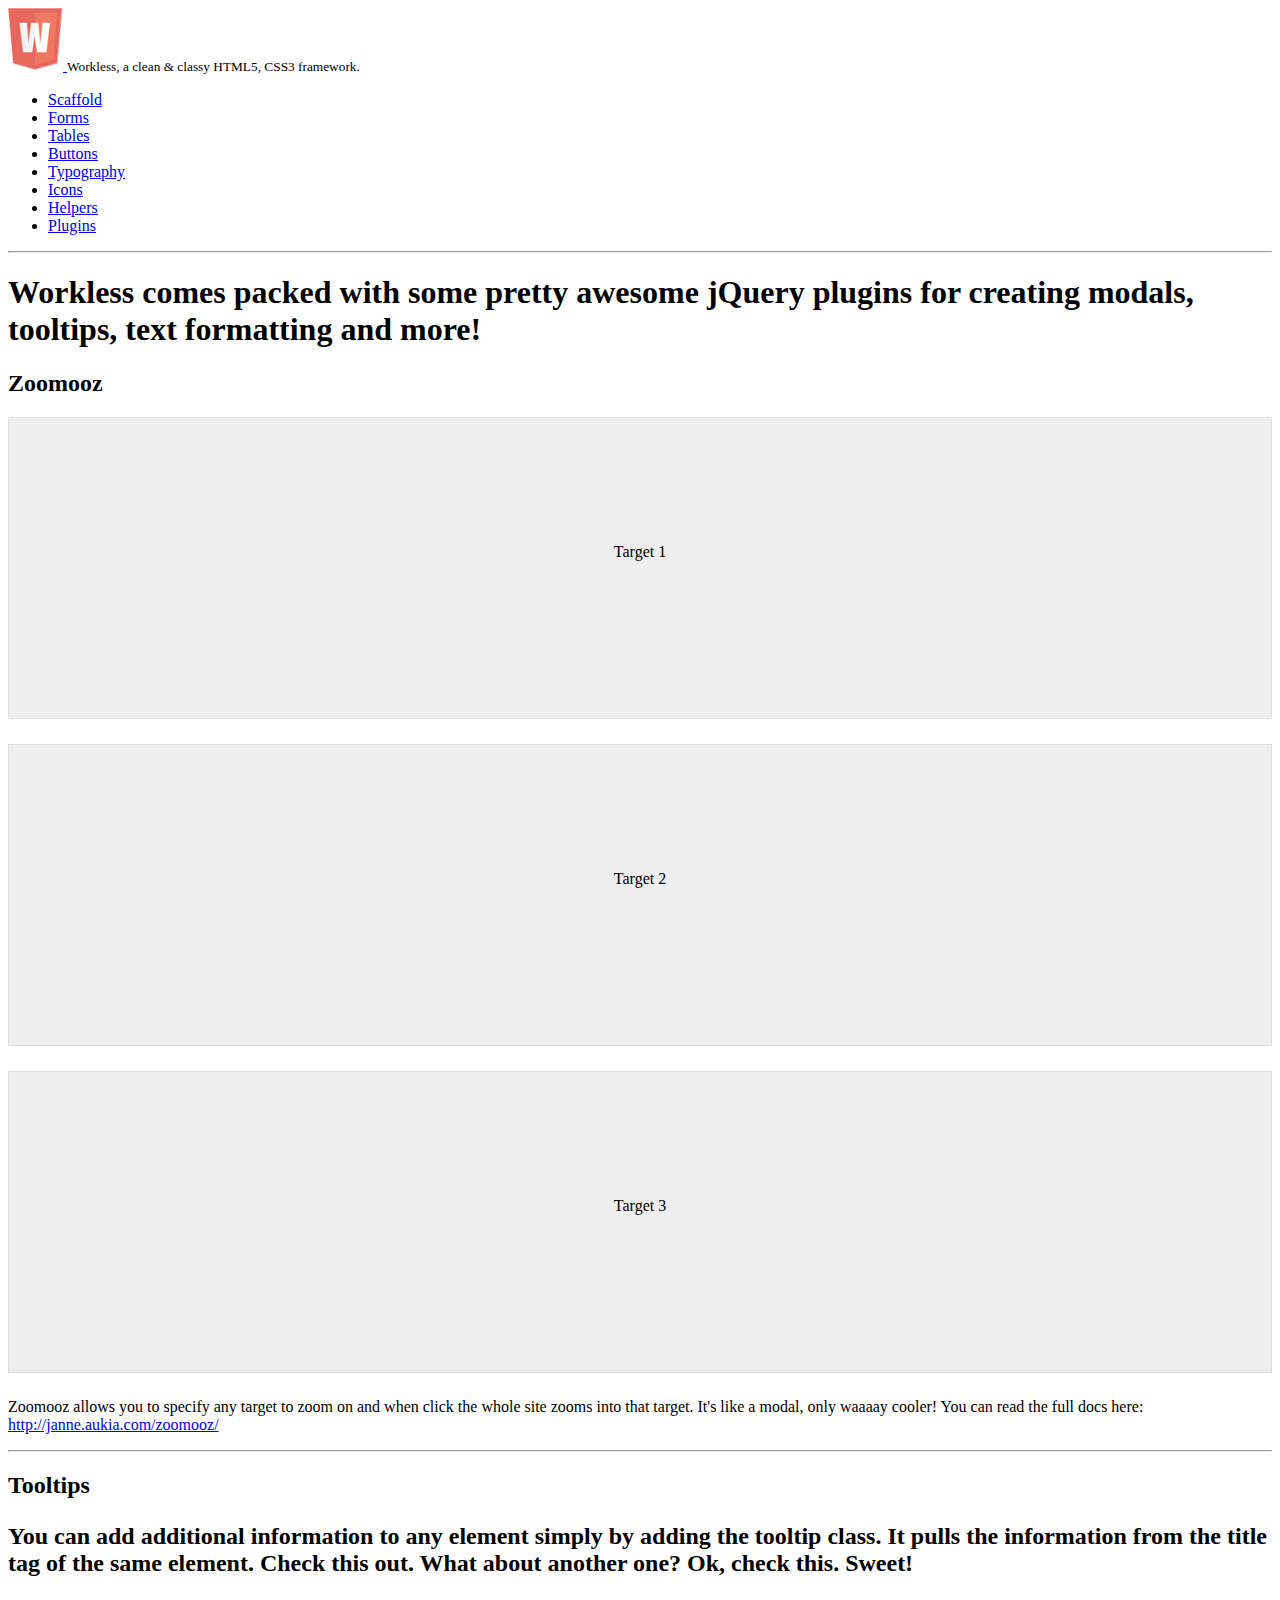
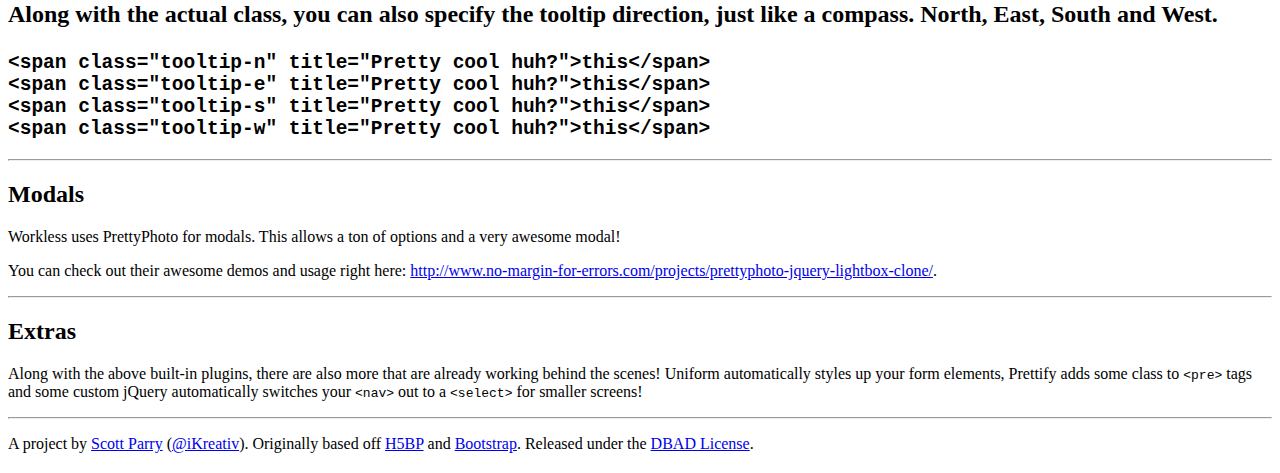
<file: plugins.html>
<!doctype html>

<!--[if lt IE 7]> 
	<html class="nojs ms lt_ie7" lang="en"> 
<![endif]-->

<!--[if IE 7]>    
	<html class="nojs ms ie7" lang="en"> 
<![endif]-->

<!--[if IE 8]>    
	<html class="nojs ms ie8" lang="en"> 
<![endif]-->

<!--[if gt IE 8]> 
	<html class="nojs ms" lang="en"> 
<![endif]-->

<html lang="en">

<head>
	<meta charset="utf-8">
	<meta http-equiv="X-UA-Compatible" content="IE=edge,chrome=1">
    <meta name="author" content="iKreativ">
	<meta name="description" content="Workless - A classy HTML5, CSS3 framework">
	<meta name="keywords" content="workless, classy, css, framework, jquery, bootstrap, h5bp, twitter, bolierplate, jquery, html5, ikreativ">
	<link rel="shortcut icon" href="assets/img/favicon.png">
	
	<!-- Mobile Viewport -->
    <meta name="viewport" content="width=device-width">

	<title>Workless - A classy HTML5, CSS3 framework</title>

    <!-- 
		You'll notice that we're loading all the CSS via a minification 
        script. 

		This script joins all the CSS files referenced and minifies them to
		reduce HTTP requests and speed up the site.

		This also allows you to work with each individual source file for 
        development and only serve the minified versions for production.

		The CSS files served are added inside assets/css/minified.css.php


		Commented for minification script

    	<link href="assets/css/plugins.css" rel="stylesheet">
		<link href="assets/css/workless.css" rel="stylesheet">
        <link href="assets/css/scaffolding.css" rel="stylesheet">
		<link href="assets/css/typography.css" rel="stylesheet">
		<link href="assets/css/forms.css" rel="stylesheet">
		<link href="assets/css/tables.css" rel="stylesheet">
		<link href="assets/css/buttons.css" rel="stylesheet">
		<link href="assets/css/alerts.css" rel="stylesheet">
		<link href="assets/css/tabs.css" rel="stylesheet">
		<link href="assets/css/pagination.css" rel="stylesheet">
		<link href="assets/css/breadcrumbs.css" rel="stylesheet">
		<link href="assets/css/icons.css" rel="stylesheet">
		<link href="assets/css/helpers.css" rel="stylesheet">
		<link href="assets/css/print.css" rel="stylesheet">
		<link href="assets/css/application.css" rel="stylesheet">
    -->
	
	<!-- We're minifying and combining all the CSS -->
	<link href="assets/css/minified.css.php" rel="stylesheet">
	
	<!-- All JavaScript at the bottom, except modernizr -->
  	<script type="text/javascript" src="assets/js/modernizr.js"></script>

  	<!--[if lt IE 8]>    
        <script src="assets/js/ie_font.js"></script>
    <![endif]-->
</head>

<body class="blueish" id="top" onload="prettyPrint()">

<!-- Prompt IE 6 users to install Chrome Frame. Remove this if you support IE 6 -->
<!--[if lt IE 7]>
	<p>Your browser is <em>ancient!</em> <a href="http://browsehappy.com/">Upgrade to a different browser</a> or <a href="http://www.google.com/chromeframe/?redirect=true">install Google Chrome Frame</a> to experience this site.</p>
<![endif]-->

<!-- wrapper -->
<section class="boxed">

	<!-- main -->
	<section id="main">

		<!-- logo -->
		<div id="logo">
			<a href="//workless.ikreativ.com">
				<img src="assets/img/logo.png" alt="Workless" />
			</a>
        	<small> Workless, a clean <span class="fancyamp">&amp;</span> classy HTML5, CSS3 framework.</small>
        </div>
        <!-- /logo -->
        
        <!-- nav -->
        <nav id="primary">
			<ul>
				<li><a href="scaffold.html">Scaffold</a></li>
				<li><a href="forms.html">Forms</a></li>
				<li><a href="tables.html">Tables</a></li>
				<li><a href="buttons.html">Buttons</a></li>
                <li><a href="typography.html">Typography</a></li>
                <li><a href="icons.html">Icons</a></li>
				<li><a href="helpers.html">Helpers</a></li>
				<li><a class="current" href="plugins.html">Plugins</a></li>
			</ul>
		</nav>
		<!-- /nav -->

		<hr>

		<!-- header -->
		<header class="bg_shadow">
        	<h1>Workless comes packed with some pretty awesome jQuery plugins for creating modals, tooltips, text formatting and more!</h1>
		</header>
		<!-- /header -->

		<!-- zoomooz -->
		<h2>Zoomooz</h2>
		<!-- Styles inlined just for demo -->
		<div style="background:#eeeeee;border:1px solid #dddddd;height:50px;text-align:center;padding: 125px 0;margin-bottom:25px;" class="zoomTarget one_third">Target 1</div>
        <div style="background:#eeeeee;border:1px solid #dddddd;height:50px;text-align:center;padding: 125px 0;margin-bottom:25px;" class="zoomTarget one_third">Target 2</div>
        <div style="background:#eeeeee;border:1px solid #dddddd;height:50px;text-align:center;padding: 125px 0;margin-bottom:25px;" class="zoomTarget one_third last">Target 3</div>

        <p>Zoomooz allows you to specify any <span class="highlight tooltip-s zoomTarget" title="Click this, it's another target!">target</span> to zoom on and when click the whole site zooms into that target. It's like a modal, only waaaay cooler! You can read the full docs here: <a href="http://janne.aukia.com/zoomooz/" target="_blank">http://janne.aukia.com/zoomooz/</a></p>

        <hr>

        <h2>Tooltips<h2>
        <p>You can add additional information to any element simply by adding the tooltip class. It pulls the information from the title tag of the same element. Check <span class="highlight tooltip-s" title="Pretty cool huh?">this</span> out. What about another one? Ok, check <span class="highlight tooltip-e" title="This is another tooltip. You can also specify the direction of the tooltip!">this</span>. Sweet!</p>
        <p>Along with the actual class, you can also specify the tooltip direction, just like a compass. North, East, South and West.</p>
<pre>
&lt;span class=&quot;tooltip-n&quot; title=&quot;Pretty cool huh?&quot;&gt;this&lt;/span&gt;
&lt;span class=&quot;tooltip-e&quot; title=&quot;Pretty cool huh?&quot;&gt;this&lt;/span&gt;
&lt;span class=&quot;tooltip-s&quot; title=&quot;Pretty cool huh?&quot;&gt;this&lt;/span&gt;
&lt;span class=&quot;tooltip-w&quot; title=&quot;Pretty cool huh?&quot;&gt;this&lt;/span&gt;
</pre>

		<hr>

		<h2>Modals</h2>
        <p>Workless uses PrettyPhoto for modals. This allows a ton of options and a very awesome modal!</p>
        <p>You can check out their awesome demos and usage right here: <a href="http://www.no-margin-for-errors.com/projects/prettyphoto-jquery-lightbox-clone/" target="_blank">http://www.no-margin-for-errors.com/projects/prettyphoto-jquery-lightbox-clone/</a>.</p>

        <hr>

        <h2>Extras</h2>
        <p>Along with the above built-in plugins, there are also more that are already working behind the scenes! Uniform automatically styles up your form elements, Prettify adds some class to <code>&lt;pre&gt;</code> tags and some custom jQuery automatically switches your <code>&lt;nav&gt;</code> out to a <code>&lt;select&gt;</code> for smaller screens!</p>

        <hr>

		<!-- footer -->
		<footer class="one_full">
			<p class="small muted">A project by <a href="//ikreativ.com">Scott Parry</a> (<a href="//twitter.com/iKreativ">@iKreativ</a>). Originally based off <a href="//html5boilerplate.com/">H5BP</a> and <a href="//twitter.github.com/bootstrap/">Bootstrap</a>. Released under the <a href="//philsturgeon.co.uk/code/dbad-license/">DBAD License</a>.</p>
		</footer>
		<!-- /footer -->

	</section>
	<!-- /main -->

</section>
<!-- /wrapper -->

<!-- JavaScript at the bottom for fast page loading -->

<!-- Grab Google CDN's jQuery, with a protocol relative URL; fall back to local if offline -->
<script src="//ajax.googleapis.com/ajax/libs/jquery/1.7.1/jquery.min.js"></script>
<script>window.jQuery || document.write('<script src="assets/js/jquery.js"><\/script>')</script>

<!-- scripts  -->
<script src="assets/js/plugins.js"></script>
<script src="assets/js/application.js"></script>
<!-- /scripts -->

<!-- Asynchronous Google Analytics snippet. Change UA-XXXXX-X to be your site's ID -->
<script>
    var _gaq=[['_setAccount','UA-XXXXX-X'],['_trackPageview']];
    (function(d,t){
		var g=d.createElement(t),s=d.getElementsByTagName(t)[0];
    	g.src=('https:'==location.protocol?'//ssl':'//www')+'.google-analytics.com/ga.js';
    	s.parentNode.insertBefore(g,s)
	}(document,'script'));
</script>

</body>
</html>
</file>
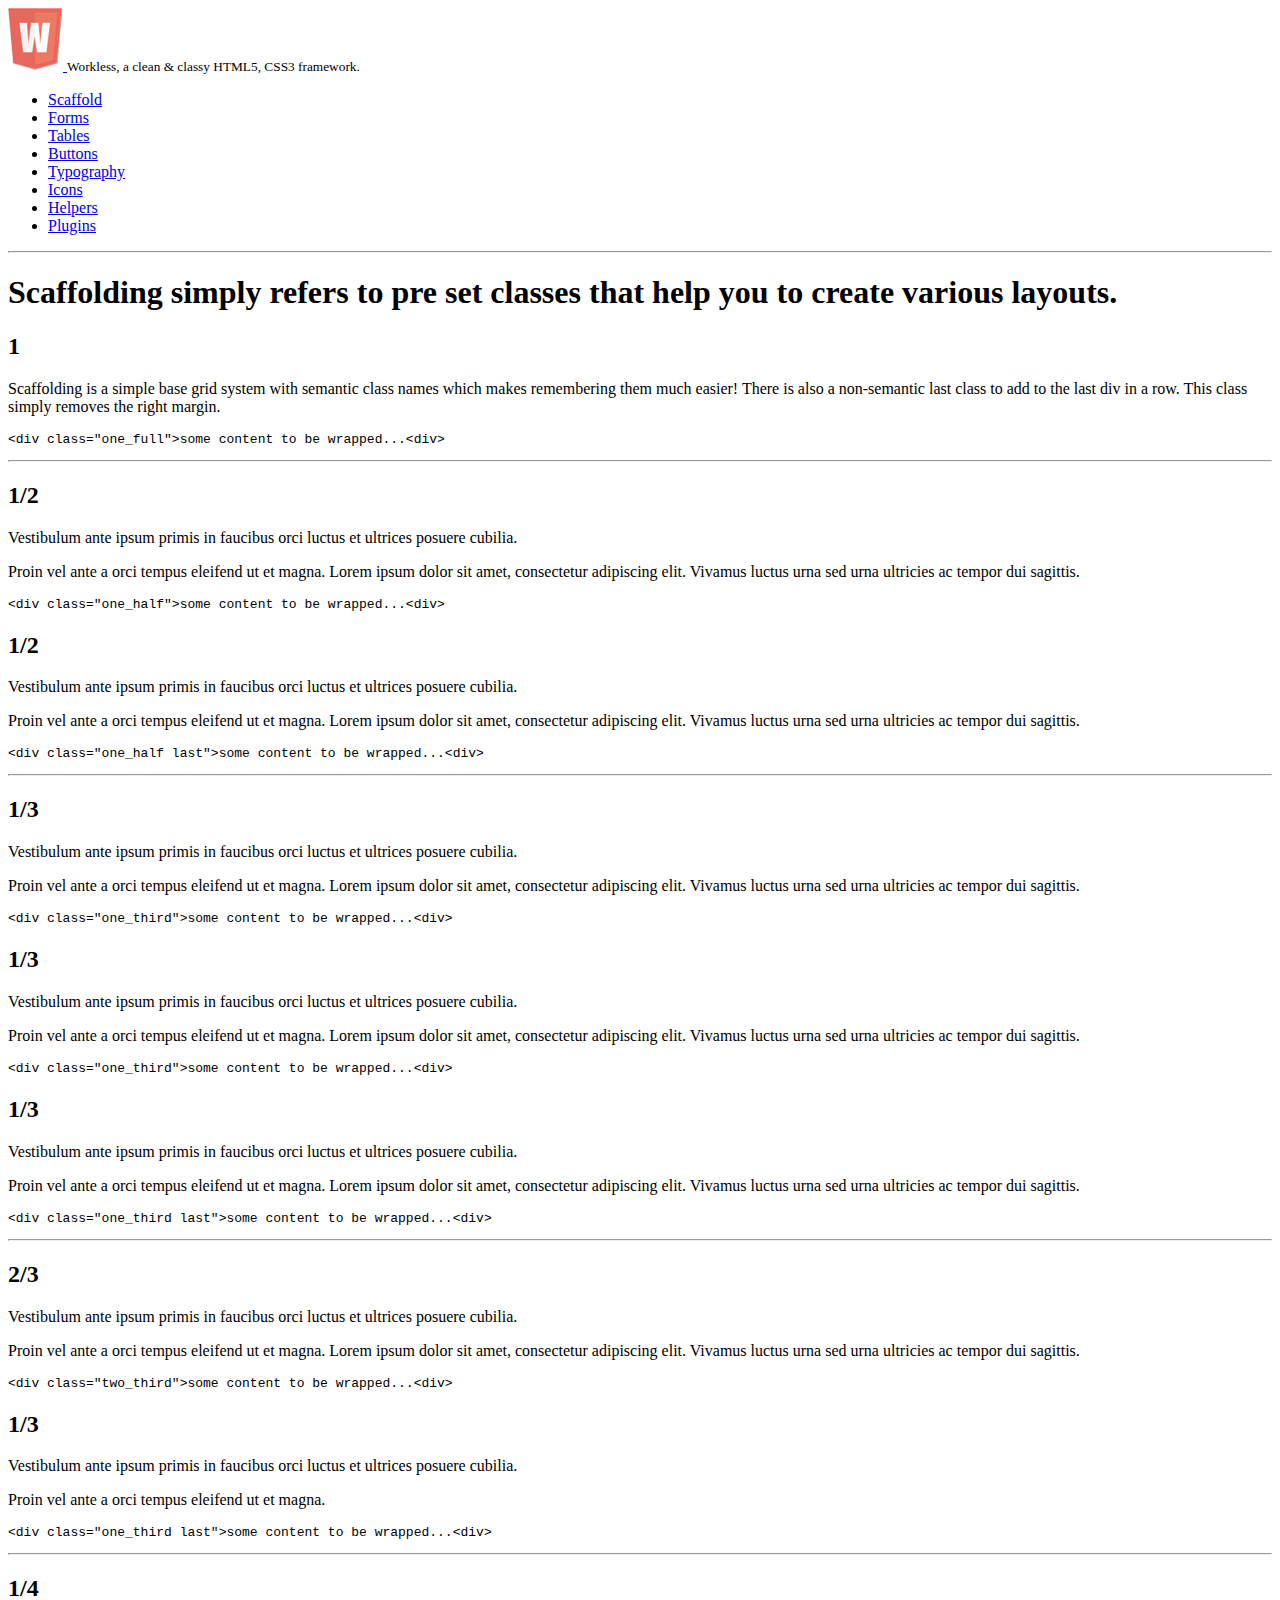
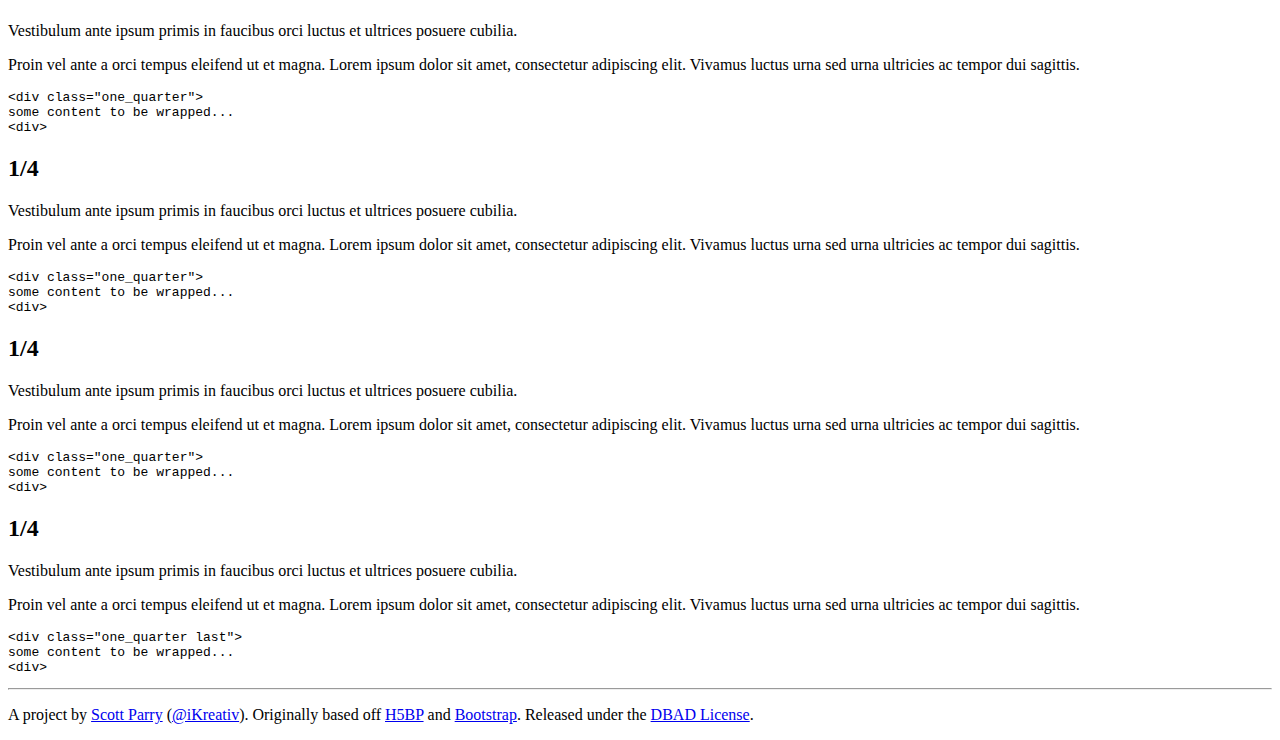
<file: scaffold.html>
<!doctype html>

<!--[if lt IE 7]> 
	<html class="nojs ms lt_ie7" lang="en"> 
<![endif]-->

<!--[if IE 7]>    
	<html class="nojs ms ie7" lang="en"> 
<![endif]-->

<!--[if IE 8]>    
	<html class="nojs ms ie8" lang="en"> 
<![endif]-->

<!--[if gt IE 8]> 
	<html class="nojs ms" lang="en"> 
<![endif]-->

<html lang="en">

<head>
	<meta charset="utf-8">
	<meta http-equiv="X-UA-Compatible" content="IE=edge,chrome=1">
    <meta name="author" content="iKreativ">
	<meta name="description" content="Workless - A classy HTML5, CSS3 framework">
	<meta name="keywords" content="workless, classy, css, framework, jquery, bootstrap, h5bp, twitter, bolierplate, jquery, html5, ikreativ">
	<link rel="shortcut icon" href="assets/img/favicon.png">
	
	<!-- Mobile Viewport -->
    <meta name="viewport" content="width=device-width">

	<title>Workless - A classy HTML5, CSS3 framework</title>

    <!-- 
		You'll notice that we're loading all the CSS via a minification 
        script. 

		This script joins all the CSS files referenced and minifies them to
		reduce HTTP requests and speed up the site.

		This also allows you to work with each individual source file for 
        development and only serve the minified versions for production.

		The CSS files served are added inside assets/css/minified.css.php


		Commented for minification script

    	<link href="assets/css/plugins.css" rel="stylesheet">
		<link href="assets/css/workless.css" rel="stylesheet">
        <link href="assets/css/scaffolding.css" rel="stylesheet">
		<link href="assets/css/typography.css" rel="stylesheet">
		<link href="assets/css/forms.css" rel="stylesheet">
		<link href="assets/css/tables.css" rel="stylesheet">
		<link href="assets/css/buttons.css" rel="stylesheet">
		<link href="assets/css/alerts.css" rel="stylesheet">
		<link href="assets/css/tabs.css" rel="stylesheet">
		<link href="assets/css/pagination.css" rel="stylesheet">
		<link href="assets/css/breadcrumbs.css" rel="stylesheet">
		<link href="assets/css/icons.css" rel="stylesheet">
		<link href="assets/css/helpers.css" rel="stylesheet">
		<link href="assets/css/print.css" rel="stylesheet">
		<link href="assets/css/application.css" rel="stylesheet">
    -->
	
	<!-- We're minifying and combining all the CSS -->
	<link href="assets/css/minified.css.php" rel="stylesheet">
	
	<!-- All JavaScript at the bottom, except modernizr -->
  	<script type="text/javascript" src="assets/js/modernizr.js"></script>

  	<!--[if lt IE 8]>    
        <script src="assets/js/ie_font.js"></script>
    <![endif]-->
</head>

<body class="blueish" id="top" onload="prettyPrint()">

<!-- Prompt IE 6 users to install Chrome Frame. Remove this if you support IE 6 -->
<!--[if lt IE 7]>
	<p>Your browser is <em>ancient!</em> <a href="http://browsehappy.com/">Upgrade to a different browser</a> or <a href="http://www.google.com/chromeframe/?redirect=true">install Google Chrome Frame</a> to experience this site.</p>
<![endif]-->

<!-- wrapper -->
<section class="boxed">

	<!-- main -->
	<section id="main">

		<!-- logo -->
		<div id="logo">
			<a href="//workless.ikreativ.com">
				<img src="assets/img/logo.png" alt="Workless" />
			</a>
        	<small> Workless, a clean <span class="fancyamp">&amp;</span> classy HTML5, CSS3 framework.</small>
        </div>
        <!-- /logo -->
        
        <!-- nav -->
        <nav id="primary">
			<ul>
				<li><a class="current" href="scaffold.html">Scaffold</a></li>
				<li><a href="forms.html">Forms</a></li>
				<li><a href="tables.html">Tables</a></li>
				<li><a href="buttons.html">Buttons</a></li>
                <li><a href="typography.html">Typography</a></li>
                <li><a href="icons.html">Icons</a></li>
				<li><a href="helpers.html">Helpers</a></li>
				<li><a href="plugins.html">Plugins</a></li>
			</ul>
		</nav>
		<!-- /nav -->

		<hr>

		<!-- header -->
		<header class="bg_shadow">
        	<h1>Scaffolding simply refers to pre set classes that help you to create various layouts.</h1>
		</header>
		<!-- /header -->
		
		<!-- one full -->
		<div class="one_full">
			<h2>1</h2>
			<p>Scaffolding is a simple base grid system with semantic class names which makes remembering them much easier! There is also a non-semantic last class to add to the last div in a row. This class simply removes the right margin.</p>

<pre class="prettyprint">
&lt;div class=&quot;one_full&quot;&gt;some content to be wrapped...&lt;div&gt;
</pre>
		</div>

		<hr>

		<!-- one halfs -->
		<div class="one_half">
			<h2>1/2</h2>
			<p>Vestibulum ante ipsum primis in faucibus orci luctus et ultrices posuere cubilia.<p> 
			<p>Proin vel ante a orci tempus eleifend ut et magna. Lorem ipsum dolor sit amet, consectetur adipiscing elit. Vivamus luctus urna sed urna ultricies ac tempor dui sagittis.</p>
<pre>
&lt;div class=&quot;one_half&quot;&gt;some content to be wrapped...&lt;div&gt;
</pre>
		</div>

		<div class="one_half last">
			<h2>1/2</h2>
			<p>Vestibulum ante ipsum primis in faucibus orci luctus et ultrices posuere cubilia.<p> 
			<p>Proin vel ante a orci tempus eleifend ut et magna. Lorem ipsum dolor sit amet, consectetur adipiscing elit. Vivamus luctus urna sed urna ultricies ac tempor dui sagittis.</p>
<pre>
&lt;div class=&quot;one_half last&quot;&gt;some content to be wrapped...&lt;div&gt;
</pre>
		</div>

		<hr>

		<!-- one thirds -->
		<div class="one_third">
			<h2>1/3</h2>
    	  	<p>Vestibulum ante ipsum primis in faucibus orci luctus et ultrices posuere cubilia.<p> 
			<p>Proin vel ante a orci tempus eleifend ut et magna. Lorem ipsum dolor sit amet, consectetur adipiscing elit. Vivamus luctus urna sed urna ultricies ac tempor dui sagittis.</p>
<pre>
&lt;div class=&quot;one_third&quot;&gt;some content to be wrapped...&lt;div&gt;
</pre>
		</div>

		<div class="one_third">
			<h2>1/3</h2>
			<p>Vestibulum ante ipsum primis in faucibus orci luctus et ultrices posuere cubilia.<p> 
			<p>Proin vel ante a orci tempus eleifend ut et magna. Lorem ipsum dolor sit amet, consectetur adipiscing elit. Vivamus luctus urna sed urna ultricies ac tempor dui sagittis.</p>
<pre>
&lt;div class=&quot;one_third&quot;&gt;some content to be wrapped...&lt;div&gt;
</pre>
		</div>
		
		<div class="one_third last">
	      	<h2>1/3</h2>
    	   	<p>Vestibulum ante ipsum primis in faucibus orci luctus et ultrices posuere cubilia.<p> 
			<p>Proin vel ante a orci tempus eleifend ut et magna. Lorem ipsum dolor sit amet, consectetur adipiscing elit. Vivamus luctus urna sed urna ultricies ac tempor dui sagittis.</p>
<pre>
&lt;div class=&quot;one_third last&quot;&gt;some content to be wrapped...&lt;div&gt;
</pre>
		</div>

		<hr>

		<!-- two thirds -->
		<div class="two_third">
			<h2>2/3</h2>
    	  	<p>Vestibulum ante ipsum primis in faucibus orci luctus et ultrices posuere cubilia.<p> 
			<p>Proin vel ante a orci tempus eleifend ut et magna. Lorem ipsum dolor sit amet, consectetur adipiscing elit. Vivamus luctus urna sed urna ultricies ac tempor dui sagittis.</p>
<pre>
&lt;div class=&quot;two_third&quot;&gt;some content to be wrapped...&lt;div&gt;
</pre>
		</div>

		<div class="one_third last">
			<h2>1/3</h2>
    	  	<p>Vestibulum ante ipsum primis in faucibus orci luctus et ultrices posuere cubilia.<p> 
			<p>Proin vel ante a orci tempus eleifend ut et magna.</p>
<pre>
&lt;div class=&quot;one_third last&quot;&gt;some content to be wrapped...&lt;div&gt;
</pre>
		</div>

		<hr>

		<!-- one quarters -->
		<div class="one_quarter">
			<h2>1/4</h2>
			<p>Vestibulum ante ipsum primis in faucibus orci luctus et ultrices posuere cubilia.<p> 
			<p>Proin vel ante a orci tempus eleifend ut et magna. Lorem ipsum dolor sit amet, consectetur adipiscing elit. Vivamus luctus urna sed urna ultricies ac tempor dui sagittis.</p>
<pre>
&lt;div class=&quot;one_quarter&quot;&gt;
some content to be wrapped...
&lt;div&gt;
</pre>
		</div>

		<div class="one_quarter">
			<h2>1/4</h2>
			<p>Vestibulum ante ipsum primis in faucibus orci luctus et ultrices posuere cubilia.<p> 
			<p>Proin vel ante a orci tempus eleifend ut et magna. Lorem ipsum dolor sit amet, consectetur adipiscing elit. Vivamus luctus urna sed urna ultricies ac tempor dui sagittis.</p>
<pre>
&lt;div class=&quot;one_quarter&quot;&gt;
some content to be wrapped...
&lt;div&gt;
</pre>
		</div>

		<div class="one_quarter">
			<h2>1/4</h2>
			<p>Vestibulum ante ipsum primis in faucibus orci luctus et ultrices posuere cubilia.<p> 
			<p>Proin vel ante a orci tempus eleifend ut et magna. Lorem ipsum dolor sit amet, consectetur adipiscing elit. Vivamus luctus urna sed urna ultricies ac tempor dui sagittis.</p>
<pre>
&lt;div class=&quot;one_quarter&quot;&gt;
some content to be wrapped...
&lt;div&gt;
</pre>
		</div>

		<div class="one_quarter last">
			<h2>1/4</h2>
			<p>Vestibulum ante ipsum primis in faucibus orci luctus et ultrices posuere cubilia.<p> 
			<p>Proin vel ante a orci tempus eleifend ut et magna. Lorem ipsum dolor sit amet, consectetur adipiscing elit. Vivamus luctus urna sed urna ultricies ac tempor dui sagittis.</p>
<pre>
&lt;div class=&quot;one_quarter last&quot;&gt;
some content to be wrapped...
&lt;div&gt;
</pre>
		</div>

		<hr>

		<!-- footer -->
		<footer class="one_full">
			<p class="small muted">A project by <a href="//ikreativ.com">Scott Parry</a> (<a href="//twitter.com/iKreativ">@iKreativ</a>). Originally based off <a href="//html5boilerplate.com/">H5BP</a> and <a href="//twitter.github.com/bootstrap/">Bootstrap</a>. Released under the <a href="//philsturgeon.co.uk/code/dbad-license/">DBAD License</a>.</p>
		</footer>
		<!-- /footer -->

	</section>
	<!-- /main -->

</section>
<!-- /wrapper -->

<!-- JavaScript at the bottom for fast page loading -->

<!-- Grab Google CDN's jQuery, with a protocol relative URL; fall back to local if offline -->
<script src="//ajax.googleapis.com/ajax/libs/jquery/1.7.1/jquery.min.js"></script>
<script>window.jQuery || document.write('<script src="assets/js/jquery.js"><\/script>')</script>

<!-- scripts  -->
<script src="assets/js/plugins.js"></script>
<script src="assets/js/application.js"></script>
<!-- /scripts -->

<!-- Asynchronous Google Analytics snippet. Change UA-XXXXX-X to be your site's ID -->
<script>
    var _gaq=[['_setAccount','UA-XXXXX-X'],['_trackPageview']];
    (function(d,t){
		var g=d.createElement(t),s=d.getElementsByTagName(t)[0];
    	g.src=('https:'==location.protocol?'//ssl':'//www')+'.google-analytics.com/ga.js';
    	s.parentNode.insertBefore(g,s)
	}(document,'script'));
</script>

</body>
</html>
</file>
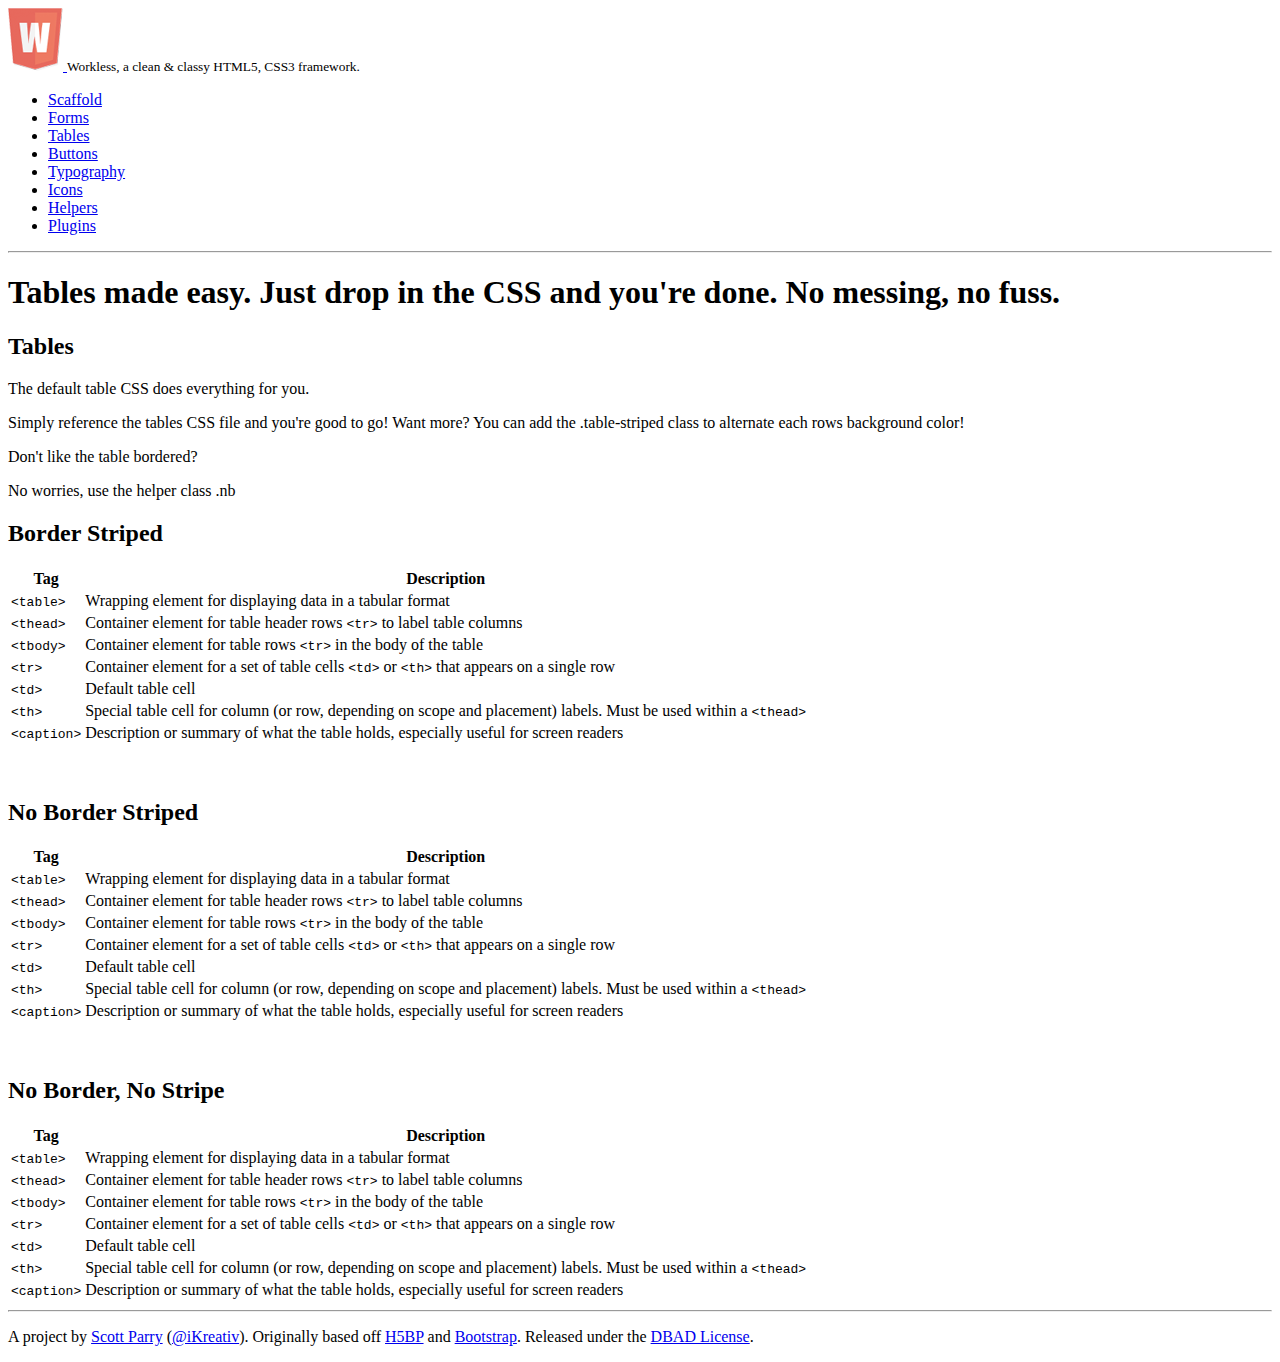
<file: tables.html>
<!doctype html>

<!--[if lt IE 7]> 
	<html class="nojs ms lt_ie7" lang="en"> 
<![endif]-->

<!--[if IE 7]>    
	<html class="nojs ms ie7" lang="en"> 
<![endif]-->

<!--[if IE 8]>    
	<html class="nojs ms ie8" lang="en"> 
<![endif]-->

<!--[if gt IE 8]> 
	<html class="nojs ms" lang="en"> 
<![endif]-->

<html lang="en">

<head>
	<meta charset="utf-8">
	<meta http-equiv="X-UA-Compatible" content="IE=edge,chrome=1">
    <meta name="author" content="iKreativ">
	<meta name="description" content="Workless - A classy HTML5, CSS3 framework">
	<meta name="keywords" content="workless, classy, css, framework, jquery, bootstrap, h5bp, twitter, bolierplate, jquery, html5, ikreativ">
	<link rel="shortcut icon" href="assets/img/favicon.png">
	
	<!-- Mobile Viewport -->
    <meta name="viewport" content="width=device-width">

	<title>Workless - A classy HTML5, CSS3 framework</title>

  <!-- 
      You'll notice that we're loading all the CSS via a minification 
      script. 

      This script joins all the CSS files referenced and minifies them to
      reduce HTTP requests and speed up the site.

      This also allows you to work with each individual source file for 
      development and only serve the minified versions for production.

      The CSS files served are added inside assets/css/minified.css.php


      Commented for minification script

      <link href="assets/css/plugins.css" rel="stylesheet">
      <link href="assets/css/workless.css" rel="stylesheet">
      <link href="assets/css/scaffolding.css" rel="stylesheet">
      <link href="assets/css/typography.css" rel="stylesheet">
      <link href="assets/css/forms.css" rel="stylesheet">
      <link href="assets/css/tables.css" rel="stylesheet">
      <link href="assets/css/buttons.css" rel="stylesheet">
      <link href="assets/css/alerts.css" rel="stylesheet">
      <link href="assets/css/tabs.css" rel="stylesheet">
      <link href="assets/css/pagination.css" rel="stylesheet">
      <link href="assets/css/breadcrumbs.css" rel="stylesheet">
      <link href="assets/css/icons.css" rel="stylesheet">
      <link href="assets/css/helpers.css" rel="stylesheet">
      <link href="assets/css/print.css" rel="stylesheet">
      <link href="assets/css/application.css" rel="stylesheet">
  -->
  
  <!-- We're minifying and combining all the CSS -->
  <link href="assets/css/minified.css.php" rel="stylesheet">
	
	<!-- All JavaScript at the bottom, except modernizr -->
  <script type="text/javascript" src="assets/js/modernizr.js"></script>

  <!--[if lt IE 8]>    
      <script src="assets/js/ie_font.js"></script>
  <![endif]-->
</head>

<body class="blueish" id="top" onload="prettyPrint()">

<!-- Prompt IE 6 users to install Chrome Frame. Remove this if you support IE 6 -->
<!--[if lt IE 7]>
	<p>Your browser is <em>ancient!</em> <a href="http://browsehappy.com/">Upgrade to a different browser</a> or <a href="http://www.google.com/chromeframe/?redirect=true">install Google Chrome Frame</a> to experience this site.</p>
<![endif]-->

<!-- wrapper -->
<section class="boxed">

	<!-- main -->
	<section id="main">
      
      <!-- logo -->
		  <div id="logo">
			     <a href="//workless.ikreativ.com">
				      <img src="assets/img/logo.png" alt="Workless" />
			     </a>
        	<small> Workless, a clean <span class="fancyamp">&amp;</span> classy HTML5, CSS3 framework.</small>
      </div>
      <!-- /logo -->
        
      <!-- nav -->
      <nav id="primary">
			   <ul>
				    <li><a href="scaffold.html">Scaffold</a></li>
            <li><a href="forms.html">Forms</a></li>
            <li><a class="current" href="tables.html">Tables</a></li>
            <li><a href="buttons.html">Buttons</a></li>
            <li><a href="typography.html">Typography</a></li>
            <li><a href="icons.html">Icons</a></li>
            <li><a href="helpers.html">Helpers</a></li>
            <li><a href="plugins.html">Plugins</a></li>
			   </ul>
		  </nav>
		  <!-- /nav -->

		  <hr>

		  <!-- header -->
		  <header class="bg_shadow">
          <h1>Tables made easy. Just drop in the CSS and you're done. No messing, no fuss.</h1>
		  </header>
		  <!-- /header -->
		
			<div class="one_third">
				  <h2>Tables</h2>
				  <p>The default table CSS does everything for you.</p>
				  <p>Simply reference the tables CSS file and you're good to go! Want more? You can add the .table-striped class to alternate each rows background color!</p>
				  <p>Don't like the table bordered?</p>
				  <p>No worries, use the helper class .nb</p>
			</div>

			<div class="two_third last">
				  <h2>Border Striped</h2>
				  <table class="table-striped">
    	    		<thead>
        	  			<tr>
            				<th>Tag</th>
            				<th>Description</th>
          				</tr>
        			</thead>
        		
        			<tbody>
          				<tr>
            				<td>
             					<code>&lt;table&gt;</code>
            				</td>
            				<td>
             	 				Wrapping element for displaying data in a tabular format
            				</td>
          				</tr>
      	    			<tr>
        	    			<td>
            	  				<code>&lt;thead&gt;</code>
            				</td>
            				<td>
              					Container element for table header rows <code>&lt;tr&gt;</code> to label table columns
	            			</td>
    	      			</tr>
        	  			<tr>
            				<td>
            					<code>&lt;tbody&gt;</code>
            				</td>
            				<td>
              					Container element for table rows <code>&lt;tr&gt;</code> in the body of the table
	            			</td>
	          			</tr>
    	      			<tr>
        	    			<td>
            	  				<code>&lt;tr&gt;</code>
            				</td>
            				<td>
              					Container element for a set of table cells <code>&lt;td&gt;</code> or <code>&lt;th&gt;</code> that appears on a single row
            				</td>
          				</tr>
	          			<tr>
    	        			<td>
        	      				<code>&lt;td&gt;</code>
            				</td>
            				<td>
              					Default table cell
            				</td>
	          			</tr>
    	      			<tr>
        	    			<td>
            	  				<code>&lt;th&gt;</code>
            				</td>
            				<td>
              					Special table cell for column (or row, depending on scope and placement) labels. Must be used within a <code>&lt;thead&gt;</code>
            				</td>
	          			</tr>
    	      			<tr>
        	    			<td>
            					<code>&lt;caption&gt;</code>
            				</td>
            				<td>
             					Description or summary of what the table holds, especially useful for screen readers
            				</td>
          				</tr>
        			</tbody>
      			</table>

      		<div class="one_third"><p>&nbsp;</p></div>

      		<div class="two_third last">
				<h2>No Border Striped</h2>
				<table class="table-striped nb">
    	    		<thead>
        	  			<tr>
            				<th>Tag</th>
            				<th>Description</th>
          				</tr>
        			</thead>
        		
        			<tbody>
          				<tr>
            				<td>
             					<code>&lt;table&gt;</code>
            				</td>
            				<td>
             	 				Wrapping element for displaying data in a tabular format
            				</td>
          				</tr>
      	    			<tr>
        	    			<td>
            	  				<code>&lt;thead&gt;</code>
            				</td>
            				<td>
              					Container element for table header rows <code>&lt;tr&gt;</code> to label table columns
	            			</td>
    	      			</tr>
        	  			<tr>
            				<td>
            					<code>&lt;tbody&gt;</code>
            				</td>
            				<td>
              					Container element for table rows <code>&lt;tr&gt;</code> in the body of the table
	            			</td>
	          			</tr>
    	      			<tr>
        	    			<td>
            	  				<code>&lt;tr&gt;</code>
            				</td>
            				<td>
              					Container element for a set of table cells <code>&lt;td&gt;</code> or <code>&lt;th&gt;</code> that appears on a single row
            				</td>
          				</tr>
	          			<tr>
    	        			<td>
        	      				<code>&lt;td&gt;</code>
            				</td>
            				<td>
              					Default table cell
            				</td>
	          			</tr>
    	      			<tr>
        	    			<td>
            	  				<code>&lt;th&gt;</code>
            				</td>
            				<td>
              					Special table cell for column (or row, depending on scope and placement) labels. Must be used within a <code>&lt;thead&gt;</code>
            				</td>
	          			</tr>
    	      			<tr>
        	    			<td>
            					<code>&lt;caption&gt;</code>
            				</td>
            				<td>
             					Description or summary of what the table holds, especially useful for screen readers
            				</td>
          				</tr>
        			</tbody>
      			</table>
      		</div>

      		<div class="one_third"><p>&nbsp;</p></div>

      		<div class="two_third last">
				<h2>No Border, No Stripe</h2>
				<table class="nb">
    	    		<thead>
        	  			<tr>
            				<th>Tag</th>
            				<th>Description</th>
          				</tr>
        			</thead>
        		
        			<tbody>
          				<tr>
            				<td>
             					<code>&lt;table&gt;</code>
            				</td>
            				<td>
             	 				Wrapping element for displaying data in a tabular format
            				</td>
          				</tr>
      	    			<tr>
        	    			<td>
            	  				<code>&lt;thead&gt;</code>
            				</td>
            				<td>
              					Container element for table header rows <code>&lt;tr&gt;</code> to label table columns
	            			</td>
    	      			</tr>
        	  			<tr>
            				<td>
            					<code>&lt;tbody&gt;</code>
            				</td>
            				<td>
              					Container element for table rows <code>&lt;tr&gt;</code> in the body of the table
	            			</td>
	          			</tr>
    	      			<tr>
        	    			<td>
            	  				<code>&lt;tr&gt;</code>
            				</td>
            				<td>
              					Container element for a set of table cells <code>&lt;td&gt;</code> or <code>&lt;th&gt;</code> that appears on a single row
            				</td>
          				</tr>
	          			<tr>
    	        			<td>
        	      				<code>&lt;td&gt;</code>
            				</td>
            				<td>
              					Default table cell
            				</td>
	          			</tr>
    	      			<tr>
        	    			<td>
            	  				<code>&lt;th&gt;</code>
            				</td>
            				<td>
              					Special table cell for column (or row, depending on scope and placement) labels. Must be used within a <code>&lt;thead&gt;</code>
            				</td>
	          			</tr>
    	      			<tr>
        	    			<td>
            					<code>&lt;caption&gt;</code>
            				</td>
            				<td>
             					Description or summary of what the table holds, especially useful for screen readers
            				</td>
          				</tr>
        			</tbody>
      			</table>
      		</div>

      	</div>

		<hr>

		<!-- footer -->
		<footer class="one_full">
			<p class="small muted">A project by <a href="//ikreativ.com">Scott Parry</a> (<a href="//twitter.com/iKreativ">@iKreativ</a>). Originally based off <a href="//html5boilerplate.com/">H5BP</a> and <a href="//twitter.github.com/bootstrap/">Bootstrap</a>. Released under the <a href="//philsturgeon.co.uk/code/dbad-license/">DBAD License</a>.</p>
		</footer>
		<!-- /footer -->

	</section>
	<!-- /main -->

</section>
<!-- /wrapper -->

<!-- JavaScript at the bottom for fast page loading -->

<!-- Grab Google CDN's jQuery, with a protocol relative URL; fall back to local if offline -->
<script src="//ajax.googleapis.com/ajax/libs/jquery/1.7.1/jquery.min.js"></script>
<script>window.jQuery || document.write('<script src="assets/js/jquery.js"><\/script>')</script>

<!-- scripts  -->
<script src="assets/js/plugins.js"></script>
<script src="assets/js/application.js"></script>
<!-- /scripts -->

<!-- Asynchronous Google Analytics snippet. Change UA-XXXXX-X to be your site's ID -->
<script>
    var _gaq=[['_setAccount','UA-XXXXX-X'],['_trackPageview']];
    (function(d,t){
		var g=d.createElement(t),s=d.getElementsByTagName(t)[0];
    	g.src=('https:'==location.protocol?'//ssl':'//www')+'.google-analytics.com/ga.js';
    	s.parentNode.insertBefore(g,s)
	}(document,'script'));
</script>

</body>
</html>
</file>
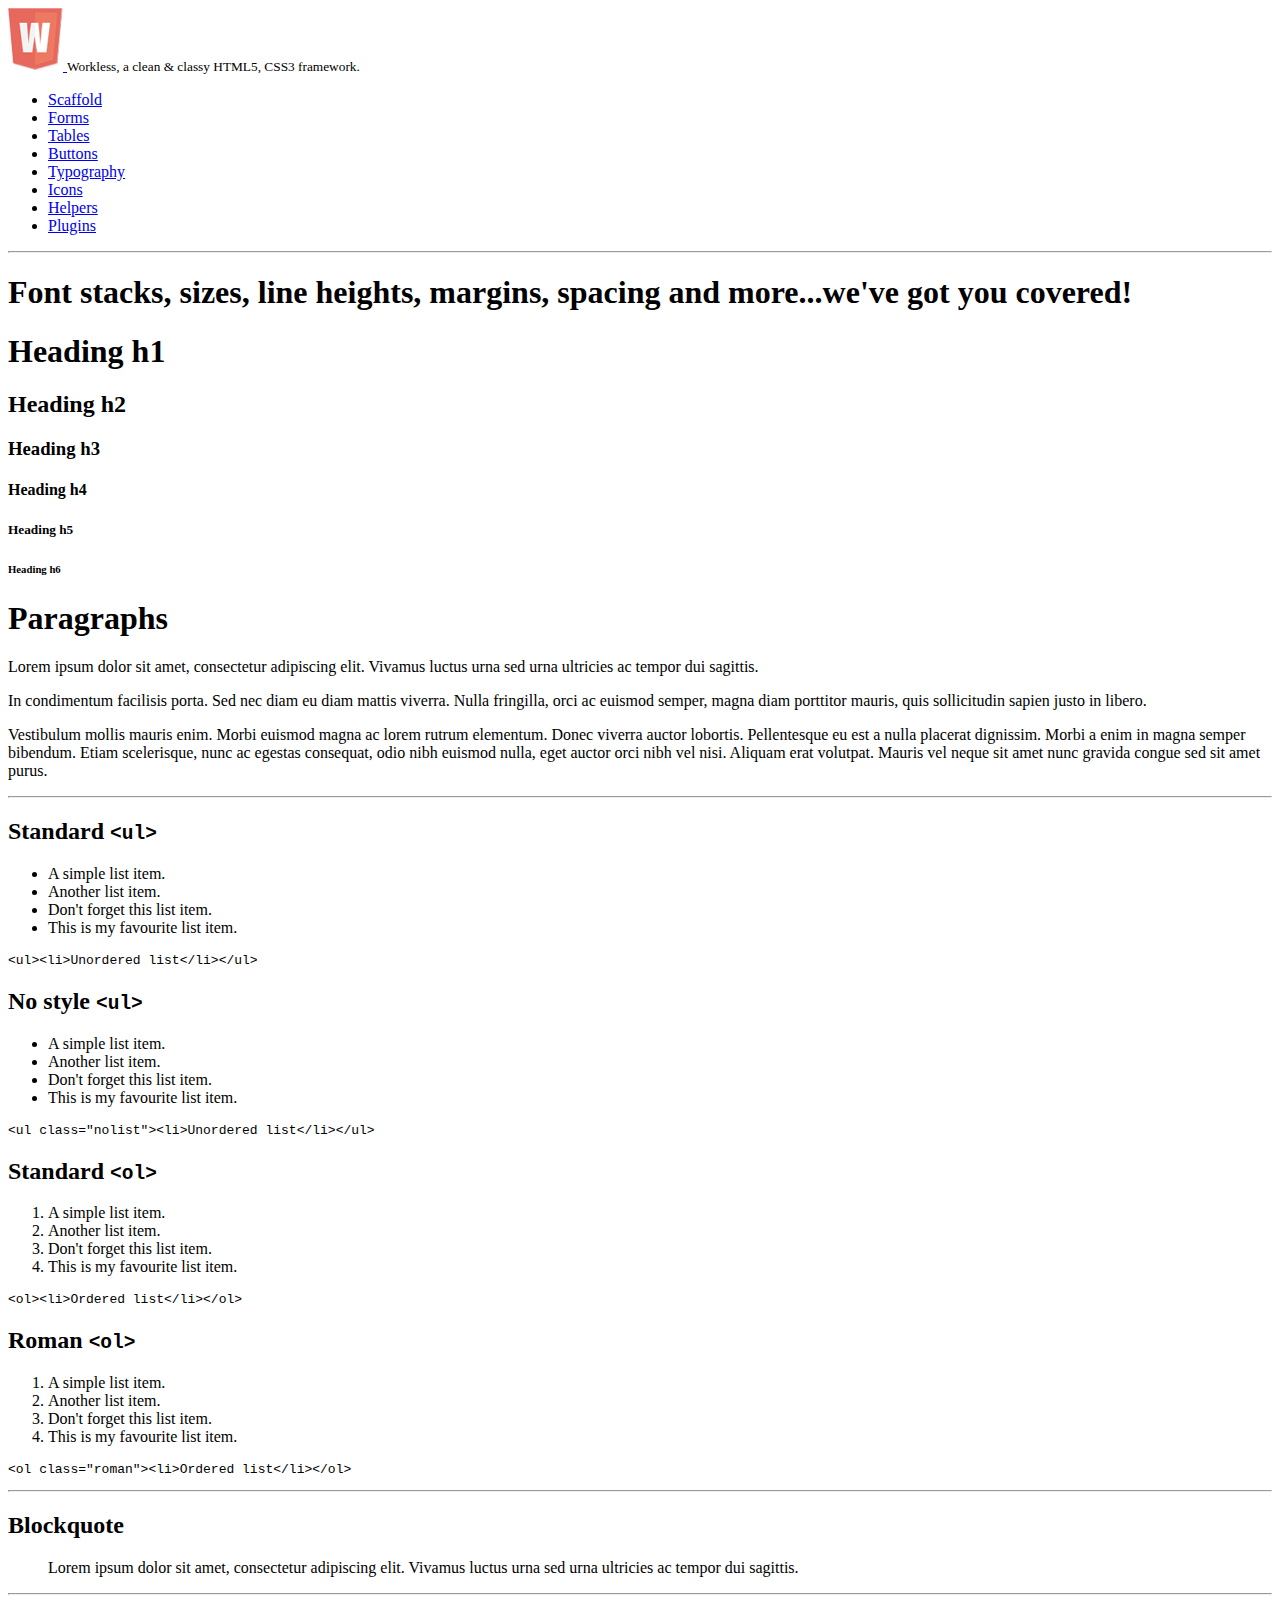
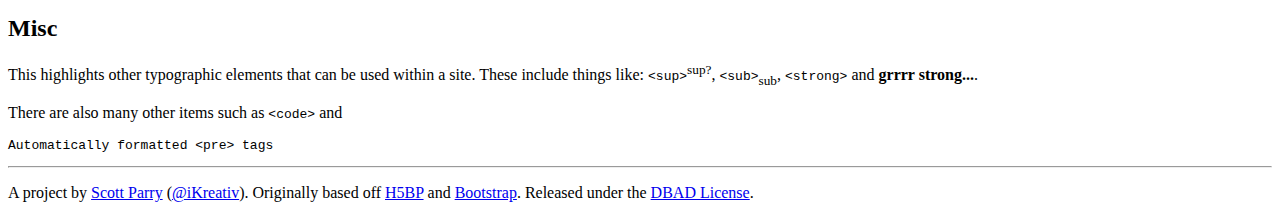
<file: typography.html>
<!doctype html>

<!--[if lt IE 7]> 
	<html class="nojs ms lt_ie7" lang="en"> 
<![endif]-->

<!--[if IE 7]>    
	<html class="nojs ms ie7" lang="en"> 
<![endif]-->

<!--[if IE 8]>    
	<html class="nojs ms ie8" lang="en"> 
<![endif]-->

<!--[if gt IE 8]> 
	<html class="nojs ms" lang="en"> 
<![endif]-->

<html lang="en">

<head>
	<meta charset="utf-8">
	<meta http-equiv="X-UA-Compatible" content="IE=edge,chrome=1">
    <meta name="author" content="iKreativ">
	<meta name="description" content="Workless - A classy HTML5, CSS3 framework">
	<meta name="keywords" content="workless, classy, css, framework, jquery, bootstrap, h5bp, twitter, bolierplate, jquery, html5, ikreativ">
	<link rel="shortcut icon" href="assets/img/favicon.png">
	
	<!-- Mobile Viewport -->
    <meta name="viewport" content="width=device-width">

	<title>Workless - A classy HTML5, CSS3 framework</title>

    <!-- 
		You'll notice that we're loading all the CSS via a minification 
        script. 

		This script joins all the CSS files referenced and minifies them to
		reduce HTTP requests and speed up the site.

		This also allows you to work with each individual source file for 
        development and only serve the minified versions for production.

		The CSS files served are added inside assets/css/minified.css.php


		Commented for minification script

    	<link href="assets/css/plugins.css" rel="stylesheet">
		<link href="assets/css/workless.css" rel="stylesheet">
        <link href="assets/css/scaffolding.css" rel="stylesheet">
		<link href="assets/css/typography.css" rel="stylesheet">
		<link href="assets/css/forms.css" rel="stylesheet">
		<link href="assets/css/tables.css" rel="stylesheet">
		<link href="assets/css/buttons.css" rel="stylesheet">
		<link href="assets/css/alerts.css" rel="stylesheet">
		<link href="assets/css/tabs.css" rel="stylesheet">
		<link href="assets/css/pagination.css" rel="stylesheet">
		<link href="assets/css/breadcrumbs.css" rel="stylesheet">
		<link href="assets/css/icons.css" rel="stylesheet">
		<link href="assets/css/helpers.css" rel="stylesheet">
		<link href="assets/css/print.css" rel="stylesheet">
		<link href="assets/css/application.css" rel="stylesheet">
    -->
	
	<!-- We're minifying and combining all the CSS -->
	<link href="assets/css/minified.css.php" rel="stylesheet">
	
	<!-- All JavaScript at the bottom, except modernizr -->
  	<script type="text/javascript" src="assets/js/modernizr.js"></script>

  	<!--[if lt IE 8]>    
        <script src="assets/js/ie_font.js"></script>
    <![endif]-->
</head>

<body class="blueish" id="top" onload="prettyPrint()">

<!-- Prompt IE 6 users to install Chrome Frame. Remove this if you support IE 6 -->
<!--[if lt IE 7]>
	<p>Your browser is <em>ancient!</em> <a href="http://browsehappy.com/">Upgrade to a different browser</a> or <a href="http://www.google.com/chromeframe/?redirect=true">install Google Chrome Frame</a> to experience this site.</p>
<![endif]-->

<!-- wrapper -->
<section class="boxed">

	<!-- main -->
	<section id="main">

		<!-- logo -->
		<div id="logo">
			<a href="//workless.ikreativ.com">
				<img src="assets/img/logo.png" alt="Workless" />
			</a>
        	<small> Workless, a clean <span class="fancyamp">&amp;</span> classy HTML5, CSS3 framework.</small>
        </div>
        <!-- /logo -->
        
        <!-- nav -->
        <nav id="primary">
			<ul>
				<li><a href="scaffold.html">Scaffold</a></li>
				<li><a href="forms.html">Forms</a></li>
				<li><a href="tables.html">Tables</a></li>
				<li><a href="buttons.html">Buttons</a></li>
                <li><a class="current" href="typography.html">Typography</a></li>
                <li><a href="icons.html">Icons</a></li>
				<li><a href="helpers.html">Helpers</a></li>
				<li><a href="plugins.html">Plugins</a></li>
			</ul>
		</nav>
		<!-- /nav -->

		<hr>

		<!-- header -->
		<header class="bg_shadow">
        	<h1>Font stacks, sizes, line heights, margins, spacing and more...we've got you covered!</h1>
		</header>
		<!-- /header -->

		<div class="one_third">
			<h1>Heading h1</h1>
			<h2>Heading h2</h2>
			<h3>Heading h3</h3>
			<h4>Heading h4</h4>
			<h5>Heading h5</h5>
			<h6>Heading h6</h6>
		</div>

		<div class="two_third last">
			<h1>Paragraphs</h1>
			<p>Lorem ipsum dolor sit amet, consectetur adipiscing elit. Vivamus luctus urna sed urna ultricies ac tempor dui sagittis.</p> 
			<p>In condimentum facilisis porta. Sed nec diam eu diam mattis viverra. Nulla fringilla, orci ac euismod semper, magna diam porttitor mauris, quis sollicitudin sapien justo in libero.</p>
			<p>Vestibulum mollis mauris enim. Morbi euismod magna ac lorem rutrum elementum. Donec viverra auctor lobortis. Pellentesque eu est a nulla placerat dignissim. Morbi a enim in magna semper bibendum. Etiam scelerisque, nunc ac egestas consequat, odio nibh euismod nulla, eget auctor orci nibh vel nisi. Aliquam erat volutpat. Mauris vel neque sit amet nunc gravida congue sed sit amet purus.</p>
		</div>

		<hr>

		<div class="one_quarter">
			<h2>Standard <code>&lt;ul&gt;</code></h2>
			<ul>
				<li>A simple list item.</li>
				<li>Another list item.</li>
				<li>Don't forget this list item.</li>
				<li>This is my favourite list item.</li>
			</ul>
<pre>
&lt;ul&gt;&lt;li&gt;Unordered list&lt;/li&gt;&lt;/ul&gt;
</pre>
		</div>

		<div class="one_quarter">
			<h2>No style <code>&lt;ul&gt;</code></h2>
			<ul class="nolist">
				<li>A simple list item.</li>
				<li>Another list item.</li>
				<li>Don't forget this list item.</li>
				<li>This is my favourite list item.</li>
			</ul>
<pre>
&lt;ul class=&quot;nolist&quot;&gt;&lt;li&gt;Unordered list&lt;/li&gt;&lt;/ul&gt;
</pre>
		</div>

		<div class="one_quarter">
			<h2>Standard <code>&lt;ol&gt;</code></h2>
			<ol>
				<li>A simple list item.</li>
				<li>Another list item.</li>
				<li>Don't forget this list item.</li>
				<li>This is my favourite list item.</li>
			</ol>
<pre>
&lt;ol&gt;&lt;li&gt;Ordered list&lt;/li&gt;&lt;/ol&gt;
</pre>
		</div>

		<div class="one_quarter last">
			<h2>Roman <code>&lt;ol&gt;</code></h2>
			<ol class="roman">
				<li>A simple list item.</li>
				<li>Another list item.</li>
				<li>Don't forget this list item.</li>
				<li>This is my favourite list item.</li>
			</ol>
<pre>
&lt;ol class=&quot;roman&quot;&gt;&lt;li&gt;Ordered list&lt;/li&gt;&lt;/ol&gt;
</pre>
		</div>

		<hr>

		<div class="one_full">
			<h2>Blockquote</h2>
			<blockquote>
				Lorem ipsum dolor sit amet, consectetur adipiscing elit. Vivamus luctus urna sed urna ultricies ac tempor dui sagittis.
			</blockquote>
		</div>

		<hr>

		<div class="one_full">
			<h2>Misc</h2>
			<p>This <span class="highlight">highlights</span> other typographic elements that can be used within a site. These include things like: <code>&lt;sup&gt;</code><sup>sup?</sup>, <code>&lt;sub&gt;</code><sub>sub</sub>, <code>&lt;strong&gt;</code> and <strong>grrrr strong...</strong>.</p>

			<p>There are also many other items such as <code>&lt;code&gt;</code> and</p>
<pre>
Automatically formatted &lt;pre&gt; tags
</pre>
		</div>

		<hr>

		<!-- footer -->
		<footer class="one_full">
			<p class="small muted">A project by <a href="//ikreativ.com">Scott Parry</a> (<a href="//twitter.com/iKreativ">@iKreativ</a>). Originally based off <a href="//html5boilerplate.com/">H5BP</a> and <a href="//twitter.github.com/bootstrap/">Bootstrap</a>. Released under the <a href="//philsturgeon.co.uk/code/dbad-license/">DBAD License</a>.</p>
		</footer>
		<!-- /footer -->

	</section>
	<!-- /main -->

</section>
<!-- /wrapper -->

<!-- JavaScript at the bottom for fast page loading -->

<!-- Grab Google CDN's jQuery, with a protocol relative URL; fall back to local if offline -->
<script src="//ajax.googleapis.com/ajax/libs/jquery/1.7.1/jquery.min.js"></script>
<script>window.jQuery || document.write('<script src="assets/js/jquery.js"><\/script>')</script>

<!-- scripts  -->
<script src="assets/js/plugins.js"></script>
<script src="assets/js/application.js"></script>
<!-- /scripts -->

<!-- Asynchronous Google Analytics snippet. Change UA-XXXXX-X to be your site's ID -->
<script>
    var _gaq=[['_setAccount','UA-XXXXX-X'],['_trackPageview']];
    (function(d,t){
		var g=d.createElement(t),s=d.getElementsByTagName(t)[0];
    	g.src=('https:'==location.protocol?'//ssl':'//www')+'.google-analytics.com/ga.js';
    	s.parentNode.insertBefore(g,s)
	}(document,'script'));
</script>

</body>
</html>
</file>
<file: assets/css/plugins.css>
/**
 * Uniform
 */
div.selector,
div.selector span,
div.checker span,
div.radio span,
div.uploader,
div.uploader span.action,
div.button,
div.button span {
  background-image: url("../img/sprite.png");
  background-repeat: no-repeat;
  -webkit-font-smoothing: antialiased;
}

.selector,
.radio,
.checker,
.uploader,
.button,
.selector *,
.radio *,
.checker *,
.uploader *,
.button *{
  margin: 0;
  padding: 0;
}

/* INPUT & TEXTAREA */
input.text,
input.email,
input.password,
textarea.uniform {
  font-size: 12px;
  font-family: Helvetica, Arial, sans-serif;
  font-weight: normal;
  padding: 3px;
  color: #777;
  background: url('../img/bg-input-focus.png') repeat-x 0 0;
  background: url('../img/bg-input.png') repeat-x 0 0;
  border-top: solid 1px #aaa;
  border-left: solid 1px #aaa;
  border-bottom: solid 1px #ccc;
  border-right: solid 1px #ccc;
  -webkit-border-radius: 3px;
  -moz-border-radius: 3px;
  border-radius: 3px;
  outline: 0;
}

input.text:focus,
input.email:focus,
input.password:focus,
textarea.uniform:focus {
  -webkit-box-shadow: 0 0 4px rgba(0,0,0,0.3);
  -moz-box-shadow: 0 0 4px rgba(0,0,0,0.3);
  box-shadow: 0 0 4px rgba(0,0,0,0.3);
  border-color: #999;
  background: url('../img/bg-input-focus.png') repeat-x 0 0;
}

/* Select */
div.selector {
  background-position: -483px -130px;
  line-height: 26px;
  height: 26px;
}

div.selector span {
  background-position: right 0;
  height: 26px;
  line-height: 26px;
}

div.selector select {
  /* change these to adjust positioning of select element */
  top: 0;
  left: 0;
}

div.selector:active,
div.selector.active {
  background-position: -483px -156px;
}

div.selector:active span,
div.selector.active span {
  background-position: right -26px;
}

div.selector.focus, div.selector.hover, div.selector:hover {
  background-position: -483px -182px;
}

div.selector.focus span, div.selector.hover span, div.selector:hover span {
  background-position: right -52px;
}

div.selector.focus:active,
div.selector.focus.active,
div.selector:hover:active,
div.selector.active:hover {
  background-position: -483px -208px;
}

div.selector.focus:active span,
div.selector:hover:active span,
div.selector.active:hover span,
div.selector.focus.active span {
  background-position: right -78px;
}

div.selector.disabled {
  background-position: -483px -234px;
}

div.selector.disabled span {
  background-position: right -104px;
}

/* Checkbox */

div.checker {
  width: 19px;
  height: 19px;
}

div.checker input {
  width: 19px;
  height: 19px;
}

div.checker span {
  background-position: 0 -260px;
  height: 19px;
  width: 19px;
}

div.checker:active span,
div.checker.active span {
  background-position: -19px -260px;
}

div.checker.focus span,
div.checker:hover span {
  background-position: -38px -260px;
}

div.checker.focus:active span,
div.checker:active:hover span,
div.checker.active:hover span,
div.checker.focus.active span {
  background-position: -57px -260px;
}

div.checker span.checked {
  background-position: -76px -260px;
}

div.checker:active span.checked,
div.checker.active span.checked {
  background-position: -95px -260px;
}

div.checker.focus span.checked,
div.checker:hover span.checked {
  background-position: -114px -260px;
}

div.checker.focus:active span.checked,
div.checker:hover:active span.checked,
div.checker.active:hover span.checked,
div.checker.active.focus span.checked {
  background-position: -133px -260px;
}

div.checker.disabled span,
div.checker.disabled:active span,
div.checker.disabled.active span {
  background-position: -152px -260px;
}

div.checker.disabled span.checked,
div.checker.disabled:active span.checked,
div.checker.disabled.active span.checked {
  background-position: -171px -260px;
}

/* Radio */

div.radio {
  width: 18px;
  height: 18px;
}

div.radio input {
  width: 18px;
  height: 18px;
}

div.radio span {
  height: 18px;
  width: 18px;
  background-position: 0 -279px;
}

div.radio:active span,
div.radio.active span {
  background-position: -18px -279px;
}

div.radio.focus span,
div.radio:hover span {
  background-position: -36px -279px;
}

div.radio.focus:active span,
div.radio:active:hover span,
div.radio.active:hover span,
div.radio.active.focus span {
  background-position: -54px -279px;
}

div.radio span.checked {
  background-position: -72px -279px;
}

div.radio:active span.checked,
div.radio.active span.checked {
  background-position: -90px -279px;
}

div.radio.focus span.checked, div.radio:hover span.checked {
  background-position: -108px -279px;
}

div.radio.focus:active span.checked,
div.radio:hover:active span.checked,
div.radio.focus.active span.checked,
div.radio.active:hover span.checked {
  background-position: -126px -279px;
}

div.radio.disabled span,
div.radio.disabled:active span,
div.radio.disabled.active span {
  background-position: -144px -279px;
}

div.radio.disabled span.checked,
div.radio.disabled:active span.checked,
div.radio.disabled.active span.checked {
  background-position: -162px -279px;
}

/* Uploader */

div.uploader {
  background-position: 0 -297px;
  height: 28px;
}

div.uploader span.action {
  background-position: right -409px;
  height: 24px;
  line-height: 24px;
}

div.uploader span.filename {
  height: 24px;
  /* change this line to adjust positioning of filename area */
  margin: 2px 0 2px 2px;
  line-height: 24px;
}

div.uploader.focus,
div.uploader.hover,
div.uploader:hover {
  background-position: 0 -353px;
}

div.uploader.focus span.action,
div.uploader.hover span.action,
div.uploader:hover span.action {
  background-position: right -437px;
}

div.uploader.active span.action,
div.uploader:active span.action {
  background-position: right -465px;
}

div.uploader.focus.active span.action,
div.uploader:focus.active span.action,
div.uploader.focus:active span.action,
div.uploader:focus:active span.action {
  background-position: right -493px;
}

div.uploader.disabled {
  background-position: 0 -325px;
}

div.uploader.disabled span.action {
  background-position: right -381px;
}

div.button {
  background-position: 0 -523px;
}

div.button span {
  background-position: right -643px;
}

div.button.focus,
div.button:focus,
div.button:hover,
div.button.hover {
  background-position: 0 -553px;
}

div.button.focus span,
div.button:focus span,
div.button:hover span,
div.button.hover span {
  background-position: right -673px;
}

div.button.active,
div.button:active {
  background-position: 0 -583px;
}

div.button.active span,
div.button:active span {
  background-position: right -703px;
  color: #555;
}

div.button.disabled,
div.button:disabled {
  background-position: 0 -613px;
}

div.button.disabled span,
div.button:disabled span {
  background-position: right -733px;
  color: #bbb;
  cursor: default;
}

/* Button */
div.button {
  height: 30px;
}

div.button span {
  margin-left: 13px;
  height: 22px;
  padding-top: 8px;
  font-weight: bold;
  font-family: Helvetica, Arial, sans-serif;
  font-size: 12px;
  letter-spacing: 1px;
  text-transform: uppercase;
  padding-left: 2px;
  padding-right: 15px;
}

/* Select */
div.selector {
  width: 190px;
  font-size: 12px;
}

div.selector select {
  min-width: 190px;
  font-family: Helvetica, Arial, sans-serif;
  font-size: 12px;
  border: solid 1px #fff;
}

div.selector span {
  padding: 0 25px 0 2px;
  cursor: pointer;
}

div.selector span {
  color: #666;
  width: 158px;
  text-shadow: 0 1px 0 #fff;
}

div.selector.disabled span {
  color: #bbb;
}

/* Checker */
div.checker {
  margin-right: 5px;
}

/* Radio */
div.radio {
  margin-right: 3px;
}

/* Uploader */
div.uploader {
  width: 190px;
  cursor: pointer;
}

div.uploader span.action {
  width: 85px;
  text-align: center;
  text-shadow: #fff 0 1px 0;
  background-color: #fff;
  font-size: 11px;
  font-weight: bold;
}

div.uploader span.filename {
  color: #777;
  width: 82px;
  border-right: solid 1px #bbb;
  font-size: 11px;
}

div.uploader input {
  width: 190px;
}

div.uploader.disabled span.action {
  color: #aaa;
}

div.uploader.disabled span.filename {
  border-color: #ddd;
  color: #aaa;
}
/*

CORE FUNCTIONALITY

Not advised to edit stuff below this line
-----------------------------------------------------
*/

.selector,
.checker,
.button,
.radio,
.uploader {
  display: -moz-inline-box;
  display: inline-block;
  vertical-align: middle;
  zoom: 1;
  *display: inline;
}

.selector select:focus, .radio input:focus, .checker input:focus, .uploader input:focus {
  outline: 0;
}

/* Button */

div.button a,
div.button button,
div.button input {
  position: absolute;
}

div.button {
  cursor: pointer;
  position: relative;
}

div.button span {
  display: -moz-inline-box;
  display: inline-block;
  line-height: 1;
  text-align: center;
}

/* Select */

div.selector {
  position: relative;
  padding-left: 10px;
  overflow: hidden;
}

div.selector span {
  display: block;
  overflow: hidden;
  text-overflow: ellipsis;
  white-space: nowrap;
}

div.selector select {
  position: absolute;
  opacity: 0;
  filter: alpha(opacity:0);
  height: 25px;
  border: none;
  background: none;
}

/* Checker */

div.checker {
  position: relative;
}

div.checker span {
  display: -moz-inline-box;
  display: inline-block;
  text-align: center;
}

div.checker input {
  opacity: 0;
  filter: alpha(opacity:0);
  display: inline-block;
  background: none;
}

/* Radio */

div.radio {
  position: relative;
}

div.radio span {
  display: -moz-inline-box;
  display: inline-block;
  text-align: center;
}

div.radio input {
  opacity: 0;
  filter: alpha(opacity:0);
  text-align: center;
  display: inline-block;
  background: none;
}

/* Uploader */

div.uploader {
  position: relative;
  overflow: hidden;
  cursor: default;
}

div.uploader span.action {
  float: left;
  display: inline;
  padding: 2px 0;
  overflow: hidden;
  cursor: pointer;
}

div.uploader span.filename {
  padding: 0 10px;
  float: left;
  display: block;
  overflow: hidden;
  text-overflow: ellipsis;
  white-space: nowrap;
  cursor: default;
}

div.uploader input {
  opacity: 0;
  filter: alpha(opacity:0);
  position: absolute;
  top: 0;
  right: 0;
  bottom: 0;
  float: right;
  height: 25px;
  border: none;
  cursor: default;
}

/**
 * Pretty printing styles
 */
.pln { color:#bada55!important; }
pre .str { color:#F16863; }
pre .kwd { color:#4bb1b1; }
pre .com { color:#888888; }
pre .typ { color:#ef7c61; }
pre .lit { color:#bcd42a; }
pre .pun,
pre .opn,
pre .clo { color:#ffffff; }
pre .tag { color:#4bb1b1; }
pre .atn { color:#ef7c61; }
pre .atv { color:#bcd42a; }
pre .dec,
pre .var { color:#660066; }
pre .fun { color:#ff0000; }

pre.prettyprint
{
    background: #3F3F49!important;
    border: 0!important;
    border-radius: 2px;
    padding: 15px 25px!important;
    display: block;
    overflow: hidden;
    white-space: pre;
    white-space: pre-wrap;
    word-wrap: break-word;
    font-family: monospace;
}

pre.prettyprint span
{
    font-size: 14px!important;
    font-family: monospace!important;
}

/* Specify class=linenums on a pre to get line numbering */
ol.linenums { margin-top: 0; margin-bottom: 0; color: #AEAEAE; } /* IE indents via margin-left */
li.L0,li.L1,li.L2,li.L3,li.L5,li.L6,li.L7,li.L8 { list-style-type: none }

/* Alternate shading for lines */
li.L1,li.L3,li.L5,li.L7,li.L9 { }
</file>
<file: assets/css/workless.css>
/**
 | ---------------------------------------------------------------
 | Workless by @iKreativ is a HTML, CSS and JS framework to get
 | your projects of the ground as fast as possible.
 |
 | It is split into a number of seperate CSS & JS files which
 | allows you to use as much, or as little as you please.
 |
 | You'll notice that this file contains the Base styles only
 | then all other CSS is loaded seperately.
 |
 | This is not recommended.
 |
 | Once you've decided which components you are going to use, then
 | simply copy/paste them all into a single CSS file to reduce HTTP
 | requests!
 | ---------------------------------------------------------------
 */
/**
 * Border Box
 */
*
{
	-webkit-box-sizing: border-box;
    -moz-box-sizing: border-box;
    box-sizing: border-box; 
}
/**
 * HTML5 display definitions
 */
article, 
aside, 
details, 
figcaption, 
figure, 
footer, 
header, 
hgroup, 
nav, 
section 
{ 
	display: block; 
	margin: 0 auto;
}

audio, 
canvas, 
video 
{ 
	display: inline-block; 
	*display: inline; 
	*zoom: 1; 
}

audio:not([controls]) 
{ 
	display: none; 
}

[hidden] 
{ 
	display: none; 
}

figure 
{ 
	margin: 0; 
}
/**
 * Base
 */
html, 
body 
{
	margin: 0; 
	padding: 0;
}

body 
{   
	width: 100%; 
	overflow-x: hidden; 
}
/**
 * Embedded Content
 */
img 
{ 
	max-width: 100%;
	height: auto;
	-ms-interpolation-mode: bicubic; 
	vertical-align: middle; 
	border: 0; 
	outline: 0; 
	-webkit-transition: 150ms linear all;
	-moz-transition: 150ms linear all;
	transition: 150ms linear all; 
}

iframe
{
	border: none;
}
/**
 * Correct overflow not hidden in IE9 
 */
svg:not(:root) 
{ 
	overflow: hidden; 
}
</file>
<file: assets/css/scaffolding.css>
/**
 * Scaffolding
 */
.boxed
{
    width: 65%;
	margin: 0 auto;
	padding: 0;
}

.one_full
{
    width: 100%;
	margin: 0;
	float: left;
}

.one_half,
.one_third,
.two_third,
.one_quarter,
.one_fifth
{
	margin: 0;
    padding-right: 25px;
	float: left;
}

.one_full
{
    width: 100%;
}

.one_half
{
    width: 50%;
}

.one_third
{
    width: 33.33333%;
}

.two_third
{
    width: 66.66666%;
}

.one_quarter
{
    width: 25%;
}

.one_fifth
{
    width: 20%;
}
/* @end Scaffolding */
</file>
<file: assets/css/typography.css>
/**
 * Typography
 */
html
{
	font: 18px "Helvetica Neue", Helvetica, Arial, sans-serif;
}

body
{
	font-weight: normal;
	line-height: 1.231;
	font-size: 100%;
	-webkit-text-size-adjust: 100%;
	-ms-text-size-adjust: 100%;
    text-rendering: optimizeLegibility;
}

::-moz-selection
{
	background: #000000;
	color: #ffffff;
	text-shadow: none;
}

::selection
{
	background: #000000;
	color: #ffffff;
	text-shadow: none;
}

a
{
	color: #000000;
	font-weight: inherit;
	font-size: inherit;
	text-decoration: none;
	-webkit-transition: 250ms linear all;
	-moz-transition: 250ms linear all;
	transition: 250ms linear all;
}

a:hover
{
}

a:active
{
}

a:focus
{
	outline: 0;
}

a:hover,
a:active
{
	outline: 0;
}

abbr[title]
{
	border-bottom: 1px dotted;
}

b,
strong
{
	color: inherit;
	font-weight: bold;
}

blockquote,
blockquote p
{
	font-size: 24px;
	font-weight: 400;
	position: relative;
	z-index: 5;
    float: left;
    margin-top: 0;
    margin-bottom: 5px;
}

span.fancyamp
{
	font-family: Baskerville, Palatino, "Book Antiqua", serif;
  	font-style: italic;
  	color: inherit;
  	font-size: inherit;
}

dfn
{
	font-style: italic;
}

hr
{
	display: inline-block;
	height: 0px;
	width: 100%;
	border: 0;
	border-bottom: 4px solid #f9f9f9;
	padding: 0;
	margin: 25px 0;
}

ins
{
	background: #ffffe0;
	text-decoration: none;
}

mark
{
	background: #ffffe0;
	font-style: italic;
	font-weight: bold;
}

address
{
	display: block;
	line-height: 18px;
	margin-bottom: 18px;
}

pre,
code,
kbd,
samp
{
	font-family: monospace;
}

code
{
	padding: 3px 5px;
	background: #f9f9f9;
	border: 1px solid #eeeeee;
	border-radius: 3px;
	font-size: 14px;
}

pre
{
	display: block;
	overflow: hidden;
	background: #f9f9f9;
	border: 1px solid #eeeeee;
	padding: 10px;
	margin-top: 15px;
	margin-bottom: 15px;
	border-radius: 2px;
	white-space: pre-wrap;
	word-wrap: break-word;
	font-family: monospace;
	font-size: 14px;
}

q
{
	quotes: none;
}
q:before,
q:after
{
	content: "";
	content: none;
}

small
{
	font-size: 0.6em;
}
/**
 * Position subscript and superscript
 * content without affecting line-height.
 */
sub,
sup
{
	font-size: 75%;
	line-height: 0;
	position: relative;
	vertical-align: baseline;
}

sup
{
	top: -0.5em;
}

sub
{
	bottom: -0.25em;
}
/**
 * Give paragraphs some default styling.
 */
p
{
	line-height: 26px;
	margin: 0 0 1em 0;
	display: block;
}

/**
 * Lists
 */
ul,
ol
{
	margin: 0 0 15px 0;
	padding: 0;
}

ul ul,
ul ol,
ol ol,
ol ul
{
	margin-bottom: 0;
}

ul
{
	list-style: disc;
}

ol
{
	list-style: decimal;
}

ol.roman
{
	list-style: upper-roman;
}

li
{
	line-height: 1.5em;
}

dl
{
	margin-bottom: 15px;
}

dl dt,
dl dd
{
	font-size: 16px;
}

dl dt
{
	font-weight: bold;
}

dl dd
{
	margin-left: 9px;
}

ul, ol
{
	margin: 0 0 10px 20px;
	padding: 0;
}

dd
{
	margin: 0 0 0 20px;
}
/**
 * Set heading styles
 */
h1, h2, h3, h4, h5, h6
{
    font-weight: 600;
    margin: 0 0 1em 0;
    line-height: 1.2em;
}

h1
{
	font-size: 220%;
}

h2
{
	font-size: 180%;
}

h3
{
	font-size: 160%;
}

h4
{
	font-size: 150%;
}

h5
{
	font-size: 140%;
}

h6
{
	font-size: 130%;
}
/**
 * We probably don't want list-styles if it's in a navigation.
 */
nav ul,
nav ol,
#nav ul,
#nav ol,
#navigation ul,
#navigation ol,
.nav
{
	list-style: none;
	list-style-image: none;
	margin: 0;
	padding: 0;
}
</file>
<file: assets/css/forms.css>
/**
 * Forms
 */
:focus 
{
    outline-color: transparent;
    outline-style: none;
}

form 
{ 
	margin: 0 auto; 
}

form ul 
{ 
	margin: 5px 0 5px 0; 
	padding: 0; 
}

form ul li 
{ 
	list-style: none; 
}

fieldset 
{ 
	margin: 5px 0 15px 0; 
	padding: 25px; 
	border: 1px solid #f5f5f5;
}

fieldset ul 
{ 
	margin: 0; 
	padding: 0;
}

fieldset ul li 
{ 
	list-style: none; 
}
/**
 * Indicate that 'label' will shift focus 
 * to the associated form element 
 */
label 
{ 
    width: 100%;
    font-size: 14px;
	cursor: pointer; 
	float: left;
}

legend 
{ 
	border: 0; 
	padding: 0; 
	font-size: 14px; 
}

button, 
input, 
select, 
textarea 
{ 
	vertical-align: baseline; 
	*vertical-align: middle;
}

button,
input[type="reset"],
input[type="submit"],
input[type="button"] 
{
    background: #f8f8f8;
    color: #ffffff!important;
    border: none;
	width: auto;
	display: inline-block;
	padding: 15px 25px;
	margin-bottom: 10px;
	text-decoration: none;
	position: relative;
	z-index: 99;
	cursor: pointer;
	border-radius: 3px;
	-webkit-transition: 150ms linear all; 
	-moz-transition: 150ms linear all; 
	transition: 150ms linear all; 
	-webkit-appearance: none;
	-moz-appearance: none;
}

button:hover,
input[type="reset"]:hover,
input[type="submit"]:hover,
input[type="button"]:hover 
{
    background: #111111;
}

input[type="text"], 
input[type="number"],
input[type="password"], 
input[type="email"],
input[type="number"],
textarea
{
    background: #f8f8f8;
    border-radius: 3px;
    width: 100%;
	padding: 15px 25px;
	margin-bottom: 10px;
	border: none;
	border: 1px solid #f5f5f5;
}

input[type="number"]
{
    margin-right: 5px;
    float: left;
}

input[type="file"] 
{
	padding: 5px;
	border: none;
}

select
{
	-webkit-appearance: none;
    -moz-appearance: none;
    appearance: none;
    background: #f8f8f8;
    border-radius: 3px;
    width: 100%;
    height: 55px;
	padding: 15px 25px;
	margin-bottom: 10px;
	border: none;
	cursor: pointer;
	border: 1px solid #f5f5f5;
}

textarea 
{
	min-height: 150px;
}

input.blue,
textarea.blue
{ 
	border: 1px solid #2daebf;
}

input.orange,
textarea.orange
{ 
	border: 1px solid #ff5c00;
}

input.red,
textarea.red
{ 
	border: 1px solid #ff2b25;
}

input.green,
textarea.green
{ 
	border: 1px solid #91bd09;
}

label.blue,
label.orange,
label.red,
label.green
{
	width: 100%;
	font-size: 12px;
	font-weight: normal;
	float: left;
	margin: 0 0 5px 2px;
}

label.blue
{
	color: #2daebf;
}

label.orange
{
	color: #ff5c00;
}

label.red
{
	color: #ff2b25;
}

label.green
{
	color: #91bd09;
}

/** 
 * Colors for form validity 
 */
label.error
{
    color: #D34047;
	width: 100%;
	display: block;
	font-size: 13px;
	font-weight: 400;
	margin-top: 5px;
	margin-bottom: 15px;
	margin-left: 5px;
	text-align: left;
	float: left;
}

input.error
{ 
	border: 2px solid #FBE3E3;
}

input[type="text"].error,
input[type="password"].error,
input[type="numbers"].error,
textarea.error
{ 
	border: 1px solid #FBE3E3;
}

label span.required
{
	color: #FBE3E3;
}

label span.info
{
	filter: alpha(opacity=50);
    -khtml-opacity: 0.5;
    -moz-opacity: 0.5;
    opacity: 0.5;
}
</file>
<file: assets/css/tables.css>
/**
 * Tables
 */
table 
{
    background: #ffffff;
  	width: 100%;
  	margin-bottom: 18px;
  	padding: 0;
  	border-collapse: separate;
  	font-size: 13px;
}

table thead
{
    background: #f8f8f8;
    color: #ffffff;
    border: none;
}

table th, 
table td 
{
  	padding: 15px;
  	line-height: 13.5px;
  	text-align: left;
  	vertical-align: middle;
}

table th 
{
    border-top: none;
}

table tr
{
    border-top: 1px solid #eeeeee;
}

.table-striped tbody tr:nth-child(odd) td 
{
  	background-color: #f3f3f3;
}

.table-striped tbody tr:hover td 
{
  	background-color: #f5f5f5;
}
</file>
<file: assets/css/buttons.css>
/**
 * Buttons
 */
.button,
a.button
{
    background: #f3f3f3;
    color: #ffffff!important;
    border: none;
	width: auto;
	display: inline-block;
	padding: 15px 25px;
	margin-bottom: 10px;
	text-decoration: none;
	position: relative;
	z-index: 99;
	cursor: pointer;
	border-radius: 3px;
	-webkit-transition: 150ms linear all; 
	-moz-transition: 150ms linear all; 
	transition: 150ms linear all;
}

.small.button
{
	font-size: 12px;
}

.medium.button
{
	font-size: 14px;
	line-height: 1;
}

.large.button
{
	font-size: 16px;
	padding: 15px 30px;
}

.rounded.button
{
	border-radius: 25px;
}
/**
 * Pink
 */
.pink.button
{
	border-color: #fe57a1!important;
	color: #fe57a1!important;
}
/**
 * Green
 */
.green.button
{
	border-color: #60bfb1!important;
	color: #60bfb1!important;
}
/**
 * Blue
 */
.blue.button
{
	border-color: #2daebf!important;
	color: #2daebf!important;
}
/**
 * Red
 */
.red.button
{
	border-color: #ff0000!important;
	color: #ff0000!important;
}
/**
 * Magenta
 */
.magenta.button
{
	border-color: #a9014b!important;
	color: #a9014b!important;
}
/**
 * Orange
 */
.orange.button
{
	border-color: #F16863!important;
	color: #F16863!important;
}
/**
 * Yellow
 */
.yellow.button
{
	border-color: #ffb515!important;
	color: #ffb515!important;
}
/* states */
.button:hover
{
    background: #222222;
}

.button:active
{
	top: 1px;
}
</file>
<file: assets/css/alerts.css>
/** 
 * Alerts 
 */
.alert 
{
    text-align: center;
    width: 100%;
    font-size: 14px;
    background-color: #fafafa;
    margin: 25px 0;
    padding: 15px;
    padding-right: 0;
    color: #111111;
    float: left;
    border-radius: 4px;
}

.alert p 
{
    color: #111111;
    margin-bottom: 0;
    font-size: 14px;
}

.alert-info 
{
    background: #E4F4FD!important;
    color: #407EA1!important;
}

.alert-info p
{
    color: #407EA1!important;
}


.alert-success 
{
    background: #E6F4D8!important;
    color: #61801B!important;
}

.alert-success p
{
    color: #61801B!important;
}

.alert-warning 
{
    background: #F9F9D5!important;
    color: #7C7548!important;
}

.alert-warning p
{
    color: #7C7548!important;
}

.alert-error 
{
    background: #FBE3E3!important;
    color: #D34047!important;
}

.alert-error p
{
    color: #D34047!important;
}

.close 
{
    float: right;
    margin-top: -6px;
    color: inherit;
    font-size: 20px;
    font-weight: bold;
    text-shadow: 0 1px 0 #ffffff;
    filter: alpha(opacity=20);
    -khtml-opacity: 0.2;
    -moz-opacity: 0.2;
    opacity: 0.2;
}

.close:hover 
{
    text-decoration: none;
    filter: alpha(opacity=40);
    -khtml-opacity: 0.4;
    -moz-opacity: 0.4;
    opacity: 0.4;
}
</file>
<file: assets/css/pagination.css>
/**
* Pagination
*/
.pagination {
    margin: 0;
    float: left;
    width: 100%;
}

.pagination ul {
    float: left;
    margin: 0;
    padding: 0;
}

.pagination ul li {
    list-style: none;
    float: left;
    margin-right: 3px;
}

.pagination ul li a {
    background: #dddddd;
    border: 1px solid #999999;
    cursor: pointer;
    color: #333333;
    font-size: 12px;
    font-weight: bold;
    float: left;
    padding: 5px 9px;
    border-radius: 2px;
}

.pagination ul li a:hover,
.pagination ul li.active a {
    background: #ffffff;
    border: 1px solid #dddddd;
    font-size: 12px;
    font-weight: bold;
}

.pagination ul li.inactive a {
    background-color: none;
    color: #313131;
}

.pagination ul li.inactive a:hover {
    color: #313131;
}

.pagination ul li.next a {
    border: 0;
}
</file>
<file: assets/css/breadcrumbs.css>
/**
* Breadcrumbs
*/
.breadcrumbs {
    padding: 7px 14px 10px 14px;
    margin: 0 0 18px;
    background: #fbfbfb;
    border: 1px solid #dddddd;
    border-radius: 3px;
    box-shadow: inset 0 1px 0 #ffffff;
}

.breadcrumbs li {
    display: inline;
    font-size: 13px;
    color: #333333;
    text-shadow: 0 1px 0 #ffffff;
}

.breadcrumbs .active a {
    color: #333333;
}
</file>
<file: assets/css/icons.css>
/**
 * Icons 
 */
[class^="icon-"],
[class*=" icon-"] 
{
    display: inline-block;
    width: 14px;
    height: 14px;
    *margin-right: .3em;
    line-height: 14px;
    vertical-align: text-top;
    background-image: url("../img/glyphicons-halflings.png");
    background-position: 14px 14px;
    background-repeat: no-repeat;
}

[class^="icon-"]:last-child,
[class*=" icon-"]:last-child 
{
    *margin-left: 0;
}

.icon-white 
{
    background-image: url("../img/glyphicons-halflings-white.png");
}
.icon-glass 
{
   background-position: 0 0;
}
.icon-music 
{
    background-position: -24px 0;
}
.icon-search 
{
    background-position: -48px 0;
}
.icon-envelope 
{
    background-position: -72px 0;
}
.icon-heart 
{
    background-position: -96px 0;
}
.icon-star 
{
    background-position: -120px 0;
}
.icon-star-empty 
{
    background-position: -144px 0;
}
.icon-user 
{
    background-position: -168px 0;
}
.icon-film 
{
    background-position: -192px 0;
}
.icon-th-large 
{
    background-position: -216px 0;
}
.icon-th 
{
    background-position: -240px 0;
}
.icon-th-list 
{
    background-position: -264px 0;
}
.icon-ok 
{
    background-position: -288px 0;
}
.icon-remove 
{
    background-position: -312px 0;
}
.icon-zoom-in 
{
    background-position: -336px 0;
}
.icon-zoom-out 
{
    background-position: -360px 0;
}
.icon-off 
{
    background-position: -384px 0;
}
.icon-signal 
{
    background-position: -408px 0;
}
.icon-cog 
{
    background-position: -432px 0;
}
.icon-trash 
{
    background-position: -456px 0;
}
.icon-home 
{
    background-position: 0 -24px;
}
.icon-file 
{
    background-position: -24px -24px;
}
.icon-time 
{
    background-position: -48px -24px;
}
.icon-road 
{
    background-position: -72px -24px;
}
.icon-download-alt 
{
    background-position: -96px -24px;
}
.icon-download 
{
    background-position: -120px -24px;
}
.icon-upload 
{
    background-position: -144px -24px;
}
.icon-inbox 
{
    background-position: -168px -24px;
}
.icon-play-circle 
{
    background-position: -192px -24px;
}
.icon-repeat 
{
    background-position: -216px -24px;
}
.icon-refresh 
{
    background-position: -240px -24px;
}
.icon-list-alt 
{
    background-position: -264px -24px;
}
.icon-lock 
{
    background-position: -287px -24px;
}
.icon-flag 
{
    background-position: -312px -24px;
}
.icon-headphones 
{
    background-position: -336px -24px;
}
.icon-volume-off 
{
    background-position: -360px -24px;
}
.icon-volume-down 
{
    background-position: -384px -24px;
}
.icon-volume-up 
{
    background-position: -408px -24px;
}
.icon-qrcode
{
    background-position: -432px -24px;
}
.icon-barcode 
{
    background-position: -456px -24px;
}
.icon-tag 
{
    background-position: 0 -48px;
}
.icon-tags 
{
    background-position: -25px -48px;
}
.icon-book 
{
    background-position: -48px -48px;
}
.icon-bookmark 
{
    background-position: -72px -48px;
}
.icon-print 
{
    background-position: -96px -48px;
}
.icon-camera 
{
    background-position: -120px -48px;
}
.icon-font 
{
    background-position: -144px -48px;
}
.icon-bold 
{
    background-position: -167px -48px;
}
.icon-italic 
{
    background-position: -192px -48px;
}
.icon-text-height 
{
    background-position: -216px -48px;
}
.icon-text-width 
{
    background-position: -240px -48px;
}
.icon-align-left 
{
    background-position: -264px -48px;
}
.icon-align-center 
{
    background-position: -288px -48px;
}
.icon-align-right 
{
    background-position: -312px -48px;
}
.icon-align-justify 
{
    background-position: -336px -48px;
}
.icon-list 
{
    background-position: -360px -48px;
}
.icon-indent-left 
{
    background-position: -384px -48px;
}
.icon-indent-right 
{
    background-position: -408px -48px;
}
.icon-facetime-video 
{
    background-position: -432px -48px;
}
.icon-picture 
{
    background-position: -456px -48px;
}
.icon-pencil 
{
    background-position: 0 -72px;
}
.icon-map-marker 
{
    background-position: -24px -72px;
}
.icon-adjust 
{
    background-position: -48px -72px;
}
.icon-tint 
{
    background-position: -72px -72px;
}
.icon-edit 
{
    background-position: -96px -72px;
}
.icon-share 
{
    background-position: -120px -72px;
}
.icon-check 
{
    background-position: -144px -72px;
}
.icon-move 
{
    background-position: -168px -72px;
}
.icon-step-backward 
{
    background-position: -192px -72px;
}
.icon-fast-backward 
{
    background-position: -216px -72px;
}
.icon-backward 
{
    background-position: -240px -72px;
}
.icon-play 
{
    background-position: -264px -72px;
}
.icon-pause 
{
    background-position: -288px -72px;
}
.icon-stop 
{
    background-position: -312px -72px;
}
.icon-forward 
{
    background-position: -336px -72px;
}
.icon-fast-forward 
{
    background-position: -360px -72px;
}
.icon-step-forward 
{
    background-position: -384px -72px;
}
.icon-eject 
{
    background-position: -408px -72px;
}
.icon-chevron-left 
{
    background-position: -432px -72px;
}
.icon-chevron-right 
{
    background-position: -456px -72px;
}
.icon-plus-sign 
{
    background-position: 0 -96px;
}
.icon-minus-sign 
{
    background-position: -24px -96px;
}
.icon-remove-sign 
{
    background-position: -48px -96px;
}
.icon-ok-sign 
{
    background-position: -72px -96px;
}
.icon-question-sign 
{
    background-position: -96px -96px;
}
.icon-info-sign 
{
    background-position: -120px -96px;
}
.icon-screenshot 
{
    background-position: -144px -96px;
}
.icon-remove-circle 
{
    background-position: -168px -96px;
}
.icon-ok-circle 
{
    background-position: -192px -96px;
}
.icon-ban-circle 
{
    background-position: -216px -96px;
}
.icon-arrow-left 
{
   background-position: -240px -96px;
}
.icon-arrow-right 
{
    background-position: -264px -96px;
}
.icon-arrow-up 
{
    background-position: -289px -96px;
}
.icon-arrow-down 
{
    background-position: -312px -96px;
}
.icon-share-alt 
{
    background-position: -336px -96px;
}
.icon-resize-full 
{
    background-position: -360px -96px;
}
.icon-resize-small 
{
    background-position: -384px -96px;
}
.icon-plus 
{
    background-position: -408px -96px;
}
.icon-minus 
{
    background-position: -433px -96px;
}
.icon-asterisk 
{
    background-position: -456px -96px;
}
.icon-exclamation-sign 
{
    background-position: 0 -120px;
}
.icon-gift 
{
    background-position: -24px -120px;
}
.icon-leaf 
{
    background-position: -48px -120px;
}
.icon-fire 
{
    background-position: -72px -120px;
}
.icon-eye-open 
{
    background-position: -96px -120px;
}
.icon-eye-close 
{
    background-position: -120px -120px;
}
.icon-warning-sign 
{
    background-position: -144px -120px;
}
.icon-plane 
{
    background-position: -168px -120px;
}
.icon-calendar 
{
    background-position: -192px -120px;
}
.icon-random 
{
    background-position: -216px -120px;
}
.icon-comment 
{
    background-position: -240px -120px;
}
.icon-magnet 
{
  background-position: -264px -120px;
}
.icon-chevron-up 
{
    background-position: -288px -120px;
}
.icon-chevron-down 
{
    background-position: -313px -119px;
}
.icon-retweet 
{
    background-position: -336px -120px;
}
.icon-shopping-cart 
{
    background-position: -360px -120px;
}
.icon-folder-close 
{
    background-position: -384px -120px;
}
.icon-folder-open 
{
    background-position: -408px -120px;
}
.icon-resize-vertical 
{
    background-position: -432px -119px;
}
.icon-resize-horizontal 
{
    background-position: -456px -118px;
}
.icon-hdd 
{
    background-position: 0 -144px;
}
.icon-bullhorn 
{
    background-position: -24px -144px;
}
.icon-bell 
{
    background-position: -48px -144px;
}
.icon-certificate 
{
    background-position: -72px -144px;
}
.icon-thumbs-up 
{
    background-position: -96px -144px;
}
.icon-thumbs-down 
{
    background-position: -120px -144px;
}
.icon-hand-right 
{
    background-position: -144px -144px;
}
.icon-hand-left 
{
    background-position: -168px -144px;
}
.icon-hand-up 
{
    background-position: -192px -144px;
}
.icon-hand-down 
{
    background-position: -216px -144px;
}
.icon-circle-arrow-right 
{
    background-position: -240px -144px;
}
.icon-circle-arrow-left 
{
    background-position: -264px -144px;
}
.icon-circle-arrow-up 
{
    background-position: -288px -144px;
}
.icon-circle-arrow-down 
{
    background-position: -312px -144px;
}
.icon-globe 
{
    background-position: -336px -144px;
}
.icon-wrench 
{
    background-position: -360px -144px;
}
.icon-tasks 
{
    background-position: -384px -144px;
}
.icon-filter 
{
    background-position: -408px -144px;
}
.icon-briefcase 
{
    background-position: -432px -144px;
}
.icon-fullscreen 
{
    background-position: -456px -144px;
}
/* @end Icons */
</file>
<file: assets/css/helpers.css>
/**
 * Labels and notifications
 */
.label
{
	font-size: 12px;
  	font-weight: bold;
  	line-height: 14px;
  	color: #ffffff;
  	white-space: nowrap;
  	vertical-align: baseline;
  	background-color: #3F3F49;
  	padding: 4px 6px;
    border-radius: 3px;
}

.notification
{
	font-size: 11px;
  	font-weight: bold;
  	text-align: center;
  	line-height: 14px;
  	color: #ffffff;
  	white-space: nowrap;
  	vertical-align: baseline;
  	background-color: #999999;
  	padding: 5px 8px 4px 8px;
    border-radius: 25px;
}

.label.red,
.notification.red
{
 	 background-color: #ff2b25; 
}

.label.orange,
.notification.orange
{
  	background-color: #F16863; 
}

.label.green,
.notification.green
{
  	background-color: #91bd09; 
}

.label.blue,
.notification.blue
{
  	background-color: #2daebf; 
}

.label.pink,
.notification.pink		
{ 
	background-color: #fe57a1; 
}

.label.magenta,
.notification.magenta		
{ 
	background-color: #a9014b; 
}

.label.yellow,
.notification.yellow	
{ 
	background-color: #ffb515; 
}

.label.flat,
.notification.flat 
{
	border-bottom: none;
	box-shadow: none;
}

/** 
 * Box shadows 
 */
.box_shadow 
{
	box-shadow: 0 1px 2px rgba(0, 0, 0, 0.1);
	-moz-box-shadow: 0 1px 2px rgba(0, 0, 0, 0.1);
	-webkit-box-shadow: 0 1px 2px rgba(0, 0, 0, 0.1);
	border-radius: 3px;
	-moz-border-radius: 3px;
	-webkit-border-radius: 3px;
}

/**
 * Highlight
 */
 .highlight
 {
 	background: #fff2a8;
 }

/** 
 * Cancel list styles
 */
.nolist 
{ 
	list-style: none; 
	margin: 0; 
	padding: 0; 
}

/** 
 * Cancel margins 
 */
.ntm 
{ 
	margin-top: 0; 
}
.nbm 
{ 
	margin-bottom: 0; 
}
.nlm 
{ 
	margin-left: 0; 
}
.nrm 
{ 
	margin-right: 0; 
}

/**
 * Cancel borders
 */
.nb
{
	border: none;
}
.ntb
{
	border: none;
}
.nbb
{
	border: none;
}
.nlb
{
	border: none;
}
.nrb
{
	border: none;
}

/** 
 * Colors 
 */
.muted 
{ 
	color: #888888; 
}

/** 
 * Display 
 */
.inline 
{ 
	display: inline; 
}

/** 
 * Positioning 
 */
.alignleft 
{ 
	float: left; 
}

.alignright 
{ 
	float: right; 
}

.aligncenter
{
	float: none;
	margin: 0 auto;
	text-align: center;
}

.textleft 
{ 
	text-align: left; 
}

.textright 
{ 
	text-align: right; 
}

.textcenter 
{ 
	text-align: center;
}

.inline
{
	display: inline;
}

/** 
 * Sizes 
 */
.twentyfive
{
	width: 25%;
}

.fifty
{
	width: 50%;
}

.seventyfive
{
	width: 75%;
}

.onehundred
{
	width: 100%;
}

/** 
 * Hide from screenreaders and browsers. 
 */
.hidden 
{ 
	display: none !important; 
	visibility: hidden; 
}

/** 
 * Hide only visually, but have it available 
 * for screenreaders. 
 */
.visuallyhidden 
{ 
	border: 0; 
	clip: rect(0 0 0 0); 
	height: 1px; 
	margin: -1px; 
	overflow: hidden; 
	padding: 0; 
	position: absolute; 
	width: 1px; 
}

/**
 * Extends the .visuallyhidden class to allow 
 * the element to be focusable when navigated 
 * to via the keyboard. 
 */
.visuallyhidden.focusable:active, 
.visuallyhidden.focusable:focus 
{ 
	clip: auto; 
	height: auto; 
	margin: 0; 
	overflow: visible; 
	position: static; 
	width: auto; 
}

/** 
 * Hide visually and from screenreaders, but 
 * maintain layout 
 */
.invisible 
{ 
	visibility: hidden; 
}

/** 
 * Floats
 */ 
.clearfix:before, 
.clearfix:after 
{ 
	content: ""; 
	display: table; 
}

.clearfix:after 
{ 
	clear: both; 
}
.clearfix 
{ 
	zoom: 1; 
}

/**
 * Misc
 */
.help-text
{
	font-size: 12px;
}
</file>
<file: assets/css/print.css>
/**
 * Print styles
 */
@media print {
	* {
		background: transparent !important;
		color: black !important;
		text-shadow: none !important;
		filter: none !important;
		-ms-filter: none !important;
	}
	a,
	a:visited {
		text-decoration: underline;
	}
	a[href]:after {
		content: " (" attr(href) ")";
	}
	abbr[title]:after {
		content: " (" attr(title) ")";
	}
	.ir a:after,
	a[href^="javascript:"]:after,
	a[href^="#"]:after {
		content: "";
	}
	pre,
	blockquote {
		border: 1px solid #999;
		page-break-inside: avoid;
	}
	thead {
		display: table-header-group;
	}
	tr,
	img {
		page-break-inside: avoid;
	}
	img {
		max-width: 100% !important;
	}
	p,
	h2,
	h3 {
		orphans: 3;
		widows: 3;
	}
	h2,
	h3 {
		page-break-after: avoid;
	}
}
</file>
<file: assets/css/application.css>
/**
 |--------------------------------------
 | All APP specific CSS goes in here.
 |
 | @Version: 1.0
 | @Author: iKreativ
 | @URL: http://ikreativ.com
 |--------------------------------------
 */

/**
 * Defaults
 */
html,
body
{
    background: #ffffff;
    height: 100%;
}

#main
{
    background: #eeeeee;
    min-height: 100%;
    width: 100%;
    float: left;
}

blockquote
{
	color: #B4C4D0;
}

a:hover,
a:visited:hover
{
	color: #f36;
}

a:active
{
	color: #000000;
}
h1
{
    font-weight: 100;
}

h2, h3, h4, h5, h6
{
    font-weight: 200;
}
/**
 * Sections
 */
.section,
.section-alt
{
	width: 100%;
	padding: 150px 0;
	float: left;
}

.section
{
	background: #ffffff;
}

.section-alt
{
	background: #f9f9fa;
}
/**
 * Header
 */
header#header
{
    background: #f36;
}

header#header h1
{
    color: #ffffff;
    width: 100%;
    margin-top: 50px;
    text-align: center;
}

header#header .button
{
    margin-top: 25px;
    text-align: center;
}
/**
 * Logo
 */
#logo
{
	margin: 0 auto;
}

#logo h1
{
    color: #ffffff;
    font-weight: 600;
    font-size: 56px;
}
/**
 * Primary Navigation
 */
nav#primary
{
    background: #3F3F49;
    width: 100%;
    padding: 25px 0;
    float: left;
}

nav#primary ul
{
    width: 100%;
    text-align: center;
	float: left;
}

nav#primary ul li
{
	margin-left: 25px;
	display: inline;
}

nav#primary ul li a
{
	font-size: 16px;
	font-weight: 600;
    color: #ffffff;
}

nav#primary ul li a:hover
{
    color: rgba( 255, 255, 255, 0.5 );
}
/**
 * Responsive Navigation
 */
a.open
{
    float: left;
    width: 40px;
    height: 30px;
    margin-top: 15px;
    float: right;
    background: #F16863 url("../img/menu.png") center center no-repeat;
    border-radius: 2px;
    text-indent: -9999px;
    position: relative;
    z-index: 99999;
}

a:hover.open
{
    filter: alpha(opacity=80);
    -khtml-opacity: 0.8;
    -moz-opacity: 0.8;
    opacity: 0.8;
}

#pageslide
{
    display: none;
    position: fixed;
    top: 0;
    height: 100%;
    z-index: 999999;
    width: 200px;
    padding: 0;
    background: #3F3F49;
    box-shadow: inset 0 0 3px rgba(0, 0, 0, 0.5);
}

#pageslide ul
{
    list-style: none;
    margin-top: 15px;
    float: left;
}

#pageslide ul li
{
    width: 170px;
    display: block;
    list-style: none;
    margin-left: -20px;
    padding: 8px 0 8px 30px;
    border-bottom: 1px solid #484955;
}

#pageslide ul li:first-child
{
    border-top: none;
}

#pageslide ul li:last-child
{
    border-bottom: none;
}

#pageslide ul li a
{
	color: #ffffff;
}
/* dropdown */
#pageslide ul li ul
{
    width: 170px;
    display: block;
    list-style: none;
    margin-left: -20px;
    margin-bottom: 10px;
    padding: 10px 0 10px 30px;
}

#pageslide ul li ul,
#pageslide ul li ul li
{
    border-bottom: none;
    border-top: none;
}

#pageslide ul li ul li
{
    padding: 5px 0 5px 20px;
}
/**
 * Github
 */
#github
{
    background: #7A7B92;
}

#github h5,
#github a
{
	color: #ffffff;
}

#github i
{
    font-size: 96px;
}

#github a:hover
{
    color: rgba( 255, 255, 255, 0.5 );
}
/**
 * Footer
 */
footer#footer
{
	background: #323A45;
    color: #ffffff;
    color: rgba( 255, 255, 255, 0.5 );
    width: 100%;
	padding: 150px;
	float: left;
}

footer#footer a
{
    color: #f36;
}

footer#footer a:hover
{
    color: #ffffff;
}
/**
 * Top link
 */
#top
{
	position: fixed;
	right: 25px;
	bottom: 15px;
}

#top a
{
	background: #ffffff;
	color: #5A6C7F;
	padding: 15px;
}
</file>
